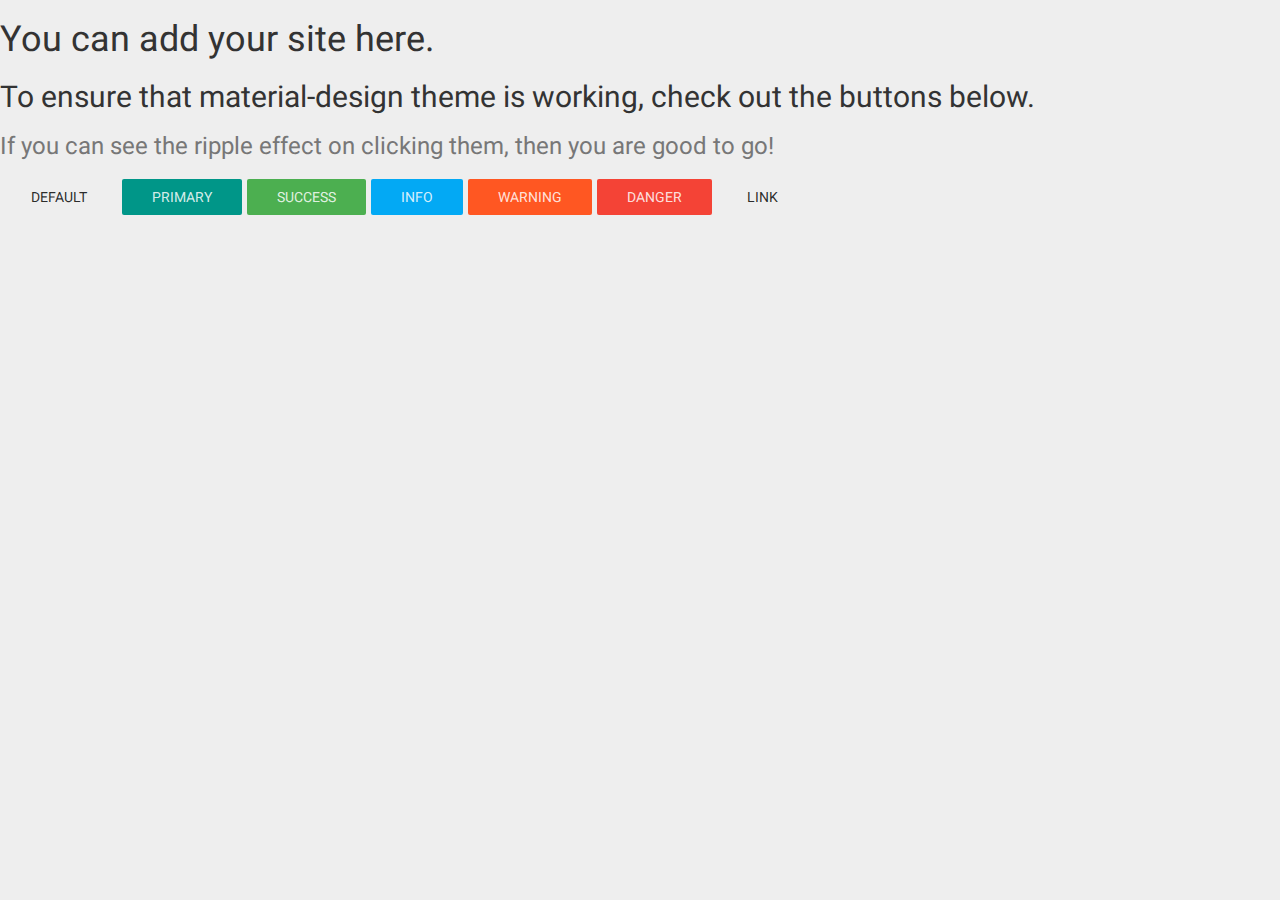
<file: public/test.html>
<html>

    <head>

        <link href="//maxcdn.bootstrapcdn.com/bootstrap/3.3.2/css/bootstrap.min.css" rel="stylesheet">
        <!-- Include roboto.css to use the Roboto web font, material.css to include the theme and ripples.css to style the ripple effect -->
        <link href="css/roboto.min.css" rel="stylesheet">
        <link href="css/material.min.css" rel="stylesheet">
        <link href="css/ripples.min.css" rel="stylesheet">

    </head>

    <body>

        <!-- Your site -->

        <h1>You can add your site here.</h1>

        <h2>To ensure that material-design theme is working, check out the buttons below.</h2>

        <h3 class="text-muted">If you can see the ripple effect on clicking them, then you are good to go!</h3>


        <p class="bs-component">
            <a href="javascript:void(0)" class="btn btn-default">Default</a>
            <a href="javascript:void(0)" class="btn btn-primary">Primary</a>
            <a href="javascript:void(0)" class="btn btn-success">Success</a>
            <a href="javascript:void(0)" class="btn btn-info">Info</a>
            <a href="javascript:void(0)" class="btn btn-warning">Warning</a>
            <a href="javascript:void(0)" class="btn btn-danger">Danger</a>
            <a href="javascript:void(0)" class="btn btn-link">Link</a>
        </p>

        <!-- Your site ends -->

        <script src="//code.jquery.com/jquery-1.10.2.min.js"></script>
        <script src="//maxcdn.bootstrapcdn.com/bootstrap/3.3.2/js/bootstrap.min.js"></script>

        <script src="js/ripples.min.js"></script>
        <script src="js/material.min.js"></script>
        <script>
            $(document).ready(function() {
                // This command is used to initialize some elements and make them work properly
                $.material.init();
            });
        </script>

    </body>

</html>
</file>
<file: public/css/roboto.min.css>
@font-face{font-family:RobotoDraft;src:local('RobotoDraft'),local('RobotoDraft-Regular'),local('Roboto-Regular'),url(../fonts/RobotoDraftRegular.woff2) format('woff2'),url(../fonts/RobotoDraftRegular.woff) format('woff')}@font-face{font-family:RobotoDraft;font-weight:500;src:local('RobotoDraft Medium'),local('RobotoDraft-Medium'),local('Roboto-Medium'),url(../fonts/RobotoDraftMedium.woff2) format('woff2'),url(../fonts/RobotoDraftMedium.woff) format('woff')}@font-face{font-family:RobotoDraft;font-weight:700;src:local('RobotoDraft Bold'),local('RobotoDraft-Bold'),local('Roboto-Bold'),url(../fonts/RobotoDraftBold.woff2) format('woff2'),url(../fonts/RobotoDraftBold.woff) format('woff')}@font-face{font-family:RobotoDraft;font-style:italic;src:local('RobotoDraft Italic'),local('RobotoDraft-Italic'),local('Roboto-Italic'),url(../fonts/RobotoDraftItalic.woff2) format('woff2'),url(../fonts/RobotoDraftItalic.woff) format('woff')}
/*# sourceMappingURL=roboto.min.css.map */
</file>
<file: public/css/material.min.css>
@font-face{font-family:Material-Design-Icons;src:url(../fonts/Material-Design-Icons.eot?3ocs8m);src:url(../fonts/Material-Design-Icons.eot?#iefix3ocs8m) format('embedded-opentype'),url(../fonts/Material-Design-Icons.woff?3ocs8m) format('woff'),url(../fonts/Material-Design-Icons.ttf?3ocs8m) format('truetype'),url(../fonts/Material-Design-Icons.svg?3ocs8m#Material-Design-Icons) format('svg')}[class^=mdi-],[class*=mdi-]{speak:none;display:inline-block;font:normal normal normal 24px/1 'Material-Design-Icons';text-rendering:auto;-webkit-font-smoothing:antialiased;-moz-osx-font-smoothing:grayscale;-webkit-transform:translate(0,0);-ms-transform:translate(0,0);transform:translate(0,0)}[class^=mdi-]:before,[class*=mdi-]:before{display:inline-block;speak:none;text-decoration:inherit}[class^=mdi-].pull-left,[class*=mdi-].pull-left{margin-right:.3em}[class^=mdi-].pull-right,[class*=mdi-].pull-right{margin-left:.3em}[class^=mdi-].mdi-lg:before,[class*=mdi-].mdi-lg:before,[class^=mdi-].mdi-lg:after,[class*=mdi-].mdi-lg:after{font-size:1.33333333em;line-height:.75em;vertical-align:-15%}[class^=mdi-].mdi-2x:before,[class*=mdi-].mdi-2x:before,[class^=mdi-].mdi-2x:after,[class*=mdi-].mdi-2x:after{font-size:2em}[class^=mdi-].mdi-3x:before,[class*=mdi-].mdi-3x:before,[class^=mdi-].mdi-3x:after,[class*=mdi-].mdi-3x:after{font-size:3em}[class^=mdi-].mdi-4x:before,[class*=mdi-].mdi-4x:before,[class^=mdi-].mdi-4x:after,[class*=mdi-].mdi-4x:after{font-size:4em}[class^=mdi-].mdi-5x:before,[class*=mdi-].mdi-5x:before,[class^=mdi-].mdi-5x:after,[class*=mdi-].mdi-5x:after{font-size:5em}[class^=mdi-device-signal-cellular-]:after,[class^=mdi-device-battery-]:after,[class^=mdi-device-battery-charging-]:after,[class^=mdi-device-signal-cellular-connected-no-internet-]:after,[class^=mdi-device-signal-wifi-]:after,[class^=mdi-device-signal-wifi-statusbar-not-connected]:after,.mdi-device-network-wifi:after{opacity:.3;position:absolute;left:0;top:0;z-index:1;display:inline-block;speak:none;text-decoration:inherit}[class^=mdi-device-signal-cellular-]:after{content:"\e758"}[class^=mdi-device-battery-]:after{content:"\e735"}[class^=mdi-device-battery-charging-]:after{content:"\e733"}[class^=mdi-device-signal-cellular-connected-no-internet-]:after{content:"\e75d"}[class^=mdi-device-signal-wifi-]:after,.mdi-device-network-wifi:after{content:"\e765"}[class^=mdi-device-signal-wifi-statusbasr-not-connected]:after{content:"\e8f7"}.mdi-device-signal-cellular-off:after,.mdi-device-signal-cellular-null:after,.mdi-device-signal-cellular-no-sim:after,.mdi-device-signal-wifi-off:after,.mdi-device-signal-wifi-4-bar:after,.mdi-device-signal-cellular-4-bar:after,.mdi-device-battery-alert:after,.mdi-device-signal-cellular-connected-no-internet-4-bar:after,.mdi-device-battery-std:after,.mdi-device-battery-full .mdi-device-battery-unknown:after{content:""}.mdi-fw{width:1.28571429em;text-align:center}.mdi-ul{padding-left:0;margin-left:2.14285714em;list-style-type:none}.mdi-ul>li{position:relative}.mdi-li{position:absolute;left:-2.14285714em;width:2.14285714em;top:.14285714em;text-align:center}.mdi-li.mdi-lg{left:-1.85714286em}.mdi-border{padding:.2em .25em .15em;border:solid .08em #eee;border-radius:.1em}.mdi-spin{-webkit-animation:mdi-spin 2s infinite linear;animation:mdi-spin 2s infinite linear;-webkit-transform-origin:50% 50%;-ms-transform-origin:50% 50%;transform-origin:50% 50%}.mdi-pulse{-webkit-animation:mdi-spin 1s steps(8) infinite;animation:mdi-spin 1s steps(8) infinite;-webkit-transform-origin:50% 50%;-ms-transform-origin:50% 50%;transform-origin:50% 50%}@-webkit-keyframes mdi-spin{0%{-webkit-transform:rotate(0deg);transform:rotate(0deg)}100%{-webkit-transform:rotate(359deg);transform:rotate(359deg)}}@keyframes mdi-spin{0%{-webkit-transform:rotate(0deg);transform:rotate(0deg)}100%{-webkit-transform:rotate(359deg);transform:rotate(359deg)}}.mdi-rotate-90{filter:progid:DXImageTransform.Microsoft.BasicImage(rotation=1);-webkit-transform:rotate(90deg);-ms-transform:rotate(90deg);transform:rotate(90deg)}.mdi-rotate-180{filter:progid:DXImageTransform.Microsoft.BasicImage(rotation=2);-webkit-transform:rotate(180deg);-ms-transform:rotate(180deg);transform:rotate(180deg)}.mdi-rotate-270{filter:progid:DXImageTransform.Microsoft.BasicImage(rotation=3);-webkit-transform:rotate(270deg);-ms-transform:rotate(270deg);transform:rotate(270deg)}.mdi-flip-horizontal{filter:progid:DXImageTransform.Microsoft.BasicImage(rotation=0,mirror=1);-webkit-transform:scale(-1,1);-ms-transform:scale(-1,1);transform:scale(-1,1)}.mdi-flip-vertical{filter:progid:DXImageTransform.Microsoft.BasicImage(rotation=2,mirror=1);-webkit-transform:scale(1,-1);-ms-transform:scale(1,-1);transform:scale(1,-1)}:root .mdi-rotate-90,:root .mdi-rotate-180,:root .mdi-rotate-270,:root .mdi-flip-horizontal,:root .mdi-flip-vertical{-webkit-filter:none;filter:none}.mdi-stack{position:relative;display:inline-block;width:2em;height:2em;line-height:2em;vertical-align:middle}.mdi-stack-1x,.mdi-stack-2x{position:absolute;left:0;width:100%;text-align:center}.mdi-stack-1x{line-height:inherit}.mdi-stack-2x{font-size:2em}.mdi-inverse{color:#fff}.mdi-action-3d-rotation:before{content:"\e600"}.mdi-action-accessibility:before{content:"\e601"}.mdi-action-account-balance-wallet:before{content:"\e602"}.mdi-action-account-balance:before{content:"\e603"}.mdi-action-account-box:before{content:"\e604"}.mdi-action-account-child:before{content:"\e605"}.mdi-action-account-circle:before{content:"\e606"}.mdi-action-add-shopping-cart:before{content:"\e607"}.mdi-action-alarm-add:before{content:"\e608"}.mdi-action-alarm-off:before{content:"\e609"}.mdi-action-alarm-on:before{content:"\e60a"}.mdi-action-alarm:before{content:"\e60b"}.mdi-action-android:before{content:"\e60c"}.mdi-action-announcement:before{content:"\e60d"}.mdi-action-aspect-ratio:before{content:"\e60e"}.mdi-action-assessment:before{content:"\e60f"}.mdi-action-assignment-ind:before{content:"\e610"}.mdi-action-assignment-late:before{content:"\e611"}.mdi-action-assignment-return:before{content:"\e612"}.mdi-action-assignment-returned:before{content:"\e613"}.mdi-action-assignment-turned-in:before{content:"\e614"}.mdi-action-assignment:before{content:"\e615"}.mdi-action-autorenew:before{content:"\e616"}.mdi-action-backup:before{content:"\e617"}.mdi-action-book:before{content:"\e618"}.mdi-action-bookmark-outline:before{content:"\e619"}.mdi-action-bookmark:before{content:"\e61a"}.mdi-action-bug-report:before{content:"\e61b"}.mdi-action-cached:before{content:"\e61c"}.mdi-action-check-circle:before{content:"\e61d"}.mdi-action-class:before{content:"\e61e"}.mdi-action-credit-card:before{content:"\e61f"}.mdi-action-dashboard:before{content:"\e620"}.mdi-action-delete:before{content:"\e621"}.mdi-action-description:before{content:"\e622"}.mdi-action-dns:before{content:"\e623"}.mdi-action-done-all:before{content:"\e624"}.mdi-action-done:before{content:"\e625"}.mdi-action-event:before{content:"\e626"}.mdi-action-exit-to-app:before{content:"\e627"}.mdi-action-explore:before{content:"\e628"}.mdi-action-extension:before{content:"\e629"}.mdi-action-face-unlock:before{content:"\e62a"}.mdi-action-favorite-outline:before{content:"\e62b"}.mdi-action-favorite:before{content:"\e62c"}.mdi-action-find-in-page:before{content:"\e62d"}.mdi-action-find-replace:before{content:"\e62e"}.mdi-action-flip-to-back:before{content:"\e62f"}.mdi-action-flip-to-front:before{content:"\e630"}.mdi-action-get-app:before{content:"\e631"}.mdi-action-grade:before{content:"\e632"}.mdi-action-group-work:before{content:"\e633"}.mdi-action-help:before{content:"\e634"}.mdi-action-highlight-remove:before{content:"\e635"}.mdi-action-history:before{content:"\e636"}.mdi-action-home:before{content:"\e637"}.mdi-action-https:before{content:"\e638"}.mdi-action-info-outline:before{content:"\e639"}.mdi-action-info:before{content:"\e63a"}.mdi-action-input:before{content:"\e63b"}.mdi-action-invert-colors:before{content:"\e63c"}.mdi-action-label-outline:before{content:"\e63d"}.mdi-action-label:before{content:"\e63e"}.mdi-action-language:before{content:"\e63f"}.mdi-action-launch:before{content:"\e640"}.mdi-action-list:before{content:"\e641"}.mdi-action-lock-open:before{content:"\e642"}.mdi-action-lock-outline:before{content:"\e643"}.mdi-action-lock:before{content:"\e644"}.mdi-action-loyalty:before{content:"\e645"}.mdi-action-markunread-mailbox:before{content:"\e646"}.mdi-action-note-add:before{content:"\e647"}.mdi-action-open-in-browser:before{content:"\e648"}.mdi-action-open-in-new:before{content:"\e649"}.mdi-action-open-with:before{content:"\e64a"}.mdi-action-pageview:before{content:"\e64b"}.mdi-action-payment:before{content:"\e64c"}.mdi-action-perm-camera-mic:before{content:"\e64d"}.mdi-action-perm-contact-cal:before{content:"\e64e"}.mdi-action-perm-data-setting:before{content:"\e64f"}.mdi-action-perm-device-info:before{content:"\e650"}.mdi-action-perm-identity:before{content:"\e651"}.mdi-action-perm-media:before{content:"\e652"}.mdi-action-perm-phone-msg:before{content:"\e653"}.mdi-action-perm-scan-wifi:before{content:"\e654"}.mdi-action-picture-in-picture:before{content:"\e655"}.mdi-action-polymer:before{content:"\e656"}.mdi-action-print:before{content:"\e657"}.mdi-action-query-builder:before{content:"\e658"}.mdi-action-question-answer:before{content:"\e659"}.mdi-action-receipt:before{content:"\e65a"}.mdi-action-redeem:before{content:"\e65b"}.mdi-action-reorder:before{content:"\e65c"}.mdi-action-report-problem:before{content:"\e65d"}.mdi-action-restore:before{content:"\e65e"}.mdi-action-room:before{content:"\e65f"}.mdi-action-schedule:before{content:"\e660"}.mdi-action-search:before{content:"\e661"}.mdi-action-settings-applications:before{content:"\e662"}.mdi-action-settings-backup-restore:before{content:"\e663"}.mdi-action-settings-bluetooth:before{content:"\e664"}.mdi-action-settings-cell:before{content:"\e665"}.mdi-action-settings-display:before{content:"\e666"}.mdi-action-settings-ethernet:before{content:"\e667"}.mdi-action-settings-input-antenna:before{content:"\e668"}.mdi-action-settings-input-component:before{content:"\e669"}.mdi-action-settings-input-composite:before{content:"\e66a"}.mdi-action-settings-input-hdmi:before{content:"\e66b"}.mdi-action-settings-input-svideo:before{content:"\e66c"}.mdi-action-settings-overscan:before{content:"\e66d"}.mdi-action-settings-phone:before{content:"\e66e"}.mdi-action-settings-power:before{content:"\e66f"}.mdi-action-settings-remote:before{content:"\e670"}.mdi-action-settings-voice:before{content:"\e671"}.mdi-action-settings:before{content:"\e672"}.mdi-action-shop-two:before{content:"\e673"}.mdi-action-shop:before{content:"\e674"}.mdi-action-shopping-basket:before{content:"\e675"}.mdi-action-shopping-cart:before{content:"\e676"}.mdi-action-speaker-notes:before{content:"\e677"}.mdi-action-spellcheck:before{content:"\e678"}.mdi-action-star-rate:before{content:"\e679"}.mdi-action-stars:before{content:"\e67a"}.mdi-action-store:before{content:"\e67b"}.mdi-action-subject:before{content:"\e67c"}.mdi-action-supervisor-account:before{content:"\e67d"}.mdi-action-swap-horiz:before{content:"\e67e"}.mdi-action-swap-vert-circle:before{content:"\e67f"}.mdi-action-swap-vert:before{content:"\e680"}.mdi-action-system-update-tv:before{content:"\e681"}.mdi-action-tab-unselected:before{content:"\e682"}.mdi-action-tab:before{content:"\e683"}.mdi-action-theaters:before{content:"\e684"}.mdi-action-thumb-down:before{content:"\e685"}.mdi-action-thumb-up:before{content:"\e686"}.mdi-action-thumbs-up-down:before{content:"\e687"}.mdi-action-toc:before{content:"\e688"}.mdi-action-today:before{content:"\e689"}.mdi-action-track-changes:before{content:"\e68a"}.mdi-action-translate:before{content:"\e68b"}.mdi-action-trending-down:before{content:"\e68c"}.mdi-action-trending-neutral:before{content:"\e68d"}.mdi-action-trending-up:before{content:"\e68e"}.mdi-action-turned-in-not:before{content:"\e68f"}.mdi-action-turned-in:before{content:"\e690"}.mdi-action-verified-user:before{content:"\e691"}.mdi-action-view-agenda:before{content:"\e692"}.mdi-action-view-array:before{content:"\e693"}.mdi-action-view-carousel:before{content:"\e694"}.mdi-action-view-column:before{content:"\e695"}.mdi-action-view-day:before{content:"\e696"}.mdi-action-view-headline:before{content:"\e697"}.mdi-action-view-list:before{content:"\e698"}.mdi-action-view-module:before{content:"\e699"}.mdi-action-view-quilt:before{content:"\e69a"}.mdi-action-view-stream:before{content:"\e69b"}.mdi-action-view-week:before{content:"\e69c"}.mdi-action-visibility-off:before{content:"\e69d"}.mdi-action-visibility:before{content:"\e69e"}.mdi-action-wallet-giftcard:before{content:"\e69f"}.mdi-action-wallet-membership:before{content:"\e6a0"}.mdi-action-wallet-travel:before{content:"\e6a1"}.mdi-action-work:before{content:"\e6a2"}.mdi-alert-error:before{content:"\e6a3"}.mdi-alert-warning:before{content:"\e6a4"}.mdi-av-album:before{content:"\e6a5"}.mdi-av-closed-caption:before{content:"\e6a6"}.mdi-av-equalizer:before{content:"\e6a7"}.mdi-av-explicit:before{content:"\e6a8"}.mdi-av-fast-forward:before{content:"\e6a9"}.mdi-av-fast-rewind:before{content:"\e6aa"}.mdi-av-games:before{content:"\e6ab"}.mdi-av-hearing:before{content:"\e6ac"}.mdi-av-high-quality:before{content:"\e6ad"}.mdi-av-loop:before{content:"\e6ae"}.mdi-av-mic-none:before{content:"\e6af"}.mdi-av-mic-off:before{content:"\e6b0"}.mdi-av-mic:before{content:"\e6b1"}.mdi-av-movie:before{content:"\e6b2"}.mdi-av-my-library-add:before{content:"\e6b3"}.mdi-av-my-library-books:before{content:"\e6b4"}.mdi-av-my-library-music:before{content:"\e6b5"}.mdi-av-new-releases:before{content:"\e6b6"}.mdi-av-not-interested:before{content:"\e6b7"}.mdi-av-pause-circle-fill:before{content:"\e6b8"}.mdi-av-pause-circle-outline:before{content:"\e6b9"}.mdi-av-pause:before{content:"\e6ba"}.mdi-av-play-arrow:before{content:"\e6bb"}.mdi-av-play-circle-fill:before{content:"\e6bc"}.mdi-av-play-circle-outline:before{content:"\e6bd"}.mdi-av-play-shopping-bag:before{content:"\e6be"}.mdi-av-playlist-add:before{content:"\e6bf"}.mdi-av-queue-mus:before{content:"\e6c0"}.mdi-av-queue:before{content:"\e6c1"}.mdi-av-radio:before{content:"\e6c2"}.mdi-av-recent-actors:before{content:"\e6c3"}.mdi-av-repeat-one:before{content:"\e6c4"}.mdi-av-repeat:before{content:"\e6c5"}.mdi-av-replay:before{content:"\e6c6"}.mdi-av-shuffle:before{content:"\e6c7"}.mdi-av-skip-next:before{content:"\e6c8"}.mdi-av-skip-previous:before{content:"\e6c9"}.mdi-av-snooze:before{content:"\e6ca"}.mdi-av-stop:before{content:"\e6cb"}.mdi-av-subtitles:before{content:"\e6cc"}.mdi-av-surround-sound:before{content:"\e6cd"}.mdi-av-timer:before{content:"\e6ce"}.mdi-av-video-collection:before{content:"\e6cf"}.mdi-av-videocam-off:before{content:"\e6d0"}.mdi-av-videocam:before{content:"\e6d1"}.mdi-av-volume-down:before{content:"\e6d2"}.mdi-av-volume-mute:before{content:"\e6d3"}.mdi-av-volume-off:before{content:"\e6d4"}.mdi-av-volume-up:before{content:"\e6d5"}.mdi-av-web:before{content:"\e6d6"}.mdi-communication-business:before{content:"\e6d7"}.mdi-communication-call-end:before{content:"\e6d8"}.mdi-communication-call-made:before{content:"\e6d9"}.mdi-communication-call-merge:before{content:"\e6da"}.mdi-communication-call-missed:before{content:"\e6db"}.mdi-communication-call-received:before{content:"\e6dc"}.mdi-communication-call-split:before{content:"\e6dd"}.mdi-communication-call:before{content:"\e6de"}.mdi-communication-chat:before{content:"\e6df"}.mdi-communication-clear-all:before{content:"\e6e0"}.mdi-communication-comment:before{content:"\e6e1"}.mdi-communication-contacts:before{content:"\e6e2"}.mdi-communication-dialer-sip:before{content:"\e6e3"}.mdi-communication-dialpad:before{content:"\e6e4"}.mdi-communication-dnd-on:before{content:"\e6e5"}.mdi-communication-email:before{content:"\e6e6"}.mdi-communication-forum:before{content:"\e6e7"}.mdi-communication-import-export:before{content:"\e6e8"}.mdi-communication-invert-colors-off:before{content:"\e6e9"}.mdi-communication-invert-colors-on:before{content:"\e6ea"}.mdi-communication-live-help:before{content:"\e6eb"}.mdi-communication-location-off:before{content:"\e6ec"}.mdi-communication-location-on:before{content:"\e6ed"}.mdi-communication-message:before{content:"\e6ee"}.mdi-communication-messenger:before{content:"\e6ef"}.mdi-communication-no-sim:before{content:"\e6f0"}.mdi-communication-phone:before{content:"\e6f1"}.mdi-communication-portable-wifi-off:before{content:"\e6f2"}.mdi-communication-quick-contacts-dialer:before{content:"\e6f3"}.mdi-communication-quick-contacts-mail:before{content:"\e6f4"}.mdi-communication-ring-volume:before{content:"\e6f5"}.mdi-communication-stay-current-landscape:before{content:"\e6f6"}.mdi-communication-stay-current-portrait:before{content:"\e6f7"}.mdi-communication-stay-primary-landscape:before{content:"\e6f8"}.mdi-communication-stay-primary-portrait:before{content:"\e6f9"}.mdi-communication-swap-calls:before{content:"\e6fa"}.mdi-communication-textsms:before{content:"\e6fb"}.mdi-communication-voicemail:before{content:"\e6fc"}.mdi-communication-vpn-key:before{content:"\e6fd"}.mdi-content-add-box:before{content:"\e6fe"}.mdi-content-add-circle-outline:before{content:"\e6ff"}.mdi-content-add-circle:before{content:"\e700"}.mdi-content-add:before{content:"\e701"}.mdi-content-archive:before{content:"\e702"}.mdi-content-backspace:before{content:"\e703"}.mdi-content-block:before{content:"\e704"}.mdi-content-clear:before{content:"\e705"}.mdi-content-content-copy:before{content:"\e706"}.mdi-content-content-cut:before{content:"\e707"}.mdi-content-content-paste:before{content:"\e708"}.mdi-content-create:before{content:"\e709"}.mdi-content-drafts:before{content:"\e70a"}.mdi-content-filter-list:before{content:"\e70b"}.mdi-content-flag:before{content:"\e70c"}.mdi-content-forward:before{content:"\e70d"}.mdi-content-gesture:before{content:"\e70e"}.mdi-content-inbox:before{content:"\e70f"}.mdi-content-link:before{content:"\e710"}.mdi-content-mail:before{content:"\e711"}.mdi-content-markunread:before{content:"\e712"}.mdi-content-redo:before{content:"\e713"}.mdi-content-remove-circle-outline:before{content:"\e714"}.mdi-content-remove-circle:before{content:"\e715"}.mdi-content-remove:before{content:"\e716"}.mdi-content-reply-all:before{content:"\e717"}.mdi-content-reply:before{content:"\e718"}.mdi-content-report:before{content:"\e719"}.mdi-content-save:before{content:"\e71a"}.mdi-content-select-all:before{content:"\e71b"}.mdi-content-send:before{content:"\e71c"}.mdi-content-sort:before{content:"\e71d"}.mdi-content-text-format:before{content:"\e71e"}.mdi-content-undo:before{content:"\e71f"}.mdi-editor-attach-file:before{content:"\e776"}.mdi-editor-attach-money:before{content:"\e777"}.mdi-editor-border-all:before{content:"\e778"}.mdi-editor-border-bottom:before{content:"\e779"}.mdi-editor-border-clear:before{content:"\e77a"}.mdi-editor-border-color:before{content:"\e77b"}.mdi-editor-border-horizontal:before{content:"\e77c"}.mdi-editor-border-inner:before{content:"\e77d"}.mdi-editor-border-left:before{content:"\e77e"}.mdi-editor-border-outer:before{content:"\e77f"}.mdi-editor-border-right:before{content:"\e780"}.mdi-editor-border-style:before{content:"\e781"}.mdi-editor-border-top:before{content:"\e782"}.mdi-editor-border-vertical:before{content:"\e783"}.mdi-editor-format-align-center:before{content:"\e784"}.mdi-editor-format-align-justify:before{content:"\e785"}.mdi-editor-format-align-left:before{content:"\e786"}.mdi-editor-format-align-right:before{content:"\e787"}.mdi-editor-format-bold:before{content:"\e788"}.mdi-editor-format-clear:before{content:"\e789"}.mdi-editor-format-color-fill:before{content:"\e78a"}.mdi-editor-format-color-reset:before{content:"\e78b"}.mdi-editor-format-color-text:before{content:"\e78c"}.mdi-editor-format-indent-decrease:before{content:"\e78d"}.mdi-editor-format-indent-increase:before{content:"\e78e"}.mdi-editor-format-italic:before{content:"\e78f"}.mdi-editor-format-line-spacing:before{content:"\e790"}.mdi-editor-format-list-bulleted:before{content:"\e791"}.mdi-editor-format-list-numbered:before{content:"\e792"}.mdi-editor-format-paint:before{content:"\e793"}.mdi-editor-format-quote:before{content:"\e794"}.mdi-editor-format-size:before{content:"\e795"}.mdi-editor-format-strikethrough:before{content:"\e796"}.mdi-editor-format-textdirection-l-to-r:before{content:"\e797"}.mdi-editor-format-textdirection-r-to-l:before{content:"\e798"}.mdi-editor-format-underline:before{content:"\e799"}.mdi-editor-functions:before{content:"\e79a"}.mdi-editor-insert-chart:before{content:"\e79b"}.mdi-editor-insert-comment:before{content:"\e79c"}.mdi-editor-insert-drive-file:before{content:"\e79d"}.mdi-editor-insert-emoticon:before{content:"\e79e"}.mdi-editor-insert-invitation:before{content:"\e79f"}.mdi-editor-insert-link:before{content:"\e7a0"}.mdi-editor-insert-photo:before{content:"\e7a1"}.mdi-editor-merge-type:before{content:"\e7a2"}.mdi-editor-mode-comment:before{content:"\e7a3"}.mdi-editor-mode-edit:before{content:"\e7a4"}.mdi-editor-publish:before{content:"\e7a5"}.mdi-editor-vertical-align-bottom:before{content:"\e7a6"}.mdi-editor-vertical-align-center:before{content:"\e7a7"}.mdi-editor-vertical-align-top:before{content:"\e7a8"}.mdi-editor-wrap-text:before{content:"\e7a9"}.mdi-file-attachment:before{content:"\e7aa"}.mdi-file-cloud-circle:before{content:"\e7ab"}.mdi-file-cloud-done:before{content:"\e7ac"}.mdi-file-cloud-download:before{content:"\e7ad"}.mdi-file-cloud-off:before{content:"\e7ae"}.mdi-file-cloud-queue:before{content:"\e7af"}.mdi-file-cloud-upload:before{content:"\e7b0"}.mdi-file-cloud:before{content:"\e7b1"}.mdi-file-file-download:before{content:"\e7b2"}.mdi-file-file-upload:before{content:"\e7b3"}.mdi-file-folder-open:before{content:"\e7b4"}.mdi-file-folder-shared:before{content:"\e7b5"}.mdi-file-folder:before{content:"\e7b6"}.mdi-device-access-alarm:before{content:"\e720"}.mdi-device-access-alarms:before{content:"\e721"}.mdi-device-access-time:before{content:"\e722"}.mdi-device-add-alarm:before{content:"\e723"}.mdi-device-airplanemode-off:before{content:"\e724"}.mdi-device-airplanemode-on:before{content:"\e725"}.mdi-device-battery-20:before{content:"\e726"}.mdi-device-battery-30:before{content:"\e727"}.mdi-device-battery-50:before{content:"\e728"}.mdi-device-battery-60:before{content:"\e729"}.mdi-device-battery-80:before{content:"\e72a"}.mdi-device-battery-90:before{content:"\e72b"}.mdi-device-battery-alert:before{content:"\e72c"}.mdi-device-battery-charging-20:before{content:"\e72d"}.mdi-device-battery-charging-30:before{content:"\e72e"}.mdi-device-battery-charging-50:before{content:"\e72f"}.mdi-device-battery-charging-60:before{content:"\e730"}.mdi-device-battery-charging-80:before{content:"\e731"}.mdi-device-battery-charging-90:before{content:"\e732"}.mdi-device-battery-charging-full:before{content:"\e733"}.mdi-device-battery-full:before{content:"\e734"}.mdi-device-battery-std:before{content:"\e735"}.mdi-device-battery-unknown:before{content:"\e736"}.mdi-device-bluetooth-connected:before{content:"\e737"}.mdi-device-bluetooth-disabled:before{content:"\e738"}.mdi-device-bluetooth-searching:before{content:"\e739"}.mdi-device-bluetooth:before{content:"\e73a"}.mdi-device-brightness-auto:before{content:"\e73b"}.mdi-device-brightness-high:before{content:"\e73c"}.mdi-device-brightness-low:before{content:"\e73d"}.mdi-device-brightness-medium:before{content:"\e73e"}.mdi-device-data-usage:before{content:"\e73f"}.mdi-device-developer-mode:before{content:"\e740"}.mdi-device-devices:before{content:"\e741"}.mdi-device-dvr:before{content:"\e742"}.mdi-device-gps-fixed:before{content:"\e743"}.mdi-device-gps-not-fixed:before{content:"\e744"}.mdi-device-gps-off:before{content:"\e745"}.mdi-device-location-disabled:before{content:"\e746"}.mdi-device-location-searching:before{content:"\e747"}.mdi-device-multitrack-audio:before{content:"\e748"}.mdi-device-network-cell:before{content:"\e749"}.mdi-device-network-wifi:before{content:"\e74a"}.mdi-device-nfc:before{content:"\e74b"}.mdi-device-now-wallpaper:before{content:"\e74c"}.mdi-device-now-widgets:before{content:"\e74d"}.mdi-device-screen-lock-landscape:before{content:"\e74e"}.mdi-device-screen-lock-portrait:before{content:"\e74f"}.mdi-device-screen-lock-rotation:before{content:"\e750"}.mdi-device-screen-rotation:before{content:"\e751"}.mdi-device-sd-storage:before{content:"\e752"}.mdi-device-settings-system-daydream:before{content:"\e753"}.mdi-device-signal-cellular-0-bar:before{content:"\e754"}.mdi-device-signal-cellular-1-bar:before{content:"\e755"}.mdi-device-signal-cellular-2-bar:before{content:"\e756"}.mdi-device-signal-cellular-3-bar:before{content:"\e757"}.mdi-device-signal-cellular-4-bar:before{content:"\e758"}.mdi-signal-wifi-statusbar-connected-no-internet-after:before{content:"\e8f6"}.mdi-device-signal-cellular-connected-no-internet-0-bar:before{content:"\e759"}.mdi-device-signal-cellular-connected-no-internet-1-bar:before{content:"\e75a"}.mdi-device-signal-cellular-connected-no-internet-2-bar:before{content:"\e75b"}.mdi-device-signal-cellular-connected-no-internet-3-bar:before{content:"\e75c"}.mdi-device-signal-cellular-connected-no-internet-4-bar:before{content:"\e75d"}.mdi-device-signal-cellular-no-sim:before{content:"\e75e"}.mdi-device-signal-cellular-null:before{content:"\e75f"}.mdi-device-signal-cellular-off:before{content:"\e760"}.mdi-device-signal-wifi-0-bar:before{content:"\e761"}.mdi-device-signal-wifi-1-bar:before{content:"\e762"}.mdi-device-signal-wifi-2-bar:before{content:"\e763"}.mdi-device-signal-wifi-3-bar:before{content:"\e764"}.mdi-device-signal-wifi-4-bar:before{content:"\e765"}.mdi-device-signal-wifi-off:before{content:"\e766"}.mdi-device-signal-wifi-statusbar-1-bar:before{content:"\e767"}.mdi-device-signal-wifi-statusbar-2-bar:before{content:"\e768"}.mdi-device-signal-wifi-statusbar-3-bar:before{content:"\e769"}.mdi-device-signal-wifi-statusbar-4-bar:before{content:"\e76a"}.mdi-device-signal-wifi-statusbar-connected-no-internet-:before{content:"\e76b"}.mdi-device-signal-wifi-statusbar-connected-no-internet:before{content:"\e76f"}.mdi-device-signal-wifi-statusbar-connected-no-internet-2:before{content:"\e76c"}.mdi-device-signal-wifi-statusbar-connected-no-internet-3:before{content:"\e76d"}.mdi-device-signal-wifi-statusbar-connected-no-internet-4:before{content:"\e76e"}.mdi-signal-wifi-statusbar-not-connected-after:before{content:"\e8f7"}.mdi-device-signal-wifi-statusbar-not-connected:before{content:"\e770"}.mdi-device-signal-wifi-statusbar-null:before{content:"\e771"}.mdi-device-storage:before{content:"\e772"}.mdi-device-usb:before{content:"\e773"}.mdi-device-wifi-lock:before{content:"\e774"}.mdi-device-wifi-tethering:before{content:"\e775"}.mdi-hardware-cast-connected:before{content:"\e7b7"}.mdi-hardware-cast:before{content:"\e7b8"}.mdi-hardware-computer:before{content:"\e7b9"}.mdi-hardware-desktop-mac:before{content:"\e7ba"}.mdi-hardware-desktop-windows:before{content:"\e7bb"}.mdi-hardware-dock:before{content:"\e7bc"}.mdi-hardware-gamepad:before{content:"\e7bd"}.mdi-hardware-headset-mic:before{content:"\e7be"}.mdi-hardware-headset:before{content:"\e7bf"}.mdi-hardware-keyboard-alt:before{content:"\e7c0"}.mdi-hardware-keyboard-arrow-down:before{content:"\e7c1"}.mdi-hardware-keyboard-arrow-left:before{content:"\e7c2"}.mdi-hardware-keyboard-arrow-right:before{content:"\e7c3"}.mdi-hardware-keyboard-arrow-up:before{content:"\e7c4"}.mdi-hardware-keyboard-backspace:before{content:"\e7c5"}.mdi-hardware-keyboard-capslock:before{content:"\e7c6"}.mdi-hardware-keyboard-control:before{content:"\e7c7"}.mdi-hardware-keyboard-hide:before{content:"\e7c8"}.mdi-hardware-keyboard-return:before{content:"\e7c9"}.mdi-hardware-keyboard-tab:before{content:"\e7ca"}.mdi-hardware-keyboard-voice:before{content:"\e7cb"}.mdi-hardware-keyboard:before{content:"\e7cc"}.mdi-hardware-laptop-chromebook:before{content:"\e7cd"}.mdi-hardware-laptop-mac:before{content:"\e7ce"}.mdi-hardware-laptop-windows:before{content:"\e7cf"}.mdi-hardware-laptop:before{content:"\e7d0"}.mdi-hardware-memory:before{content:"\e7d1"}.mdi-hardware-mouse:before{content:"\e7d2"}.mdi-hardware-phone-android:before{content:"\e7d3"}.mdi-hardware-phone-iphone:before{content:"\e7d4"}.mdi-hardware-phonelink-off:before{content:"\e7d5"}.mdi-hardware-phonelink:before{content:"\e7d6"}.mdi-hardware-security:before{content:"\e7d7"}.mdi-hardware-sim-card:before{content:"\e7d8"}.mdi-hardware-smartphone:before{content:"\e7d9"}.mdi-hardware-speaker:before{content:"\e7da"}.mdi-hardware-tablet-android:before{content:"\e7db"}.mdi-hardware-tablet-mac:before{content:"\e7dc"}.mdi-hardware-tablet:before{content:"\e7dd"}.mdi-hardware-tv:before{content:"\e7de"}.mdi-hardware-watch:before{content:"\e7df"}.mdi-image-add-to-photos:before{content:"\e7e0"}.mdi-image-adjust:before{content:"\e7e1"}.mdi-image-assistant-photo:before{content:"\e7e2"}.mdi-image-audiotrack:before{content:"\e7e3"}.mdi-image-blur-circular:before{content:"\e7e4"}.mdi-image-blur-linear:before{content:"\e7e5"}.mdi-image-blur-off:before{content:"\e7e6"}.mdi-image-blur-on:before{content:"\e7e7"}.mdi-image-brightness-1:before{content:"\e7e8"}.mdi-image-brightness-2:before{content:"\e7e9"}.mdi-image-brightness-3:before{content:"\e7ea"}.mdi-image-brightness-4:before{content:"\e7eb"}.mdi-image-brightness-5:before{content:"\e7ec"}.mdi-image-brightness-6:before{content:"\e7ed"}.mdi-image-brightness-7:before{content:"\e7ee"}.mdi-image-brush:before{content:"\e7ef"}.mdi-image-camera-alt:before{content:"\e7f0"}.mdi-image-camera-front:before{content:"\e7f1"}.mdi-image-camera-rear:before{content:"\e7f2"}.mdi-image-camera-roll:before{content:"\e7f3"}.mdi-image-camera:before{content:"\e7f4"}.mdi-image-center-focus-strong:before{content:"\e7f5"}.mdi-image-center-focus-weak:before{content:"\e7f6"}.mdi-image-collections:before{content:"\e7f7"}.mdi-image-color-lens:before{content:"\e7f8"}.mdi-image-colorize:before{content:"\e7f9"}.mdi-image-compare:before{content:"\e7fa"}.mdi-image-control-point-duplicate:before{content:"\e7fb"}.mdi-image-control-point:before{content:"\e7fc"}.mdi-image-crop-3-2:before{content:"\e7fd"}.mdi-image-crop-5-4:before{content:"\e7fe"}.mdi-image-crop-7-5:before{content:"\e7ff"}.mdi-image-crop-16-9:before{content:"\e800"}.mdi-image-crop-din:before{content:"\e801"}.mdi-image-crop-free:before{content:"\e802"}.mdi-image-crop-landscape:before{content:"\e803"}.mdi-image-crop-original:before{content:"\e804"}.mdi-image-crop-portrait:before{content:"\e805"}.mdi-image-crop-square:before{content:"\e806"}.mdi-image-crop:before{content:"\e807"}.mdi-image-dehaze:before{content:"\e808"}.mdi-image-details:before{content:"\e809"}.mdi-image-edit:before{content:"\e80a"}.mdi-image-exposure-minus-1:before{content:"\e80b"}.mdi-image-exposure-minus-2:before{content:"\e80c"}.mdi-image-exposure-plus-1:before{content:"\e80d"}.mdi-image-exposure-plus-2:before{content:"\e80e"}.mdi-image-exposure-zero:before{content:"\e80f"}.mdi-image-exposure:before{content:"\e810"}.mdi-image-filter-1:before{content:"\e811"}.mdi-image-filter-2:before{content:"\e812"}.mdi-image-filter-3:before{content:"\e813"}.mdi-image-filter-4:before{content:"\e814"}.mdi-image-filter-5:before{content:"\e815"}.mdi-image-filter-6:before{content:"\e816"}.mdi-image-filter-7:before{content:"\e817"}.mdi-image-filter-8:before{content:"\e818"}.mdi-image-filter-9-plus:before{content:"\e819"}.mdi-image-filter-9:before{content:"\e81a"}.mdi-image-filter-b-and-w:before{content:"\e81b"}.mdi-image-filter-center-focus:before{content:"\e81c"}.mdi-image-filter-drama:before{content:"\e81d"}.mdi-image-filter-frames:before{content:"\e81e"}.mdi-image-filter-hdr:before{content:"\e81f"}.mdi-image-filter-none:before{content:"\e820"}.mdi-image-filter-tilt-shift:before{content:"\e821"}.mdi-image-filter-vintage:before{content:"\e822"}.mdi-image-filter:before{content:"\e823"}.mdi-image-flare:before{content:"\e824"}.mdi-image-flash-auto:before{content:"\e825"}.mdi-image-flash-off:before{content:"\e826"}.mdi-image-flash-on:before{content:"\e827"}.mdi-image-flip:before{content:"\e828"}.mdi-image-gradient:before{content:"\e829"}.mdi-image-grain:before{content:"\e82a"}.mdi-image-grid-off:before{content:"\e82b"}.mdi-image-grid-on:before{content:"\e82c"}.mdi-image-hdr-off:before{content:"\e82d"}.mdi-image-hdr-on:before{content:"\e82e"}.mdi-image-hdr-strong:before{content:"\e82f"}.mdi-image-hdr-weak:before{content:"\e830"}.mdi-image-healing:before{content:"\e831"}.mdi-image-image-aspect-ratio:before{content:"\e832"}.mdi-image-image:before{content:"\e833"}.mdi-image-iso:before{content:"\e834"}.mdi-image-landscape:before{content:"\e835"}.mdi-image-leak-add:before{content:"\e836"}.mdi-image-leak-remove:before{content:"\e837"}.mdi-image-lens:before{content:"\e838"}.mdi-image-looks-3:before{content:"\e839"}.mdi-image-looks-4:before{content:"\e83a"}.mdi-image-looks-5:before{content:"\e83b"}.mdi-image-looks-6:before{content:"\e83c"}.mdi-image-looks-one:before{content:"\e83d"}.mdi-image-looks-two:before{content:"\e83e"}.mdi-image-looks:before{content:"\e83f"}.mdi-image-loupe:before{content:"\e840"}.mdi-image-movie-creation:before{content:"\e841"}.mdi-image-nature-people:before{content:"\e842"}.mdi-image-nature:before{content:"\e843"}.mdi-image-navigate-before:before{content:"\e844"}.mdi-image-navigate-next:before{content:"\e845"}.mdi-image-palette:before{content:"\e846"}.mdi-image-panorama-fisheye:before{content:"\e847"}.mdi-image-panorama-horizontal:before{content:"\e848"}.mdi-image-panorama-vertical:before{content:"\e849"}.mdi-image-panorama-wide-angle:before{content:"\e84a"}.mdi-image-panorama:before{content:"\e84b"}.mdi-image-photo-album:before{content:"\e84c"}.mdi-image-photo-camera:before{content:"\e84d"}.mdi-image-photo-library:before{content:"\e84e"}.mdi-image-photo:before{content:"\e84f"}.mdi-image-portrait:before{content:"\e850"}.mdi-image-remove-red-eye:before{content:"\e851"}.mdi-image-rotate-left:before{content:"\e852"}.mdi-image-rotate-right:before{content:"\e853"}.mdi-image-slideshow:before{content:"\e854"}.mdi-image-straighten:before{content:"\e855"}.mdi-image-style:before{content:"\e856"}.mdi-image-switch-camera:before{content:"\e857"}.mdi-image-switch-video:before{content:"\e858"}.mdi-image-tag-faces:before{content:"\e859"}.mdi-image-texture:before{content:"\e85a"}.mdi-image-timelapse:before{content:"\e85b"}.mdi-image-timer-3:before{content:"\e85c"}.mdi-image-timer-10:before{content:"\e85d"}.mdi-image-timer-auto:before{content:"\e85e"}.mdi-image-timer-off:before{content:"\e85f"}.mdi-image-timer:before{content:"\e860"}.mdi-image-tonality:before{content:"\e861"}.mdi-image-transform:before{content:"\e862"}.mdi-image-tune:before{content:"\e863"}.mdi-image-wb-auto:before{content:"\e864"}.mdi-image-wb-cloudy:before{content:"\e865"}.mdi-image-wb-incandescent:before{content:"\e866"}.mdi-image-wb-irradescent:before{content:"\e867"}.mdi-image-wb-sunny:before{content:"\e868"}.mdi-maps-beenhere:before{content:"\e869"}.mdi-maps-directions-bike:before{content:"\e86a"}.mdi-maps-directions-bus:before{content:"\e86b"}.mdi-maps-directions-car:before{content:"\e86c"}.mdi-maps-directions-ferry:before{content:"\e86d"}.mdi-maps-directions-subway:before{content:"\e86e"}.mdi-maps-directions-train:before{content:"\e86f"}.mdi-maps-directions-transit:before{content:"\e870"}.mdi-maps-directions-walk:before{content:"\e871"}.mdi-maps-directions:before{content:"\e872"}.mdi-maps-flight:before{content:"\e873"}.mdi-maps-hotel:before{content:"\e874"}.mdi-maps-layers-clear:before{content:"\e875"}.mdi-maps-layers:before{content:"\e876"}.mdi-maps-local-airport:before{content:"\e877"}.mdi-maps-local-atm:before{content:"\e878"}.mdi-maps-local-attraction:before{content:"\e879"}.mdi-maps-local-bar:before{content:"\e87a"}.mdi-maps-local-cafe:before{content:"\e87b"}.mdi-maps-local-car-wash:before{content:"\e87c"}.mdi-maps-local-convenience-store:before{content:"\e87d"}.mdi-maps-local-drink:before{content:"\e87e"}.mdi-maps-local-florist:before{content:"\e87f"}.mdi-maps-local-gas-station:before{content:"\e880"}.mdi-maps-local-grocery-store:before{content:"\e881"}.mdi-maps-local-hospital:before{content:"\e882"}.mdi-maps-local-hotel:before{content:"\e883"}.mdi-maps-local-laundry-service:before{content:"\e884"}.mdi-maps-local-library:before{content:"\e885"}.mdi-maps-local-mall:before{content:"\e886"}.mdi-maps-local-movies:before{content:"\e887"}.mdi-maps-local-offer:before{content:"\e888"}.mdi-maps-local-parking:before{content:"\e889"}.mdi-maps-local-pharmacy:before{content:"\e88a"}.mdi-maps-local-phone:before{content:"\e88b"}.mdi-maps-local-pizza:before{content:"\e88c"}.mdi-maps-local-play:before{content:"\e88d"}.mdi-maps-local-post-office:before{content:"\e88e"}.mdi-maps-local-print-shop:before{content:"\e88f"}.mdi-maps-local-restaurant:before{content:"\e890"}.mdi-maps-local-see:before{content:"\e891"}.mdi-maps-local-shipping:before{content:"\e892"}.mdi-maps-local-taxi:before{content:"\e893"}.mdi-maps-location-history:before{content:"\e894"}.mdi-maps-map:before{content:"\e895"}.mdi-maps-my-location:before{content:"\e896"}.mdi-maps-navigation:before{content:"\e897"}.mdi-maps-pin-drop:before{content:"\e898"}.mdi-maps-place:before{content:"\e899"}.mdi-maps-rate-review:before{content:"\e89a"}.mdi-maps-restaurant-menu:before{content:"\e89b"}.mdi-maps-satellite:before{content:"\e89c"}.mdi-maps-store-mall-directory:before{content:"\e89d"}.mdi-maps-terrain:before{content:"\e89e"}.mdi-maps-traffic:before{content:"\e89f"}.mdi-navigation-apps:before{content:"\e8a0"}.mdi-navigation-arrow-back:before{content:"\e8a1"}.mdi-navigation-arrow-drop-down-circle:before{content:"\e8a2"}.mdi-navigation-arrow-drop-down:before{content:"\e8a3"}.mdi-navigation-arrow-drop-up:before{content:"\e8a4"}.mdi-navigation-arrow-forward:before{content:"\e8a5"}.mdi-navigation-cancel:before{content:"\e8a6"}.mdi-navigation-check:before{content:"\e8a7"}.mdi-navigation-chevron-left:before{content:"\e8a8"}.mdi-navigation-chevron-right:before{content:"\e8a9"}.mdi-navigation-close:before{content:"\e8aa"}.mdi-navigation-expand-less:before{content:"\e8ab"}.mdi-navigation-expand-more:before{content:"\e8ac"}.mdi-navigation-fullscreen-exit:before{content:"\e8ad"}.mdi-navigation-fullscreen:before{content:"\e8ae"}.mdi-navigation-menu:before{content:"\e8af"}.mdi-navigation-more-horiz:before{content:"\e8b0"}.mdi-navigation-more-vert:before{content:"\e8b1"}.mdi-navigation-refresh:before{content:"\e8b2"}.mdi-navigation-unfold-less:before{content:"\e8b3"}.mdi-navigation-unfold-more:before{content:"\e8b4"}.mdi-notification-adb:before{content:"\e8b5"}.mdi-notification-bluetooth-audio:before{content:"\e8b6"}.mdi-notification-disc-full:before{content:"\e8b7"}.mdi-notification-dnd-forwardslash:before{content:"\e8b8"}.mdi-notification-do-not-disturb:before{content:"\e8b9"}.mdi-notification-drive-eta:before{content:"\e8ba"}.mdi-notification-event-available:before{content:"\e8bb"}.mdi-notification-event-busy:before{content:"\e8bc"}.mdi-notification-event-note:before{content:"\e8bd"}.mdi-notification-folder-special:before{content:"\e8be"}.mdi-notification-mms:before{content:"\e8bf"}.mdi-notification-more:before{content:"\e8c0"}.mdi-notification-network-locked:before{content:"\e8c1"}.mdi-notification-phone-bluetooth-speaker:before{content:"\e8c2"}.mdi-notification-phone-forwarded:before{content:"\e8c3"}.mdi-notification-phone-in-talk:before{content:"\e8c4"}.mdi-notification-phone-locked:before{content:"\e8c5"}.mdi-notification-phone-missed:before{content:"\e8c6"}.mdi-notification-phone-paused:before{content:"\e8c7"}.mdi-notification-play-download:before{content:"\e8c8"}.mdi-notification-play-install:before{content:"\e8c9"}.mdi-notification-sd-card:before{content:"\e8ca"}.mdi-notification-sim-card-alert:before{content:"\e8cb"}.mdi-notification-sms-failed:before{content:"\e8cc"}.mdi-notification-sms:before{content:"\e8cd"}.mdi-notification-sync-disabled:before{content:"\e8ce"}.mdi-notification-sync-problem:before{content:"\e8cf"}.mdi-notification-sync:before{content:"\e8d0"}.mdi-notification-system-update:before{content:"\e8d1"}.mdi-notification-tap-and-play:before{content:"\e8d2"}.mdi-notification-time-to-leave:before{content:"\e8d3"}.mdi-notification-vibration:before{content:"\e8d4"}.mdi-notification-voice-chat:before{content:"\e8d5"}.mdi-notification-vpn-lock:before{content:"\e8d6"}.mdi-social-cake:before{content:"\e8d7"}.mdi-social-domain:before{content:"\e8d8"}.mdi-social-group-add:before{content:"\e8d9"}.mdi-social-group:before{content:"\e8da"}.mdi-social-location-city:before{content:"\e8db"}.mdi-social-mood:before{content:"\e8dc"}.mdi-social-notifications-none:before{content:"\e8dd"}.mdi-social-notifications-off:before{content:"\e8de"}.mdi-social-notifications-on:before{content:"\e8df"}.mdi-social-notifications-paused:before{content:"\e8e0"}.mdi-social-notifications:before{content:"\e8e1"}.mdi-social-pages:before{content:"\e8e2"}.mdi-social-party-mode:before{content:"\e8e3"}.mdi-social-people-outline:before{content:"\e8e4"}.mdi-social-people:before{content:"\e8e5"}.mdi-social-person-add:before{content:"\e8e6"}.mdi-social-person-outline:before{content:"\e8e7"}.mdi-social-person:before{content:"\e8e8"}.mdi-social-plus-one:before{content:"\e8e9"}.mdi-social-poll:before{content:"\e8ea"}.mdi-social-publ24px:before{content:"\e8eb"}.mdi-social-school:before{content:"\e8ec"}.mdi-social-share:before{content:"\e8ed"}.mdi-social-whatshot:before{content:"\e8ee"}.mdi-toggle-check-box-outline-blank:before{content:"\e8ef"}.mdi-toggle-check-box:before{content:"\e8f0"}.mdi-toggle-radio-button-off:before{content:"\e8f1"}.mdi-toggle-radio-button-on:before{content:"\e8f2"}.mdi-toggle-star-half:before{content:"\e8f3"}.mdi-toggle-star-outline:before{content:"\e8f4"}.mdi-toggle-star:before{content:"\e8f5"}body{background-color:#eee}body.inverse{background:#333}body.inverse,body.inverse .form-control{color:rgba(255,255,255,.84)}body.inverse .modal,body.inverse .panel-default,body.inverse .card,body.inverse .modal .form-control,body.inverse .panel-default .form-control,body.inverse .card .form-control{background-color:initial;color:initial}body,h1,h2,h3,h4,h5,h6,.h1,.h2,.h3,.h4{font-family:RobotoDraft,Roboto,Helvetica Neue,Helvetica,Arial,sans-serif;font-weight:300}h5,h6{font-weight:400}a,a:hover,a:focus{color:#009688}body .well,.container .well,.container-fluid .well,body .well:not([class^="well well-material-"]),.container .well:not([class^="well well-material-"]),.container-fluid .well:not([class^="well well-material-"]),body .well .form-control,.container .well .form-control,.container-fluid .well .form-control,body .well:not([class^="well well-material-"]) .form-control,.container .well:not([class^="well well-material-"]) .form-control,.container-fluid .well:not([class^="well well-material-"]) .form-control{color:rgba(0,0,0,.84)}body .well .floating-label,.container .well .floating-label,.container-fluid .well .floating-label,body .well:not([class^="well well-material-"]) .floating-label,.container .well:not([class^="well well-material-"]) .floating-label,.container-fluid .well:not([class^="well well-material-"]) .floating-label{color:#7e7e7e}body .well .form-control::-webkit-input-placeholder,.container .well .form-control::-webkit-input-placeholder,.container-fluid .well .form-control::-webkit-input-placeholder,body .well:not([class^="well well-material-"]) .form-control::-webkit-input-placeholder,.container .well:not([class^="well well-material-"]) .form-control::-webkit-input-placeholder,.container-fluid .well:not([class^="well well-material-"]) .form-control::-webkit-input-placeholder{color:#7e7e7e}body .well .form-control::-moz-placeholder,.container .well .form-control::-moz-placeholder,.container-fluid .well .form-control::-moz-placeholder,body .well:not([class^="well well-material-"]) .form-control::-moz-placeholder,.container .well:not([class^="well well-material-"]) .form-control::-moz-placeholder,.container-fluid .well:not([class^="well well-material-"]) .form-control::-moz-placeholder{color:#7e7e7e;opacity:1}body .well .form-control:-ms-input-placeholder,.container .well .form-control:-ms-input-placeholder,.container-fluid .well .form-control:-ms-input-placeholder,body .well:not([class^="well well-material-"]) .form-control:-ms-input-placeholder,.container .well:not([class^="well well-material-"]) .form-control:-ms-input-placeholder,.container-fluid .well:not([class^="well well-material-"]) .form-control:-ms-input-placeholder{color:#7e7e7e}body .well .option,.container .well .option,.container-fluid .well .option,body .well:not([class^="well well-material-"]) .option,.container .well:not([class^="well well-material-"]) .option,.container-fluid .well:not([class^="well well-material-"]) .option,body .well .create,.container .well .create,.container-fluid .well .create,body .well:not([class^="well well-material-"]) .create,.container .well:not([class^="well well-material-"]) .create,.container-fluid .well:not([class^="well well-material-"]) .create{color:rgba(0,0,0,.84)}body .well.well-sm,.container .well.well-sm,.container-fluid .well.well-sm{padding:10px}body .well.well-lg,.container .well.well-lg,.container-fluid .well.well-lg{padding:26px}body [class^="well well-material-"],.container [class^="well well-material-"],.container-fluid [class^="well well-material-"],body [class^="well well-material-"] .form-control,.container [class^="well well-material-"] .form-control,.container-fluid [class^="well well-material-"] .form-control,body [class^="well well-material-"] .floating-label,.container [class^="well well-material-"] .floating-label,.container-fluid [class^="well well-material-"] .floating-label{color:rgba(255,255,255,.84)}body [class^="well well-material-"] .form-control,.container [class^="well well-material-"] .form-control,.container-fluid [class^="well well-material-"] .form-control{border-bottom-color:rgba(255,255,255,.84)}body [class^="well well-material-"] .form-control::-webkit-input-placeholder,.container [class^="well well-material-"] .form-control::-webkit-input-placeholder,.container-fluid [class^="well well-material-"] .form-control::-webkit-input-placeholder{color:rgba(255,255,255,.84)}body [class^="well well-material-"] .form-control::-moz-placeholder,.container [class^="well well-material-"] .form-control::-moz-placeholder,.container-fluid [class^="well well-material-"] .form-control::-moz-placeholder{color:rgba(255,255,255,.84);opacity:1}body [class^="well well-material-"] .form-control:-ms-input-placeholder,.container [class^="well well-material-"] .form-control:-ms-input-placeholder,.container-fluid [class^="well well-material-"] .form-control:-ms-input-placeholder{color:rgba(255,255,255,.84)}body [class^="well well-material-"] .option,.container [class^="well well-material-"] .option,.container-fluid [class^="well well-material-"] .option,body [class^="well well-material-"] .create,.container [class^="well well-material-"] .create,.container-fluid [class^="well well-material-"] .create{color:rgba(0,0,0,.84)}body .well,.container .well,.container-fluid .well,body .jumbotron,.container .jumbotron,.container-fluid .jumbotron{background-color:#fff;padding:19px;margin-bottom:20px;box-shadow:0 8px 17px 0 rgba(0,0,0,.2),0 6px 20px 0 rgba(0,0,0,.19);border-radius:2px;border:0}body .well p,.container .well p,.container-fluid .well p,body .jumbotron p,.container .jumbotron p,.container-fluid .jumbotron p{font-weight:300}body .well,.container .well,.container-fluid .well,body .jumbotron,.container .jumbotron,.container-fluid .jumbotron,body .well-default,.container .well-default,.container-fluid .well-default,body .jumbotron-default,.container .jumbotron-default,.container-fluid .jumbotron-default{background-color:#fff}body .well-black,.container .well-black,.container-fluid .well-black,body .jumbotron-black,.container .jumbotron-black,.container-fluid .jumbotron-black{background-color:#000}body .well-white,.container .well-white,.container-fluid .well-white,body .jumbotron-white,.container .jumbotron-white,.container-fluid .jumbotron-white{background-color:#fff}body .well-inverse,.container .well-inverse,.container-fluid .well-inverse,body .jumbotron-inverse,.container .jumbotron-inverse,.container-fluid .jumbotron-inverse{background-color:#3f51b5}body .well-primary,.container .well-primary,.container-fluid .well-primary,body .jumbotron-primary,.container .jumbotron-primary,.container-fluid .jumbotron-primary{background-color:#009688}body .well-success,.container .well-success,.container-fluid .well-success,body .jumbotron-success,.container .jumbotron-success,.container-fluid .jumbotron-success{background-color:#4caf50}body .well-info,.container .well-info,.container-fluid .well-info,body .jumbotron-info,.container .jumbotron-info,.container-fluid .jumbotron-info{background-color:#03a9f4}body .well-warning,.container .well-warning,.container-fluid .well-warning,body .jumbotron-warning,.container .jumbotron-warning,.container-fluid .jumbotron-warning{background-color:#ff5722}body .well-danger,.container .well-danger,.container-fluid .well-danger,body .jumbotron-danger,.container .jumbotron-danger,.container-fluid .jumbotron-danger{background-color:#f44336}body .well-material-red,.container .well-material-red,.container-fluid .well-material-red,body .jumbotron-material-red,.container .jumbotron-material-red,.container-fluid .jumbotron-material-red{background-color:#f44336}body .well-material-pink,.container .well-material-pink,.container-fluid .well-material-pink,body .jumbotron-material-pink,.container .jumbotron-material-pink,.container-fluid .jumbotron-material-pink{background-color:#e91e63}body .well-material-purple,.container .well-material-purple,.container-fluid .well-material-purple,body .jumbotron-material-purple,.container .jumbotron-material-purple,.container-fluid .jumbotron-material-purple{background-color:#9c27b0}body .well-material-deep-purple,.container .well-material-deep-purple,.container-fluid .well-material-deep-purple,body .jumbotron-material-deep-purple,.container .jumbotron-material-deep-purple,.container-fluid .jumbotron-material-deep-purple{background-color:#673ab7}body .well-material-indigo,.container .well-material-indigo,.container-fluid .well-material-indigo,body .jumbotron-material-indigo,.container .jumbotron-material-indigo,.container-fluid .jumbotron-material-indigo{background-color:#3f51b5}body .well-material-blue,.container .well-material-blue,.container-fluid .well-material-blue,body .jumbotron-material-blue,.container .jumbotron-material-blue,.container-fluid .jumbotron-material-blue{background-color:#2196f3}body .well-material-light-blue,.container .well-material-light-blue,.container-fluid .well-material-light-blue,body .jumbotron-material-light-blue,.container .jumbotron-material-light-blue,.container-fluid .jumbotron-material-light-blue{background-color:#03a9f4}body .well-material-cyan,.container .well-material-cyan,.container-fluid .well-material-cyan,body .jumbotron-material-cyan,.container .jumbotron-material-cyan,.container-fluid .jumbotron-material-cyan{background-color:#00bcd4}body .well-material-teal,.container .well-material-teal,.container-fluid .well-material-teal,body .jumbotron-material-teal,.container .jumbotron-material-teal,.container-fluid .jumbotron-material-teal{background-color:#009688}body .well-material-green,.container .well-material-green,.container-fluid .well-material-green,body .jumbotron-material-green,.container .jumbotron-material-green,.container-fluid .jumbotron-material-green{background-color:#4caf50}body .well-material-light-green,.container .well-material-light-green,.container-fluid .well-material-light-green,body .jumbotron-material-light-green,.container .jumbotron-material-light-green,.container-fluid .jumbotron-material-light-green{background-color:#8bc34a}body .well-material-lime,.container .well-material-lime,.container-fluid .well-material-lime,body .jumbotron-material-lime,.container .jumbotron-material-lime,.container-fluid .jumbotron-material-lime{background-color:#cddc39}body .well-material-yellow,.container .well-material-yellow,.container-fluid .well-material-yellow,body .jumbotron-material-yellow,.container .jumbotron-material-yellow,.container-fluid .jumbotron-material-yellow{background-color:#ffeb3b}body .well-material-amber,.container .well-material-amber,.container-fluid .well-material-amber,body .jumbotron-material-amber,.container .jumbotron-material-amber,.container-fluid .jumbotron-material-amber{background-color:#ffc107}body .well-material-orange,.container .well-material-orange,.container-fluid .well-material-orange,body .jumbotron-material-orange,.container .jumbotron-material-orange,.container-fluid .jumbotron-material-orange{background-color:#ff9800}body .well-material-deep-orange,.container .well-material-deep-orange,.container-fluid .well-material-deep-orange,body .jumbotron-material-deep-orange,.container .jumbotron-material-deep-orange,.container-fluid .jumbotron-material-deep-orange{background-color:#ff5722}body .well-material-brown,.container .well-material-brown,.container-fluid .well-material-brown,body .jumbotron-material-brown,.container .jumbotron-material-brown,.container-fluid .jumbotron-material-brown{background-color:#795548}body .well-material-grey,.container .well-material-grey,.container-fluid .well-material-grey,body .jumbotron-material-grey,.container .jumbotron-material-grey,.container-fluid .jumbotron-material-grey{background-color:#9e9e9e}body .well-material-blue-grey,.container .well-material-blue-grey,.container-fluid .well-material-blue-grey,body .jumbotron-material-blue-grey,.container .jumbotron-material-blue-grey,.container-fluid .jumbotron-material-blue-grey{background-color:#607d8b}.btn{position:relative;padding:8px 30px;border:0;margin:10px 1px;cursor:pointer;border-radius:2px;text-transform:uppercase;text-decoration:none;color:rgba(255,255,255,.84);transition:background-color .2s ease,box-shadow .28s cubic-bezier(.4,0,.2,1);outline:none!important}.btn:hover:not(.btn-link):not(.btn-flat):not(.btn-fab){box-shadow:0 1px 6px 0 rgba(0,0,0,.12),0 1px 6px 0 rgba(0,0,0,.12)}.btn:active:not(.btn-link):not(.btn-flat):not(.btn-fab){box-shadow:0 5px 11px 0 rgba(0,0,0,.18),0 4px 15px 0 rgba(0,0,0,.15)}.btn.btn-flat:not(.btn-link),.btn-default.btn-flat:not(.btn-link){color:rgba(0,0,0,.84)}.btn-black.btn-flat:not(.btn-link){color:#000}.btn-white.btn-flat:not(.btn-link){color:#fff}.btn-inverse.btn-flat:not(.btn-link){color:#3f51b5}.btn-primary.btn-flat:not(.btn-link){color:#009688}.btn-success.btn-flat:not(.btn-link){color:#4caf50}.btn-info.btn-flat:not(.btn-link){color:#03a9f4}.btn-warning.btn-flat:not(.btn-link){color:#ff5722}.btn-danger.btn-flat:not(.btn-link){color:#f44336}.btn-material-red.btn-flat:not(.btn-link){color:#f44336}.btn-material-pink.btn-flat:not(.btn-link){color:#e91e63}.btn-material-purple.btn-flat:not(.btn-link){color:#9c27b0}.btn-material-deep-purple.btn-flat:not(.btn-link){color:#673ab7}.btn-material-indigo.btn-flat:not(.btn-link){color:#3f51b5}.btn-material-blue.btn-flat:not(.btn-link){color:#2196f3}.btn-material-light-blue.btn-flat:not(.btn-link){color:#03a9f4}.btn-material-cyan.btn-flat:not(.btn-link){color:#00bcd4}.btn-material-teal.btn-flat:not(.btn-link){color:#009688}.btn-material-green.btn-flat:not(.btn-link){color:#4caf50}.btn-material-light-green.btn-flat:not(.btn-link){color:#8bc34a}.btn-material-lime.btn-flat:not(.btn-link){color:#cddc39}.btn-material-yellow.btn-flat:not(.btn-link){color:#ffeb3b}.btn-material-amber.btn-flat:not(.btn-link){color:#ffc107}.btn-material-orange.btn-flat:not(.btn-link){color:#ff9800}.btn-material-deep-orange.btn-flat:not(.btn-link){color:#ff5722}.btn-material-brown.btn-flat:not(.btn-link){color:#795548}.btn-material-grey.btn-flat:not(.btn-link){color:#9e9e9e}.btn-material-blue-grey.btn-flat:not(.btn-link){color:#607d8b}.btn:not(.btn-link):not(.btn-flat),.btn-default:not(.btn-link):not(.btn-flat){background-color:transparent;color:rgba(255,255,255,.84);color:rgba(0,0,0,.84)}.btn-black:not(.btn-link):not(.btn-flat){background-color:#000;color:rgba(255,255,255,.84)}.btn-white:not(.btn-link):not(.btn-flat){background-color:#fff;color:rgba(0,0,0,.84)}.btn-inverse:not(.btn-link):not(.btn-flat){background-color:#3f51b5;color:rgba(255,255,255,.84)}.btn-primary:not(.btn-link):not(.btn-flat){background-color:#009688;color:rgba(255,255,255,.84)}.btn-success:not(.btn-link):not(.btn-flat){background-color:#4caf50;color:rgba(255,255,255,.84)}.btn-info:not(.btn-link):not(.btn-flat){background-color:#03a9f4;color:rgba(255,255,255,.84)}.btn-warning:not(.btn-link):not(.btn-flat){background-color:#ff5722;color:rgba(255,255,255,.84)}.btn-danger:not(.btn-link):not(.btn-flat){background-color:#f44336;color:rgba(255,255,255,.84)}.btn-material-red:not(.btn-link):not(.btn-flat){background-color:#f44336;color:rgba(255,255,255,.84)}.btn-material-pink:not(.btn-link):not(.btn-flat){background-color:#e91e63;color:rgba(255,255,255,.84)}.btn-material-purple:not(.btn-link):not(.btn-flat){background-color:#9c27b0;color:rgba(255,255,255,.84)}.btn-material-deep-purple:not(.btn-link):not(.btn-flat){background-color:#673ab7;color:rgba(255,255,255,.84)}.btn-material-indigo:not(.btn-link):not(.btn-flat){background-color:#3f51b5;color:rgba(255,255,255,.84)}.btn-material-blue:not(.btn-link):not(.btn-flat){background-color:#2196f3;color:rgba(255,255,255,.84)}.btn-material-light-blue:not(.btn-link):not(.btn-flat){background-color:#03a9f4;color:rgba(255,255,255,.84)}.btn-material-cyan:not(.btn-link):not(.btn-flat){background-color:#00bcd4;color:rgba(0,0,0,.84)}.btn-material-teal:not(.btn-link):not(.btn-flat){background-color:#009688;color:rgba(255,255,255,.84)}.btn-material-green:not(.btn-link):not(.btn-flat){background-color:#4caf50;color:rgba(255,255,255,.84)}.btn-material-light-green:not(.btn-link):not(.btn-flat){background-color:#8bc34a;color:rgba(0,0,0,.84)}.btn-material-lime:not(.btn-link):not(.btn-flat){background-color:#cddc39;color:rgba(0,0,0,.84)}.btn-material-yellow:not(.btn-link):not(.btn-flat){background-color:#ffeb3b;color:rgba(0,0,0,.84)}.btn-material-amber:not(.btn-link):not(.btn-flat){background-color:#ffc107;color:rgba(0,0,0,.84)}.btn-material-orange:not(.btn-link):not(.btn-flat){background-color:#ff9800;color:rgba(0,0,0,.84)}.btn-material-deep-orange:not(.btn-link):not(.btn-flat){background-color:#ff5722;color:rgba(255,255,255,.84)}.btn-material-brown:not(.btn-link):not(.btn-flat){background-color:#795548;color:rgba(255,255,255,.84)}.btn-material-grey:not(.btn-link):not(.btn-flat){background-color:#9e9e9e;color:rgba(255,255,255,.84)}.btn-material-blue-grey:not(.btn-link):not(.btn-flat){background-color:#607d8b;color:rgba(255,255,255,.84)}.btn:hover:not(.btn-link):not(.btn-flat),.btn-default:hover:not(.btn-link):not(.btn-flat){background-color:rgba(10,10,10,0)}.btn-black:hover:not(.btn-link):not(.btn-flat){background-color:#0a0a0a}.btn-white:hover:not(.btn-link):not(.btn-flat){background-color:#f5f5f5}.btn-inverse:hover:not(.btn-link):not(.btn-flat){background-color:#495bc0}.btn-primary:hover:not(.btn-link):not(.btn-flat){background-color:#00aa9a}.btn-success:hover:not(.btn-link):not(.btn-flat){background-color:#59b75c}.btn-info:hover:not(.btn-link):not(.btn-flat){background-color:#0fb2fc}.btn-warning:hover:not(.btn-link):not(.btn-flat){background-color:#ff6736}.btn-danger:hover:not(.btn-link):not(.btn-flat){background-color:#f55549}.btn-material-red:hover:not(.btn-link):not(.btn-flat){background-color:#f55549}.btn-material-pink:hover:not(.btn-link):not(.btn-flat){background-color:#eb3170}.btn-material-purple:hover:not(.btn-link):not(.btn-flat){background-color:#ab2bc1}.btn-material-deep-purple:hover:not(.btn-link):not(.btn-flat){background-color:#7142c3}.btn-material-indigo:hover:not(.btn-link):not(.btn-flat){background-color:#495bc0}.btn-material-blue:hover:not(.btn-link):not(.btn-flat){background-color:#349ff4}.btn-material-light-blue:hover:not(.btn-link):not(.btn-flat){background-color:#0fb2fc}.btn-material-cyan:hover:not(.btn-link):not(.btn-flat){background-color:#00aac0}.btn-material-teal:hover:not(.btn-link):not(.btn-flat){background-color:#00aa9a}.btn-material-green:hover:not(.btn-link):not(.btn-flat){background-color:#59b75c}.btn-material-light-green:hover:not(.btn-link):not(.btn-flat){background-color:#81bb3e}.btn-material-lime:hover:not(.btn-link):not(.btn-flat){background-color:#c9d928}.btn-material-yellow:hover:not(.btn-link):not(.btn-flat){background-color:#ffe927}.btn-material-amber:hover:not(.btn-link):not(.btn-flat){background-color:#f2b500}.btn-material-orange:hover:not(.btn-link):not(.btn-flat){background-color:#eb8c00}.btn-material-deep-orange:hover:not(.btn-link):not(.btn-flat){background-color:#ff6736}.btn-material-brown:hover:not(.btn-link):not(.btn-flat){background-color:#865e50}.btn-material-grey:hover:not(.btn-link):not(.btn-flat){background-color:#a8a8a8}.btn-material-blue-grey:hover:not(.btn-link):not(.btn-flat){background-color:#688897}.btn:active:not(.btn-link):not(.btn-flat),.btn-default:active:not(.btn-link):not(.btn-flat){background-color:rgba(15,15,15,0)}.btn-black:active:not(.btn-link):not(.btn-flat){background-color:#0f0f0f}.btn-white:active:not(.btn-link):not(.btn-flat){background-color:#f0f0f0}.btn-inverse:active:not(.btn-link):not(.btn-flat){background-color:#5062c2}.btn-primary:active:not(.btn-link):not(.btn-flat){background-color:#00b5a4}.btn-success:active:not(.btn-link):not(.btn-flat){background-color:#60ba63}.btn-info:active:not(.btn-link):not(.btn-flat){background-color:#19b6fc}.btn-warning:active:not(.btn-link):not(.btn-flat){background-color:#ff6e41}.btn-danger:active:not(.btn-link):not(.btn-flat){background-color:#f65e53}.btn-material-red:active:not(.btn-link):not(.btn-flat){background-color:#f65e53}.btn-material-pink:active:not(.btn-link):not(.btn-flat){background-color:#ec3a76}.btn-material-purple:active:not(.btn-link):not(.btn-flat){background-color:#b22dc9}.btn-material-deep-purple:active:not(.btn-link):not(.btn-flat){background-color:#764ac6}.btn-material-indigo:active:not(.btn-link):not(.btn-flat){background-color:#5062c2}.btn-material-blue:active:not(.btn-link):not(.btn-flat){background-color:#3ea4f5}.btn-material-light-blue:active:not(.btn-link):not(.btn-flat){background-color:#19b6fc}.btn-material-cyan:active:not(.btn-link):not(.btn-flat){background-color:#00a1b5}.btn-material-teal:active:not(.btn-link):not(.btn-flat){background-color:#00b5a4}.btn-material-green:active:not(.btn-link):not(.btn-flat){background-color:#60ba63}.btn-material-light-green:active:not(.btn-link):not(.btn-flat){background-color:#7cb33b}.btn-material-lime:active:not(.btn-link):not(.btn-flat){background-color:#c2d125}.btn-material-yellow:active:not(.btn-link):not(.btn-flat){background-color:#ffe81c}.btn-material-amber:active:not(.btn-link):not(.btn-flat){background-color:#e7ae00}.btn-material-orange:active:not(.btn-link):not(.btn-flat){background-color:#e08600}.btn-material-deep-orange:active:not(.btn-link):not(.btn-flat){background-color:#ff6e41}.btn-material-brown:active:not(.btn-link):not(.btn-flat){background-color:#8c6253}.btn-material-grey:active:not(.btn-link):not(.btn-flat){background-color:#adadad}.btn-material-blue-grey:active:not(.btn-link):not(.btn-flat){background-color:#6e8d9b}.btn.active:not(.btn-link):not(.btn-flat),.btn-default.active:not(.btn-link):not(.btn-flat){background-color:rgba(15,15,15,0)}.btn-black.active:not(.btn-link):not(.btn-flat){background-color:#0f0f0f}.btn-white.active:not(.btn-link):not(.btn-flat){background-color:#f0f0f0}.btn-inverse.active:not(.btn-link):not(.btn-flat){background-color:#5062c2}.btn-primary.active:not(.btn-link):not(.btn-flat){background-color:#00b5a4}.btn-success.active:not(.btn-link):not(.btn-flat){background-color:#60ba63}.btn-info.active:not(.btn-link):not(.btn-flat){background-color:#19b6fc}.btn-warning.active:not(.btn-link):not(.btn-flat){background-color:#ff6e41}.btn-danger.active:not(.btn-link):not(.btn-flat){background-color:#f65e53}.btn-material-red.active:not(.btn-link):not(.btn-flat){background-color:#f65e53}.btn-material-pink.active:not(.btn-link):not(.btn-flat){background-color:#ec3a76}.btn-material-purple.active:not(.btn-link):not(.btn-flat){background-color:#b22dc9}.btn-material-deep-purple.active:not(.btn-link):not(.btn-flat){background-color:#764ac6}.btn-material-indigo.active:not(.btn-link):not(.btn-flat){background-color:#5062c2}.btn-material-blue.active:not(.btn-link):not(.btn-flat){background-color:#3ea4f5}.btn-material-light-blue.active:not(.btn-link):not(.btn-flat){background-color:#19b6fc}.btn-material-cyan.active:not(.btn-link):not(.btn-flat){background-color:#00a1b5}.btn-material-teal.active:not(.btn-link):not(.btn-flat){background-color:#00b5a4}.btn-material-green.active:not(.btn-link):not(.btn-flat){background-color:#60ba63}.btn-material-light-green.active:not(.btn-link):not(.btn-flat){background-color:#7cb33b}.btn-material-lime.active:not(.btn-link):not(.btn-flat){background-color:#c2d125}.btn-material-yellow.active:not(.btn-link):not(.btn-flat){background-color:#ffe81c}.btn-material-amber.active:not(.btn-link):not(.btn-flat){background-color:#e7ae00}.btn-material-orange.active:not(.btn-link):not(.btn-flat){background-color:#e08600}.btn-material-deep-orange.active:not(.btn-link):not(.btn-flat){background-color:#ff6e41}.btn-material-brown.active:not(.btn-link):not(.btn-flat){background-color:#8c6253}.btn-material-grey.active:not(.btn-link):not(.btn-flat){background-color:#adadad}.btn-material-blue-grey.active:not(.btn-link):not(.btn-flat){background-color:#6e8d9b}.btn.btn-flat:hover:not(.btn-ink),.btn-default.btn-flat:hover:not(.btn-ink){background-color:rgba(0,0,0,.2)}.btn-black.btn-flat:hover:not(.btn-ink){background-color:rgba(0,0,0,.2)}.btn-white.btn-flat:hover:not(.btn-ink){background-color:rgba(255,255,255,.2)}.btn-inverse.btn-flat:hover:not(.btn-ink){background-color:rgba(63,81,181,.2)}.btn-primary.btn-flat:hover:not(.btn-ink){background-color:rgba(0,150,136,.2)}.btn-success.btn-flat:hover:not(.btn-ink){background-color:rgba(76,175,80,.2)}.btn-info.btn-flat:hover:not(.btn-ink){background-color:rgba(3,169,244,.2)}.btn-warning.btn-flat:hover:not(.btn-ink){background-color:rgba(255,87,34,.2)}.btn-danger.btn-flat:hover:not(.btn-ink){background-color:rgba(244,67,54,.2)}.btn-material-red.btn-flat:hover:not(.btn-ink){background-color:rgba(244,67,54,.2)}.btn-material-pink.btn-flat:hover:not(.btn-ink){background-color:rgba(233,30,99,.2)}.btn-material-purple.btn-flat:hover:not(.btn-ink){background-color:rgba(156,39,176,.2)}.btn-material-deep-purple.btn-flat:hover:not(.btn-ink){background-color:rgba(103,58,183,.2)}.btn-material-indigo.btn-flat:hover:not(.btn-ink){background-color:rgba(63,81,181,.2)}.btn-material-blue.btn-flat:hover:not(.btn-ink){background-color:rgba(33,150,243,.2)}.btn-material-light-blue.btn-flat:hover:not(.btn-ink){background-color:rgba(3,169,244,.2)}.btn-material-cyan.btn-flat:hover:not(.btn-ink){background-color:rgba(0,188,212,.2)}.btn-material-teal.btn-flat:hover:not(.btn-ink){background-color:rgba(0,150,136,.2)}.btn-material-green.btn-flat:hover:not(.btn-ink){background-color:rgba(76,175,80,.2)}.btn-material-light-green.btn-flat:hover:not(.btn-ink){background-color:rgba(139,195,74,.2)}.btn-material-lime.btn-flat:hover:not(.btn-ink){background-color:rgba(205,220,57,.2)}.btn-material-yellow.btn-flat:hover:not(.btn-ink){background-color:rgba(255,235,59,.2)}.btn-material-amber.btn-flat:hover:not(.btn-ink){background-color:rgba(255,193,7,.2)}.btn-material-orange.btn-flat:hover:not(.btn-ink){background-color:rgba(255,152,0,.2)}.btn-material-deep-orange.btn-flat:hover:not(.btn-ink){background-color:rgba(255,87,34,.2)}.btn-material-brown.btn-flat:hover:not(.btn-ink){background-color:rgba(121,85,72,.2)}.btn-material-grey.btn-flat:hover:not(.btn-ink){background-color:rgba(158,158,158,.2)}.btn-material-blue-grey.btn-flat:hover:not(.btn-ink){background-color:rgba(96,125,139,.2)}.btn.btn-flat{background:none;box-shadow:none;font-weight:500}.btn.btn-flat:disabled{color:#a8a8a8!important}.btn.btn-sm{padding:5px 20px}.btn.btn-xs{padding:4px 15px;font-size:10px}.btn.btn-raised{box-shadow:0 1px 6px 0 rgba(0,0,0,.12),0 1px 6px 0 rgba(0,0,0,.12);transition:box-shadow .28s cubic-bezier(.4,0,.2,1)}.btn.btn-raised:active:not(.btn-link){box-shadow:0 5px 11px 0 rgba(0,0,0,.18),0 4px 15px 0 rgba(0,0,0,.15)}.btn.btn-fab{margin:0;padding:15px;font-size:26px;width:56px;height:56px}.btn.btn-fab,.btn.btn-fab:hover,.btn.btn-fab:active,.btn.btn-fab-default,.btn.btn-fab:hover-default,.btn.btn-fab:active-default{background-color:transparent}.btn.btn-fab-black,.btn.btn-fab:hover-black,.btn.btn-fab:active-black{background-color:#000}.btn.btn-fab-white,.btn.btn-fab:hover-white,.btn.btn-fab:active-white{background-color:#fff}.btn.btn-fab-inverse,.btn.btn-fab:hover-inverse,.btn.btn-fab:active-inverse{background-color:#3f51b5}.btn.btn-fab-primary,.btn.btn-fab:hover-primary,.btn.btn-fab:active-primary{background-color:#009688}.btn.btn-fab-success,.btn.btn-fab:hover-success,.btn.btn-fab:active-success{background-color:#4caf50}.btn.btn-fab-info,.btn.btn-fab:hover-info,.btn.btn-fab:active-info{background-color:#03a9f4}.btn.btn-fab-warning,.btn.btn-fab:hover-warning,.btn.btn-fab:active-warning{background-color:#ff5722}.btn.btn-fab-danger,.btn.btn-fab:hover-danger,.btn.btn-fab:active-danger{background-color:#f44336}.btn.btn-fab-material-red,.btn.btn-fab:hover-material-red,.btn.btn-fab:active-material-red{background-color:#f44336}.btn.btn-fab-material-pink,.btn.btn-fab:hover-material-pink,.btn.btn-fab:active-material-pink{background-color:#e91e63}.btn.btn-fab-material-purple,.btn.btn-fab:hover-material-purple,.btn.btn-fab:active-material-purple{background-color:#9c27b0}.btn.btn-fab-material-deep-purple,.btn.btn-fab:hover-material-deep-purple,.btn.btn-fab:active-material-deep-purple{background-color:#673ab7}.btn.btn-fab-material-indigo,.btn.btn-fab:hover-material-indigo,.btn.btn-fab:active-material-indigo{background-color:#3f51b5}.btn.btn-fab-material-blue,.btn.btn-fab:hover-material-blue,.btn.btn-fab:active-material-blue{background-color:#2196f3}.btn.btn-fab-material-light-blue,.btn.btn-fab:hover-material-light-blue,.btn.btn-fab:active-material-light-blue{background-color:#03a9f4}.btn.btn-fab-material-cyan,.btn.btn-fab:hover-material-cyan,.btn.btn-fab:active-material-cyan{background-color:#00bcd4}.btn.btn-fab-material-teal,.btn.btn-fab:hover-material-teal,.btn.btn-fab:active-material-teal{background-color:#009688}.btn.btn-fab-material-green,.btn.btn-fab:hover-material-green,.btn.btn-fab:active-material-green{background-color:#4caf50}.btn.btn-fab-material-light-green,.btn.btn-fab:hover-material-light-green,.btn.btn-fab:active-material-light-green{background-color:#8bc34a}.btn.btn-fab-material-lime,.btn.btn-fab:hover-material-lime,.btn.btn-fab:active-material-lime{background-color:#cddc39}.btn.btn-fab-material-yellow,.btn.btn-fab:hover-material-yellow,.btn.btn-fab:active-material-yellow{background-color:#ffeb3b}.btn.btn-fab-material-amber,.btn.btn-fab:hover-material-amber,.btn.btn-fab:active-material-amber{background-color:#ffc107}.btn.btn-fab-material-orange,.btn.btn-fab:hover-material-orange,.btn.btn-fab:active-material-orange{background-color:#ff9800}.btn.btn-fab-material-deep-orange,.btn.btn-fab:hover-material-deep-orange,.btn.btn-fab:active-material-deep-orange{background-color:#ff5722}.btn.btn-fab-material-brown,.btn.btn-fab:hover-material-brown,.btn.btn-fab:active-material-brown{background-color:#795548}.btn.btn-fab-material-grey,.btn.btn-fab:hover-material-grey,.btn.btn-fab:active-material-grey{background-color:#9e9e9e}.btn.btn-fab-material-blue-grey,.btn.btn-fab:hover-material-blue-grey,.btn.btn-fab:active-material-blue-grey{background-color:#607d8b}.btn.btn-fab,.btn.btn-fab:hover{box-shadow:0 1px 6px 0 rgba(0,0,0,.12),0 1px 6px 0 rgba(0,0,0,.12)}.btn.btn-fab:active{box-shadow:0 5px 11px 0 rgba(0,0,0,.18),0 4px 15px 0 rgba(0,0,0,.15)}.btn.btn-fab,.btn.btn-fab .ripple-wrapper{border-radius:100%}.btn.btn-fab.btn-fab-mini{width:40px;height:40px;padding:13px;font-size:15px}.btn.btn-fab i{position:relative;top:-5px}.btn-link,.btn:not([class*=btn-]),.btn-default{color:rgba(0,0,0,.84)}.btn-link:hover,.btn:not([class*=btn-]):hover,.btn-default:hover{color:rgba(0,0,0,.84)}.btn:not([class*=btn-]):hover,.btn-default:hover,.btn-flat:not(.btn-link):hover,.btn:not([class*=btn-]).active,.btn-default.active,.btn-flat:not(.btn-link).active{background-color:rgba(255,255,255,.5)}.open>.dropdown-toggle.btn,.open>.dropdown-toggle.btn-default{background-color:transparent}.open>.dropdown-toggle.btn-black{background-color:#000}.open>.dropdown-toggle.btn-white{background-color:#fff}.open>.dropdown-toggle.btn-inverse{background-color:#3f51b5}.open>.dropdown-toggle.btn-primary{background-color:#009688}.open>.dropdown-toggle.btn-success{background-color:#4caf50}.open>.dropdown-toggle.btn-info{background-color:#03a9f4}.open>.dropdown-toggle.btn-warning{background-color:#ff5722}.open>.dropdown-toggle.btn-danger{background-color:#f44336}.open>.dropdown-toggle.btn-material-red{background-color:#f44336}.open>.dropdown-toggle.btn-material-pink{background-color:#e91e63}.open>.dropdown-toggle.btn-material-purple{background-color:#9c27b0}.open>.dropdown-toggle.btn-material-deep-purple{background-color:#673ab7}.open>.dropdown-toggle.btn-material-indigo{background-color:#3f51b5}.open>.dropdown-toggle.btn-material-blue{background-color:#2196f3}.open>.dropdown-toggle.btn-material-light-blue{background-color:#03a9f4}.open>.dropdown-toggle.btn-material-cyan{background-color:#00bcd4}.open>.dropdown-toggle.btn-material-teal{background-color:#009688}.open>.dropdown-toggle.btn-material-green{background-color:#4caf50}.open>.dropdown-toggle.btn-material-light-green{background-color:#8bc34a}.open>.dropdown-toggle.btn-material-lime{background-color:#cddc39}.open>.dropdown-toggle.btn-material-yellow{background-color:#ffeb3b}.open>.dropdown-toggle.btn-material-amber{background-color:#ffc107}.open>.dropdown-toggle.btn-material-orange{background-color:#ff9800}.open>.dropdown-toggle.btn-material-deep-orange{background-color:#ff5722}.open>.dropdown-toggle.btn-material-brown{background-color:#795548}.open>.dropdown-toggle.btn-material-grey{background-color:#9e9e9e}.open>.dropdown-toggle.btn-material-blue-grey{background-color:#607d8b}.btn-group .btn+.btn,.btn-group .btn+.btn-group,.btn-group .btn-group+.btn,.btn-group .btn-group+.btn-group{margin-left:0}.btn-group,.btn-group-vertical{position:relative;border-radius:2px;margin:10px 1px;box-shadow:0 1px 6px 0 rgba(0,0,0,.12),0 1px 6px 0 rgba(0,0,0,.12);transition:box-shadow .28s cubic-bezier(.4,0,.2,1)}.btn-group:active:not(.btn-link),.btn-group-vertical:active:not(.btn-link){box-shadow:0 5px 11px 0 rgba(0,0,0,.18),0 4px 15px 0 rgba(0,0,0,.15)}.btn-group.open .dropdown-toggle,.btn-group-vertical.open .dropdown-toggle{box-shadow:none}.btn-group.btn-group-raised,.btn-group-vertical.btn-group-raised{box-shadow:0 1px 6px 0 rgba(0,0,0,.12),0 1px 6px 0 rgba(0,0,0,.12);transition:box-shadow .28s cubic-bezier(.4,0,.2,1)}.btn-group.btn-group-raised:active:not(.btn-link),.btn-group-vertical.btn-group-raised:active:not(.btn-link){box-shadow:0 5px 11px 0 rgba(0,0,0,.18),0 4px 15px 0 rgba(0,0,0,.15)}.btn-group .btn,.btn-group-vertical .btn,.btn-group .btn:active,.btn-group-vertical .btn:active,.btn-group .btn-group,.btn-group-vertical .btn-group{box-shadow:none!important;margin:0}.btn-group-flat{box-shadow:none!important}.form-horizontal .checkbox{padding-top:20px}.checkbox{-webkit-transform:translateZ(0);transform:translateZ(0)}.checkbox label{cursor:pointer;padding-left:0}.checkbox input[type=checkbox]{opacity:0;position:absolute;margin:0;z-index:-1;width:0;height:0;overflow:hidden;left:0;pointer-events:none}.checkbox .checkbox-material{vertical-align:middle;position:relative;top:3px}.checkbox .checkbox-material:before{display:block;position:absolute;left:0;content:"";background-color:rgba(0,0,0,.84);height:20px;width:20px;border-radius:100%;z-index:1;opacity:0;margin:0;-webkit-transform:scale3d(2.3,2.3,1);transform:scale3d(2.3,2.3,1)}.checkbox .checkbox-material .check{position:relative;display:inline-block;width:20px;height:20px;border:2px solid;border-radius:2px;overflow:hidden;z-index:1}.checkbox .checkbox-material .check:before{position:absolute;content:"";-webkit-transform:rotate(45deg);-ms-transform:rotate(45deg);transform:rotate(45deg);display:block;margin-top:-4px;margin-left:6px;width:0;height:0;box-shadow:0 0 0 0,0 0 0 0,0 0 0 0,0 0 0 0,0 0 0 0,0 0 0 0,0 0 0 0 inset;-webkit-animation:checkbox-off .3s forwards;animation:checkbox-off .3s forwards}.checkbox input[type=checkbox]:focus+.checkbox-material .check:after{opacity:.2}.checkbox input[type=checkbox]:checked+.checkbox-material .check:before{box-shadow:0 0 0 10px,10px -10px 0 10px,32px 0 0 20px,0 32px 0 20px,-5px 5px 0 10px,20px -12px 0 11px;-webkit-animation:checkbox-on .3s forwards;animation:checkbox-on .3s forwards}.checkbox input[type=checkbox]:not(:checked)+.checkbox-material:before{-webkit-animation:rippleOff 500ms;animation:rippleOff 500ms}.checkbox input[type=checkbox]:checked+.checkbox-material:before{-webkit-animation:rippleOn 500ms;animation:rippleOn 500ms}.checkbox input[type=checkbox]:not(:checked)+.checkbox-material .check:after{-webkit-animation:rippleOff 500ms forwards;animation:rippleOff 500ms forwards}.checkbox input[type=checkbox]:checked+.checkbox-material .check:after{-webkit-animation:rippleOn 500ms forwards;animation:rippleOn 500ms forwards}.checkbox input[type="checkbox][disabled"]:not(:checked)~.checkbox-material .check:before,.checkbox input[type="checkbox][disabled"]+.circle{opacity:.5}.checkbox input[type="checkbox][disabled"]+.checkbox-material .check:after{background-color:rgba(0,0,0,.84);-webkit-transform:rotate(-45deg);-ms-transform:rotate(-45deg);transform:rotate(-45deg)}.checkbox input[type=checkbox]:checked+.checkbox-material .check:after,.checkbox-default input[type=checkbox]:checked+.checkbox-material .check:after{background-color:#4caf50}.checkbox-black input[type=checkbox]:checked+.checkbox-material .check:after{background-color:#000}.checkbox-white input[type=checkbox]:checked+.checkbox-material .check:after{background-color:#fff}.checkbox-inverse input[type=checkbox]:checked+.checkbox-material .check:after{background-color:#3f51b5}.checkbox-primary input[type=checkbox]:checked+.checkbox-material .check:after{background-color:#009688}.checkbox-success input[type=checkbox]:checked+.checkbox-material .check:after{background-color:#4caf50}.checkbox-info input[type=checkbox]:checked+.checkbox-material .check:after{background-color:#03a9f4}.checkbox-warning input[type=checkbox]:checked+.checkbox-material .check:after{background-color:#ff5722}.checkbox-danger input[type=checkbox]:checked+.checkbox-material .check:after{background-color:#f44336}.checkbox-material-red input[type=checkbox]:checked+.checkbox-material .check:after{background-color:#f44336}.checkbox-material-pink input[type=checkbox]:checked+.checkbox-material .check:after{background-color:#e91e63}.checkbox-material-purple input[type=checkbox]:checked+.checkbox-material .check:after{background-color:#9c27b0}.checkbox-material-deep-purple input[type=checkbox]:checked+.checkbox-material .check:after{background-color:#673ab7}.checkbox-material-indigo input[type=checkbox]:checked+.checkbox-material .check:after{background-color:#3f51b5}.checkbox-material-blue input[type=checkbox]:checked+.checkbox-material .check:after{background-color:#2196f3}.checkbox-material-light-blue input[type=checkbox]:checked+.checkbox-material .check:after{background-color:#03a9f4}.checkbox-material-cyan input[type=checkbox]:checked+.checkbox-material .check:after{background-color:#00bcd4}.checkbox-material-teal input[type=checkbox]:checked+.checkbox-material .check:after{background-color:#009688}.checkbox-material-green input[type=checkbox]:checked+.checkbox-material .check:after{background-color:#4caf50}.checkbox-material-light-green input[type=checkbox]:checked+.checkbox-material .check:after{background-color:#8bc34a}.checkbox-material-lime input[type=checkbox]:checked+.checkbox-material .check:after{background-color:#cddc39}.checkbox-material-yellow input[type=checkbox]:checked+.checkbox-material .check:after{background-color:#ffeb3b}.checkbox-material-amber input[type=checkbox]:checked+.checkbox-material .check:after{background-color:#ffc107}.checkbox-material-orange input[type=checkbox]:checked+.checkbox-material .check:after{background-color:#ff9800}.checkbox-material-deep-orange input[type=checkbox]:checked+.checkbox-material .check:after{background-color:#ff5722}.checkbox-material-brown input[type=checkbox]:checked+.checkbox-material .check:after{background-color:#795548}.checkbox-material-grey input[type=checkbox]:checked+.checkbox-material .check:after{background-color:#9e9e9e}.checkbox-material-blue-grey input[type=checkbox]:checked+.checkbox-material .check:after{background-color:#607d8b}.checkbox input[type=checkbox]:checked+.checkbox-material .check:before,.checkbox-default input[type=checkbox]:checked+.checkbox-material .check:before{color:#4caf50}.checkbox-black input[type=checkbox]:checked+.checkbox-material .check:before{color:#000}.checkbox-white input[type=checkbox]:checked+.checkbox-material .check:before{color:#fff}.checkbox-inverse input[type=checkbox]:checked+.checkbox-material .check:before{color:#3f51b5}.checkbox-primary input[type=checkbox]:checked+.checkbox-material .check:before{color:#009688}.checkbox-success input[type=checkbox]:checked+.checkbox-material .check:before{color:#4caf50}.checkbox-info input[type=checkbox]:checked+.checkbox-material .check:before{color:#03a9f4}.checkbox-warning input[type=checkbox]:checked+.checkbox-material .check:before{color:#ff5722}.checkbox-danger input[type=checkbox]:checked+.checkbox-material .check:before{color:#f44336}.checkbox-material-red input[type=checkbox]:checked+.checkbox-material .check:before{color:#f44336}.checkbox-material-pink input[type=checkbox]:checked+.checkbox-material .check:before{color:#e91e63}.checkbox-material-purple input[type=checkbox]:checked+.checkbox-material .check:before{color:#9c27b0}.checkbox-material-deep-purple input[type=checkbox]:checked+.checkbox-material .check:before{color:#673ab7}.checkbox-material-indigo input[type=checkbox]:checked+.checkbox-material .check:before{color:#3f51b5}.checkbox-material-blue input[type=checkbox]:checked+.checkbox-material .check:before{color:#2196f3}.checkbox-material-light-blue input[type=checkbox]:checked+.checkbox-material .check:before{color:#03a9f4}.checkbox-material-cyan input[type=checkbox]:checked+.checkbox-material .check:before{color:#00bcd4}.checkbox-material-teal input[type=checkbox]:checked+.checkbox-material .check:before{color:#009688}.checkbox-material-green input[type=checkbox]:checked+.checkbox-material .check:before{color:#4caf50}.checkbox-material-light-green input[type=checkbox]:checked+.checkbox-material .check:before{color:#8bc34a}.checkbox-material-lime input[type=checkbox]:checked+.checkbox-material .check:before{color:#cddc39}.checkbox-material-yellow input[type=checkbox]:checked+.checkbox-material .check:before{color:#ffeb3b}.checkbox-material-amber input[type=checkbox]:checked+.checkbox-material .check:before{color:#ffc107}.checkbox-material-orange input[type=checkbox]:checked+.checkbox-material .check:before{color:#ff9800}.checkbox-material-deep-orange input[type=checkbox]:checked+.checkbox-material .check:before{color:#ff5722}.checkbox-material-brown input[type=checkbox]:checked+.checkbox-material .check:before{color:#795548}.checkbox-material-grey input[type=checkbox]:checked+.checkbox-material .check:before{color:#9e9e9e}.checkbox-material-blue-grey input[type=checkbox]:checked+.checkbox-material .check:before{color:#607d8b}.checkbox input[type=checkbox]:checked+.checkbox-material .check,.checkbox-default input[type=checkbox]:checked+.checkbox-material .check{color:#4caf50}.checkbox-black input[type=checkbox]:checked+.checkbox-material .check{color:#000}.checkbox-white input[type=checkbox]:checked+.checkbox-material .check{color:#fff}.checkbox-inverse input[type=checkbox]:checked+.checkbox-material .check{color:#3f51b5}.checkbox-primary input[type=checkbox]:checked+.checkbox-material .check{color:#009688}.checkbox-success input[type=checkbox]:checked+.checkbox-material .check{color:#4caf50}.checkbox-info input[type=checkbox]:checked+.checkbox-material .check{color:#03a9f4}.checkbox-warning input[type=checkbox]:checked+.checkbox-material .check{color:#ff5722}.checkbox-danger input[type=checkbox]:checked+.checkbox-material .check{color:#f44336}.checkbox-material-red input[type=checkbox]:checked+.checkbox-material .check{color:#f44336}.checkbox-material-pink input[type=checkbox]:checked+.checkbox-material .check{color:#e91e63}.checkbox-material-purple input[type=checkbox]:checked+.checkbox-material .check{color:#9c27b0}.checkbox-material-deep-purple input[type=checkbox]:checked+.checkbox-material .check{color:#673ab7}.checkbox-material-indigo input[type=checkbox]:checked+.checkbox-material .check{color:#3f51b5}.checkbox-material-blue input[type=checkbox]:checked+.checkbox-material .check{color:#2196f3}.checkbox-material-light-blue input[type=checkbox]:checked+.checkbox-material .check{color:#03a9f4}.checkbox-material-cyan input[type=checkbox]:checked+.checkbox-material .check{color:#00bcd4}.checkbox-material-teal input[type=checkbox]:checked+.checkbox-material .check{color:#009688}.checkbox-material-green input[type=checkbox]:checked+.checkbox-material .check{color:#4caf50}.checkbox-material-light-green input[type=checkbox]:checked+.checkbox-material .check{color:#8bc34a}.checkbox-material-lime input[type=checkbox]:checked+.checkbox-material .check{color:#cddc39}.checkbox-material-yellow input[type=checkbox]:checked+.checkbox-material .check{color:#ffeb3b}.checkbox-material-amber input[type=checkbox]:checked+.checkbox-material .check{color:#ffc107}.checkbox-material-orange input[type=checkbox]:checked+.checkbox-material .check{color:#ff9800}.checkbox-material-deep-orange input[type=checkbox]:checked+.checkbox-material .check{color:#ff5722}.checkbox-material-brown input[type=checkbox]:checked+.checkbox-material .check{color:#795548}.checkbox-material-grey input[type=checkbox]:checked+.checkbox-material .check{color:#9e9e9e}.checkbox-material-blue-grey input[type=checkbox]:checked+.checkbox-material .check{color:#607d8b}@-webkit-keyframes checkbox-on{0%{box-shadow:0 0 0 10px,10px -10px 0 10px,32px 0 0 20px,0 32px 0 20px,-5px 5px 0 10px,15px 2px 0 11px}50%{box-shadow:0 0 0 10px,10px -10px 0 10px,32px 0 0 20px,0 32px 0 20px,-5px 5px 0 10px,20px 2px 0 11px}100%{box-shadow:0 0 0 10px,10px -10px 0 10px,32px 0 0 20px,0 32px 0 20px,-5px 5px 0 10px,20px -12px 0 11px}}@keyframes checkbox-on{0%{box-shadow:0 0 0 10px,10px -10px 0 10px,32px 0 0 20px,0 32px 0 20px,-5px 5px 0 10px,15px 2px 0 11px}50%{box-shadow:0 0 0 10px,10px -10px 0 10px,32px 0 0 20px,0 32px 0 20px,-5px 5px 0 10px,20px 2px 0 11px}100%{box-shadow:0 0 0 10px,10px -10px 0 10px,32px 0 0 20px,0 32px 0 20px,-5px 5px 0 10px,20px -12px 0 11px}}@-webkit-keyframes checkbox-off{0%{box-shadow:0 0 0 10px,10px -10px 0 10px,32px 0 0 20px,0 32px 0 20px,-5px 5px 0 10px,20px -12px 0 11px,0 0 0 0 inset}25%{box-shadow:0 0 0 10px,10px -10px 0 10px,32px 0 0 20px,0 32px 0 20px,-5px 5px 0 10px,20px -12px 0 11px,0 0 0 0 inset}50%{-webkit-transform:rotate(45deg);transform:rotate(45deg);margin-top:-4px;margin-left:6px;width:0;height:0;box-shadow:0 0 0 10px,10px -10px 0 10px,32px 0 0 20px,0 32px 0 20px,-5px 5px 0 10px,15px 2px 0 11px,0 0 0 0 inset}51%{-webkit-transform:rotate(0deg);transform:rotate(0deg);margin-top:-2px;margin-left:-2px;width:20px;height:20px;box-shadow:0 0 0 0,0 0 0 0,0 0 0 0,0 0 0 0,0 0 0 0,0 0 0 0,0 0 0 10px inset}100%{-webkit-transform:rotate(0deg);transform:rotate(0deg);margin-top:-2px;margin-left:-2px;width:20px;height:20px;box-shadow:0 0 0 0,0 0 0 0,0 0 0 0,0 0 0 0,0 0 0 0,0 0 0 0,0 0 0 0 inset}}@keyframes checkbox-off{0%{box-shadow:0 0 0 10px,10px -10px 0 10px,32px 0 0 20px,0 32px 0 20px,-5px 5px 0 10px,20px -12px 0 11px,0 0 0 0 inset}25%{box-shadow:0 0 0 10px,10px -10px 0 10px,32px 0 0 20px,0 32px 0 20px,-5px 5px 0 10px,20px -12px 0 11px,0 0 0 0 inset}50%{-webkit-transform:rotate(45deg);transform:rotate(45deg);margin-top:-4px;margin-left:6px;width:0;height:0;box-shadow:0 0 0 10px,10px -10px 0 10px,32px 0 0 20px,0 32px 0 20px,-5px 5px 0 10px,15px 2px 0 11px,0 0 0 0 inset}51%{-webkit-transform:rotate(0deg);transform:rotate(0deg);margin-top:-2px;margin-left:-2px;width:20px;height:20px;box-shadow:0 0 0 0,0 0 0 0,0 0 0 0,0 0 0 0,0 0 0 0,0 0 0 0,0 0 0 10px inset}100%{-webkit-transform:rotate(0deg);transform:rotate(0deg);margin-top:-2px;margin-left:-2px;width:20px;height:20px;box-shadow:0 0 0 0,0 0 0 0,0 0 0 0,0 0 0 0,0 0 0 0,0 0 0 0,0 0 0 0 inset}}@-webkit-keyframes rippleOn{0%{opacity:0}50%{opacity:.2}100%{opacity:0}}@keyframes rippleOn{0%{opacity:0}50%{opacity:.2}100%{opacity:0}}@-webkit-keyframes rippleOff{0%{opacity:0}50%{opacity:.2}100%{opacity:0}}@keyframes rippleOff{0%{opacity:0}50%{opacity:.2}100%{opacity:0}}.togglebutton{vertical-align:middle}.togglebutton,.togglebutton label,.togglebutton input,.togglebutton .toggle{-webkit-user-select:none;-moz-user-select:none;-ms-user-select:none;user-select:none}.togglebutton label{font-weight:400;cursor:pointer}.togglebutton label input[type=checkbox]{opacity:0;width:0;height:0}.togglebutton label .toggle,.togglebutton label input[type="checkbox][disabled"]+.toggle{content:"";display:inline-block;width:30px;height:15px;background-color:rgba(80,80,80,.7);border-radius:15px;margin-right:10px;transition:background .3s ease;vertical-align:middle}.togglebutton label .toggle:after{content:"";display:inline-block;width:20px;height:20px;background-color:#f1f1f1;border-radius:20px;position:relative;box-shadow:0 1px 3px 1px rgba(0,0,0,.4);left:-5px;top:-2px;transition:left .3s ease,background .3s ease,box-shadow .1s ease}.togglebutton label input[type="checkbox][disabled"]+.toggle:after,.togglebutton label input[type="checkbox][disabled"]:checked+.toggle:after{background-color:#bdbdbd}.togglebutton label input[type=checkbox]+.toggle:active:after,.togglebutton label input[type="checkbox][disabled"]+.toggle:active:after{box-shadow:0 1px 3px 1px rgba(0,0,0,.4),0 0 0 15px rgba(0,0,0,.1)}.togglebutton label input[type=checkbox]:checked+.toggle:after{left:15px}.togglebutton label input[type=checkbox]:checked+.toggle,.togglebutton-default label input[type=checkbox]:checked+.toggle{background-color:rgba(0,150,136,.5)}.togglebutton-black label input[type=checkbox]:checked+.toggle{background-color:rgba(0,0,0,.5)}.togglebutton-white label input[type=checkbox]:checked+.toggle{background-color:rgba(255,255,255,.5)}.togglebutton-inverse label input[type=checkbox]:checked+.toggle{background-color:rgba(63,81,181,.5)}.togglebutton-primary label input[type=checkbox]:checked+.toggle{background-color:rgba(0,150,136,.5)}.togglebutton-success label input[type=checkbox]:checked+.toggle{background-color:rgba(76,175,80,.5)}.togglebutton-info label input[type=checkbox]:checked+.toggle{background-color:rgba(3,169,244,.5)}.togglebutton-warning label input[type=checkbox]:checked+.toggle{background-color:rgba(255,87,34,.5)}.togglebutton-danger label input[type=checkbox]:checked+.toggle{background-color:rgba(244,67,54,.5)}.togglebutton-material-red label input[type=checkbox]:checked+.toggle{background-color:rgba(244,67,54,.5)}.togglebutton-material-pink label input[type=checkbox]:checked+.toggle{background-color:rgba(233,30,99,.5)}.togglebutton-material-purple label input[type=checkbox]:checked+.toggle{background-color:rgba(156,39,176,.5)}.togglebutton-material-deep-purple label input[type=checkbox]:checked+.toggle{background-color:rgba(103,58,183,.5)}.togglebutton-material-indigo label input[type=checkbox]:checked+.toggle{background-color:rgba(63,81,181,.5)}.togglebutton-material-blue label input[type=checkbox]:checked+.toggle{background-color:rgba(33,150,243,.5)}.togglebutton-material-light-blue label input[type=checkbox]:checked+.toggle{background-color:rgba(3,169,244,.5)}.togglebutton-material-cyan label input[type=checkbox]:checked+.toggle{background-color:rgba(0,188,212,.5)}.togglebutton-material-teal label input[type=checkbox]:checked+.toggle{background-color:rgba(0,150,136,.5)}.togglebutton-material-green label input[type=checkbox]:checked+.toggle{background-color:rgba(76,175,80,.5)}.togglebutton-material-light-green label input[type=checkbox]:checked+.toggle{background-color:rgba(139,195,74,.5)}.togglebutton-material-lime label input[type=checkbox]:checked+.toggle{background-color:rgba(205,220,57,.5)}.togglebutton-material-yellow label input[type=checkbox]:checked+.toggle{background-color:rgba(255,235,59,.5)}.togglebutton-material-amber label input[type=checkbox]:checked+.toggle{background-color:rgba(255,193,7,.5)}.togglebutton-material-orange label input[type=checkbox]:checked+.toggle{background-color:rgba(255,152,0,.5)}.togglebutton-material-deep-orange label input[type=checkbox]:checked+.toggle{background-color:rgba(255,87,34,.5)}.togglebutton-material-brown label input[type=checkbox]:checked+.toggle{background-color:rgba(121,85,72,.5)}.togglebutton-material-grey label input[type=checkbox]:checked+.toggle{background-color:rgba(158,158,158,.5)}.togglebutton-material-blue-grey label input[type=checkbox]:checked+.toggle{background-color:rgba(96,125,139,.5)}.togglebutton label input[type=checkbox]:checked+.toggle:after,.togglebutton-default label input[type=checkbox]:checked+.toggle:after{background-color:#009688}.togglebutton-black label input[type=checkbox]:checked+.toggle:after{background-color:#000}.togglebutton-white label input[type=checkbox]:checked+.toggle:after{background-color:#fff}.togglebutton-inverse label input[type=checkbox]:checked+.toggle:after{background-color:#3f51b5}.togglebutton-primary label input[type=checkbox]:checked+.toggle:after{background-color:#009688}.togglebutton-success label input[type=checkbox]:checked+.toggle:after{background-color:#4caf50}.togglebutton-info label input[type=checkbox]:checked+.toggle:after{background-color:#03a9f4}.togglebutton-warning label input[type=checkbox]:checked+.toggle:after{background-color:#ff5722}.togglebutton-danger label input[type=checkbox]:checked+.toggle:after{background-color:#f44336}.togglebutton-material-red label input[type=checkbox]:checked+.toggle:after{background-color:#f44336}.togglebutton-material-pink label input[type=checkbox]:checked+.toggle:after{background-color:#e91e63}.togglebutton-material-purple label input[type=checkbox]:checked+.toggle:after{background-color:#9c27b0}.togglebutton-material-deep-purple label input[type=checkbox]:checked+.toggle:after{background-color:#673ab7}.togglebutton-material-indigo label input[type=checkbox]:checked+.toggle:after{background-color:#3f51b5}.togglebutton-material-blue label input[type=checkbox]:checked+.toggle:after{background-color:#2196f3}.togglebutton-material-light-blue label input[type=checkbox]:checked+.toggle:after{background-color:#03a9f4}.togglebutton-material-cyan label input[type=checkbox]:checked+.toggle:after{background-color:#00bcd4}.togglebutton-material-teal label input[type=checkbox]:checked+.toggle:after{background-color:#009688}.togglebutton-material-green label input[type=checkbox]:checked+.toggle:after{background-color:#4caf50}.togglebutton-material-light-green label input[type=checkbox]:checked+.toggle:after{background-color:#8bc34a}.togglebutton-material-lime label input[type=checkbox]:checked+.toggle:after{background-color:#cddc39}.togglebutton-material-yellow label input[type=checkbox]:checked+.toggle:after{background-color:#ffeb3b}.togglebutton-material-amber label input[type=checkbox]:checked+.toggle:after{background-color:#ffc107}.togglebutton-material-orange label input[type=checkbox]:checked+.toggle:after{background-color:#ff9800}.togglebutton-material-deep-orange label input[type=checkbox]:checked+.toggle:after{background-color:#ff5722}.togglebutton-material-brown label input[type=checkbox]:checked+.toggle:after{background-color:#795548}.togglebutton-material-grey label input[type=checkbox]:checked+.toggle:after{background-color:#9e9e9e}.togglebutton-material-blue-grey label input[type=checkbox]:checked+.toggle:after{background-color:#607d8b}.togglebutton label input[type=checkbox]:checked+.toggle:active:after,.togglebutton-default label input[type=checkbox]:checked+.toggle:active:after{box-shadow:0 1px 3px 1px rgba(0,0,0,.4),0 0 0 15px rgba(0,150,136,.1)}.togglebutton-black label input[type=checkbox]:checked+.toggle:active:after{box-shadow:0 1px 3px 1px rgba(0,0,0,.4),0 0 0 15px rgba(0,0,0,.1)}.togglebutton-white label input[type=checkbox]:checked+.toggle:active:after{box-shadow:0 1px 3px 1px rgba(0,0,0,.4),0 0 0 15px rgba(255,255,255,.1)}.togglebutton-inverse label input[type=checkbox]:checked+.toggle:active:after{box-shadow:0 1px 3px 1px rgba(0,0,0,.4),0 0 0 15px rgba(63,81,181,.1)}.togglebutton-primary label input[type=checkbox]:checked+.toggle:active:after{box-shadow:0 1px 3px 1px rgba(0,0,0,.4),0 0 0 15px rgba(0,150,136,.1)}.togglebutton-success label input[type=checkbox]:checked+.toggle:active:after{box-shadow:0 1px 3px 1px rgba(0,0,0,.4),0 0 0 15px rgba(76,175,80,.1)}.togglebutton-info label input[type=checkbox]:checked+.toggle:active:after{box-shadow:0 1px 3px 1px rgba(0,0,0,.4),0 0 0 15px rgba(3,169,244,.1)}.togglebutton-warning label input[type=checkbox]:checked+.toggle:active:after{box-shadow:0 1px 3px 1px rgba(0,0,0,.4),0 0 0 15px rgba(255,87,34,.1)}.togglebutton-danger label input[type=checkbox]:checked+.toggle:active:after{box-shadow:0 1px 3px 1px rgba(0,0,0,.4),0 0 0 15px rgba(244,67,54,.1)}.togglebutton-material-red label input[type=checkbox]:checked+.toggle:active:after{box-shadow:0 1px 3px 1px rgba(0,0,0,.4),0 0 0 15px rgba(244,67,54,.1)}.togglebutton-material-pink label input[type=checkbox]:checked+.toggle:active:after{box-shadow:0 1px 3px 1px rgba(0,0,0,.4),0 0 0 15px rgba(233,30,99,.1)}.togglebutton-material-purple label input[type=checkbox]:checked+.toggle:active:after{box-shadow:0 1px 3px 1px rgba(0,0,0,.4),0 0 0 15px rgba(156,39,176,.1)}.togglebutton-material-deep-purple label input[type=checkbox]:checked+.toggle:active:after{box-shadow:0 1px 3px 1px rgba(0,0,0,.4),0 0 0 15px rgba(103,58,183,.1)}.togglebutton-material-indigo label input[type=checkbox]:checked+.toggle:active:after{box-shadow:0 1px 3px 1px rgba(0,0,0,.4),0 0 0 15px rgba(63,81,181,.1)}.togglebutton-material-blue label input[type=checkbox]:checked+.toggle:active:after{box-shadow:0 1px 3px 1px rgba(0,0,0,.4),0 0 0 15px rgba(33,150,243,.1)}.togglebutton-material-light-blue label input[type=checkbox]:checked+.toggle:active:after{box-shadow:0 1px 3px 1px rgba(0,0,0,.4),0 0 0 15px rgba(3,169,244,.1)}.togglebutton-material-cyan label input[type=checkbox]:checked+.toggle:active:after{box-shadow:0 1px 3px 1px rgba(0,0,0,.4),0 0 0 15px rgba(0,188,212,.1)}.togglebutton-material-teal label input[type=checkbox]:checked+.toggle:active:after{box-shadow:0 1px 3px 1px rgba(0,0,0,.4),0 0 0 15px rgba(0,150,136,.1)}.togglebutton-material-green label input[type=checkbox]:checked+.toggle:active:after{box-shadow:0 1px 3px 1px rgba(0,0,0,.4),0 0 0 15px rgba(76,175,80,.1)}.togglebutton-material-light-green label input[type=checkbox]:checked+.toggle:active:after{box-shadow:0 1px 3px 1px rgba(0,0,0,.4),0 0 0 15px rgba(139,195,74,.1)}.togglebutton-material-lime label input[type=checkbox]:checked+.toggle:active:after{box-shadow:0 1px 3px 1px rgba(0,0,0,.4),0 0 0 15px rgba(205,220,57,.1)}.togglebutton-material-yellow label input[type=checkbox]:checked+.toggle:active:after{box-shadow:0 1px 3px 1px rgba(0,0,0,.4),0 0 0 15px rgba(255,235,59,.1)}.togglebutton-material-amber label input[type=checkbox]:checked+.toggle:active:after{box-shadow:0 1px 3px 1px rgba(0,0,0,.4),0 0 0 15px rgba(255,193,7,.1)}.togglebutton-material-orange label input[type=checkbox]:checked+.toggle:active:after{box-shadow:0 1px 3px 1px rgba(0,0,0,.4),0 0 0 15px rgba(255,152,0,.1)}.togglebutton-material-deep-orange label input[type=checkbox]:checked+.toggle:active:after{box-shadow:0 1px 3px 1px rgba(0,0,0,.4),0 0 0 15px rgba(255,87,34,.1)}.togglebutton-material-brown label input[type=checkbox]:checked+.toggle:active:after{box-shadow:0 1px 3px 1px rgba(0,0,0,.4),0 0 0 15px rgba(121,85,72,.1)}.togglebutton-material-grey label input[type=checkbox]:checked+.toggle:active:after{box-shadow:0 1px 3px 1px rgba(0,0,0,.4),0 0 0 15px rgba(158,158,158,.1)}.togglebutton-material-blue-grey label input[type=checkbox]:checked+.toggle:active:after{box-shadow:0 1px 3px 1px rgba(0,0,0,.4),0 0 0 15px rgba(96,125,139,.1)}.form-horizontal .radio{margin-bottom:10px}.radio label{cursor:pointer;padding-left:45px;position:relative}.radio label span{display:block;position:absolute;left:10px;top:2px;transition-duration:.2s}.radio label .circle{border:2px solid rgba(0,0,0,.84);height:15px;width:15px;border-radius:100%}.radio label .check{height:15px;width:15px;border-radius:100%;background-color:rgba(0,0,0,.84);-webkit-transform:scale3d(0,0,0);transform:scale3d(0,0,0)}.radio label .check:after{display:block;position:absolute;content:"";background-color:rgba(0,0,0,.84);left:-18px;top:-18px;height:50px;width:50px;border-radius:100%;z-index:1;opacity:0;margin:0;-webkit-transform:scale3d(1.5,1.5,1);transform:scale3d(1.5,1.5,1)}.radio label input[type=radio]:not(:checked)~.check:after{-webkit-animation:rippleOff 500ms;animation:rippleOff 500ms}.radio label input[type=radio]:checked~.check:after{-webkit-animation:rippleOn 500ms;animation:rippleOn 500ms}.radio input[type=radio]:checked~.check,.radio-default input[type=radio]:checked~.check{background-color:rgba(0,0,0,.84)}.radio-black input[type=radio]:checked~.check{background-color:#000}.radio-white input[type=radio]:checked~.check{background-color:#fff}.radio-inverse input[type=radio]:checked~.check{background-color:#3f51b5}.radio-primary input[type=radio]:checked~.check{background-color:#009688}.radio-success input[type=radio]:checked~.check{background-color:#4caf50}.radio-info input[type=radio]:checked~.check{background-color:#03a9f4}.radio-warning input[type=radio]:checked~.check{background-color:#ff5722}.radio-danger input[type=radio]:checked~.check{background-color:#f44336}.radio-material-red input[type=radio]:checked~.check{background-color:#f44336}.radio-material-pink input[type=radio]:checked~.check{background-color:#e91e63}.radio-material-purple input[type=radio]:checked~.check{background-color:#9c27b0}.radio-material-deep-purple input[type=radio]:checked~.check{background-color:#673ab7}.radio-material-indigo input[type=radio]:checked~.check{background-color:#3f51b5}.radio-material-blue input[type=radio]:checked~.check{background-color:#2196f3}.radio-material-light-blue input[type=radio]:checked~.check{background-color:#03a9f4}.radio-material-cyan input[type=radio]:checked~.check{background-color:#00bcd4}.radio-material-teal input[type=radio]:checked~.check{background-color:#009688}.radio-material-green input[type=radio]:checked~.check{background-color:#4caf50}.radio-material-light-green input[type=radio]:checked~.check{background-color:#8bc34a}.radio-material-lime input[type=radio]:checked~.check{background-color:#cddc39}.radio-material-yellow input[type=radio]:checked~.check{background-color:#ffeb3b}.radio-material-amber input[type=radio]:checked~.check{background-color:#ffc107}.radio-material-orange input[type=radio]:checked~.check{background-color:#ff9800}.radio-material-deep-orange input[type=radio]:checked~.check{background-color:#ff5722}.radio-material-brown input[type=radio]:checked~.check{background-color:#795548}.radio-material-grey input[type=radio]:checked~.check{background-color:#9e9e9e}.radio-material-blue-grey input[type=radio]:checked~.check{background-color:#607d8b}.radio input[type=radio]:checked~.circle,.radio-default input[type=radio]:checked~.circle{border-color:rgba(0,0,0,.84)}.radio-black input[type=radio]:checked~.circle{border-color:#000}.radio-white input[type=radio]:checked~.circle{border-color:#fff}.radio-inverse input[type=radio]:checked~.circle{border-color:#3f51b5}.radio-primary input[type=radio]:checked~.circle{border-color:#009688}.radio-success input[type=radio]:checked~.circle{border-color:#4caf50}.radio-info input[type=radio]:checked~.circle{border-color:#03a9f4}.radio-warning input[type=radio]:checked~.circle{border-color:#ff5722}.radio-danger input[type=radio]:checked~.circle{border-color:#f44336}.radio-material-red input[type=radio]:checked~.circle{border-color:#f44336}.radio-material-pink input[type=radio]:checked~.circle{border-color:#e91e63}.radio-material-purple input[type=radio]:checked~.circle{border-color:#9c27b0}.radio-material-deep-purple input[type=radio]:checked~.circle{border-color:#673ab7}.radio-material-indigo input[type=radio]:checked~.circle{border-color:#3f51b5}.radio-material-blue input[type=radio]:checked~.circle{border-color:#2196f3}.radio-material-light-blue input[type=radio]:checked~.circle{border-color:#03a9f4}.radio-material-cyan input[type=radio]:checked~.circle{border-color:#00bcd4}.radio-material-teal input[type=radio]:checked~.circle{border-color:#009688}.radio-material-green input[type=radio]:checked~.circle{border-color:#4caf50}.radio-material-light-green input[type=radio]:checked~.circle{border-color:#8bc34a}.radio-material-lime input[type=radio]:checked~.circle{border-color:#cddc39}.radio-material-yellow input[type=radio]:checked~.circle{border-color:#ffeb3b}.radio-material-amber input[type=radio]:checked~.circle{border-color:#ffc107}.radio-material-orange input[type=radio]:checked~.circle{border-color:#ff9800}.radio-material-deep-orange input[type=radio]:checked~.circle{border-color:#ff5722}.radio-material-brown input[type=radio]:checked~.circle{border-color:#795548}.radio-material-grey input[type=radio]:checked~.circle{border-color:#9e9e9e}.radio-material-blue-grey input[type=radio]:checked~.circle{border-color:#607d8b}.radio input[type="radio][disabled"]~.check,.radio input[type="radio][disabled"]~.circle{opacity:.5}.radio input[type=radio]{opacity:0;height:0;width:0;overflow:hidden}.radio input[type=radio]:checked~.check{-webkit-transform:scale3d(.55,.55,1);transform:scale3d(.55,.55,1)}.radio input[type="radio][disabled"]~.circle{border-color:rgba(0,0,0,.84)}.radio input[type="radio][disabled"]~.check{background-color:rgba(0,0,0,.84)}@keyframes rippleOn{0%{opacity:0}50%{opacity:.2}100%{opacity:0}}@keyframes rippleOff{0%{opacity:0}50%{opacity:.2}100%{opacity:0}}fieldset[disabled] .form-control,.form-control-wrapper .form-control,.form-control,fieldset[disabled] .form-control:focus,.form-control-wrapper .form-control:focus,.form-control:focus,fieldset[disabled] .form-control.focus,.form-control-wrapper .form-control.focus,.form-control.focus{padding:0;float:none;border:0;box-shadow:none;border-radius:0}fieldset[disabled] .form-control:not(textarea),.form-control-wrapper .form-control:not(textarea),.form-control:not(textarea),fieldset[disabled] .form-control:focus:not(textarea),.form-control-wrapper .form-control:focus:not(textarea),.form-control:focus:not(textarea),fieldset[disabled] .form-control.focus:not(textarea),.form-control-wrapper .form-control.focus:not(textarea),.form-control.focus:not(textarea){height:28px}fieldset[disabled] .form-control:disabled,.form-control-wrapper .form-control:disabled,.form-control:disabled,fieldset[disabled] .form-control:focus:disabled,.form-control-wrapper .form-control:focus:disabled,.form-control:focus:disabled,fieldset[disabled] .form-control.focus:disabled,.form-control-wrapper .form-control.focus:disabled,.form-control.focus:disabled{border-style:dashed;border-bottom:1px solid #757575}select[multiple].form-control,select[multiple].form-control:focus,select[multiple].form-control.focus{height:85px}.form-control{border:0;background-image:linear-gradient(#009688,#009688),linear-gradient(#d2d2d2,#d2d2d2);background-size:0 2px,100% 1px;background-repeat:no-repeat;background-position:center bottom,center calc(100% - 1px);background-color:transparent}.form-control[disabled],.form-control[readonly],fieldset[disabled] .form-control{background-color:transparent}fieldset[disabled] .form-control:disabled,.form-control-wrapper .form-control:disabled,.form-control:disabled,fieldset[disabled] .form-control:focus:disabled,.form-control-wrapper .form-control:focus:disabled,.form-control:focus:disabled,fieldset[disabled] .form-control.focus:disabled,.form-control-wrapper .form-control.focus:disabled,.form-control.focus:disabled{border:0}.form-control:focus,.form-control.focus{outline:none;background-image:linear-gradient(#009688,#009688),linear-gradient(#d2d2d2,#d2d2d2);-webkit-animation:input-highlight .5s forwards;animation:input-highlight .5s forwards;box-shadow:none;background-size:0 2px,100% 1px}.form-control-wrapper{position:relative}.form-control-wrapper .floating-label{color:#7e7e7e;font-size:14px;position:absolute;pointer-events:none;left:0;top:5px;transition:.2s ease all;opacity:0}.form-control-wrapper .form-control:focus~.floating-label,.form-control-wrapper .form-control:not(.empty)~.floating-label{top:-10px;font-size:10px;opacity:1}.form-control-wrapper .form-control:focus~.floating-label{color:#009688}.form-control-wrapper .form-control:not(.empty):invalid~.floating-label,.form-control-wrapper .form-control.focus:invalid~.floating-label{color:#f44336}.form-control-wrapper .form-control:focus~.material-input:after,.form-control-wrapper .form-control.focus~.material-input:after{background-color:#009688}.form-control-wrapper .form-control:invalid{background-image:linear-gradient(#f44336,#f44336),linear-gradient(#d2d2d2,#d2d2d2)}.form-control-wrapper .form-control.empty~.floating-label{opacity:1}.form-control-wrapper textarea{resize:none}.form-control-wrapper textarea~.form-control-highlight{margin-top:-11px}.form-control-wrapper .hint{position:absolute;font-size:80%;display:none}.form-control-wrapper .form-control:focus~.hint,.form-control-wrapper .form-control.focus~.hint{display:block}.form-control-wrapper select~.material-input:after{display:none}.form-control-wrapper select{appearance:none}.form-group.has-warning .form-control{box-shadow:none}.form-group.has-warning .material-input:focus,.form-group.has-warning .form-control:focus,.form-group.has-warning .form-control.focus{background-image:linear-gradient(#ff5722,#ff5722),linear-gradient(#d2d2d2,#d2d2d2);box-shadow:none}.form-group.has-warning .control-label,.form-group.has-warning input.form-control:focus~.floating-label{color:#ff5722}.form-group.has-error .form-control{box-shadow:none}.form-group.has-error .material-input:focus,.form-group.has-error .form-control:focus,.form-group.has-error .form-control.focus{background-image:linear-gradient(#f44336,#f44336),linear-gradient(#d2d2d2,#d2d2d2);box-shadow:none}.form-group.has-error .control-label,.form-group.has-error input.form-control:focus~.floating-label{color:#f44336}.form-group.has-success .form-control{box-shadow:none}.form-group.has-success .material-input:focus,.form-group.has-success .form-control:focus,.form-group.has-success .form-control.focus{background-image:linear-gradient(#4caf50,#4caf50),linear-gradient(#d2d2d2,#d2d2d2);box-shadow:none}.form-group.has-success .control-label,.form-group.has-success input.form-control:focus~.floating-label{color:#4caf50}.form-group.has-info .form-control{box-shadow:none}.form-group.has-info .material-input:focus,.form-group.has-info .form-control:focus,.form-group.has-info .form-control.focus{background-image:linear-gradient(#03a9f4,#03a9f4),linear-gradient(#d2d2d2,#d2d2d2);box-shadow:none}.form-group.has-info .control-label,.form-group.has-info input.form-control:focus~.floating-label{color:#03a9f4}.form-group .form-control:focus,.form-group-default .form-control:focus{background-image:linear-gradient(#009688,#009688),linear-gradient(#d2d2d2,#d2d2d2)}.form-group-black .form-control:focus{background-image:linear-gradient(#000,#000),linear-gradient(#d2d2d2,#d2d2d2)}.form-group-white .form-control:focus{background-image:linear-gradient(#fff,#fff),linear-gradient(#d2d2d2,#d2d2d2)}.form-group-inverse .form-control:focus{background-image:linear-gradient(#3f51b5,#3f51b5),linear-gradient(#d2d2d2,#d2d2d2)}.form-group-primary .form-control:focus{background-image:linear-gradient(#009688,#009688),linear-gradient(#d2d2d2,#d2d2d2)}.form-group-success .form-control:focus{background-image:linear-gradient(#4caf50,#4caf50),linear-gradient(#d2d2d2,#d2d2d2)}.form-group-info .form-control:focus{background-image:linear-gradient(#03a9f4,#03a9f4),linear-gradient(#d2d2d2,#d2d2d2)}.form-group-warning .form-control:focus{background-image:linear-gradient(#ff5722,#ff5722),linear-gradient(#d2d2d2,#d2d2d2)}.form-group-danger .form-control:focus{background-image:linear-gradient(#f44336,#f44336),linear-gradient(#d2d2d2,#d2d2d2)}.form-group-material-red .form-control:focus{background-image:linear-gradient(#f44336,#f44336),linear-gradient(#d2d2d2,#d2d2d2)}.form-group-material-pink .form-control:focus{background-image:linear-gradient(#e91e63,#e91e63),linear-gradient(#d2d2d2,#d2d2d2)}.form-group-material-purple .form-control:focus{background-image:linear-gradient(#9c27b0,#9c27b0),linear-gradient(#d2d2d2,#d2d2d2)}.form-group-material-deep-purple .form-control:focus{background-image:linear-gradient(#673ab7,#673ab7),linear-gradient(#d2d2d2,#d2d2d2)}.form-group-material-indigo .form-control:focus{background-image:linear-gradient(#3f51b5,#3f51b5),linear-gradient(#d2d2d2,#d2d2d2)}.form-group-material-blue .form-control:focus{background-image:linear-gradient(#2196f3,#2196f3),linear-gradient(#d2d2d2,#d2d2d2)}.form-group-material-light-blue .form-control:focus{background-image:linear-gradient(#03a9f4,#03a9f4),linear-gradient(#d2d2d2,#d2d2d2)}.form-group-material-cyan .form-control:focus{background-image:linear-gradient(#00bcd4,#00bcd4),linear-gradient(#d2d2d2,#d2d2d2)}.form-group-material-teal .form-control:focus{background-image:linear-gradient(#009688,#009688),linear-gradient(#d2d2d2,#d2d2d2)}.form-group-material-green .form-control:focus{background-image:linear-gradient(#4caf50,#4caf50),linear-gradient(#d2d2d2,#d2d2d2)}.form-group-material-light-green .form-control:focus{background-image:linear-gradient(#8bc34a,#8bc34a),linear-gradient(#d2d2d2,#d2d2d2)}.form-group-material-lime .form-control:focus{background-image:linear-gradient(#cddc39,#cddc39),linear-gradient(#d2d2d2,#d2d2d2)}.form-group-material-yellow .form-control:focus{background-image:linear-gradient(#ffeb3b,#ffeb3b),linear-gradient(#d2d2d2,#d2d2d2)}.form-group-material-amber .form-control:focus{background-image:linear-gradient(#ffc107,#ffc107),linear-gradient(#d2d2d2,#d2d2d2)}.form-group-material-orange .form-control:focus{background-image:linear-gradient(#ff9800,#ff9800),linear-gradient(#d2d2d2,#d2d2d2)}.form-group-material-deep-orange .form-control:focus{background-image:linear-gradient(#ff5722,#ff5722),linear-gradient(#d2d2d2,#d2d2d2)}.form-group-material-brown .form-control:focus{background-image:linear-gradient(#795548,#795548),linear-gradient(#d2d2d2,#d2d2d2)}.form-group-material-grey .form-control:focus{background-image:linear-gradient(#9e9e9e,#9e9e9e),linear-gradient(#d2d2d2,#d2d2d2)}.form-group-material-blue-grey .form-control:focus{background-image:linear-gradient(#607d8b,#607d8b),linear-gradient(#d2d2d2,#d2d2d2)}.form-group .form-control.focus,.form-group-default .form-control.focus{background-image:linear-gradient(#009688,#009688),linear-gradient(#d2d2d2,#d2d2d2)}.form-group-black .form-control.focus{background-image:linear-gradient(#000,#000),linear-gradient(#d2d2d2,#d2d2d2)}.form-group-white .form-control.focus{background-image:linear-gradient(#fff,#fff),linear-gradient(#d2d2d2,#d2d2d2)}.form-group-inverse .form-control.focus{background-image:linear-gradient(#3f51b5,#3f51b5),linear-gradient(#d2d2d2,#d2d2d2)}.form-group-primary .form-control.focus{background-image:linear-gradient(#009688,#009688),linear-gradient(#d2d2d2,#d2d2d2)}.form-group-success .form-control.focus{background-image:linear-gradient(#4caf50,#4caf50),linear-gradient(#d2d2d2,#d2d2d2)}.form-group-info .form-control.focus{background-image:linear-gradient(#03a9f4,#03a9f4),linear-gradient(#d2d2d2,#d2d2d2)}.form-group-warning .form-control.focus{background-image:linear-gradient(#ff5722,#ff5722),linear-gradient(#d2d2d2,#d2d2d2)}.form-group-danger .form-control.focus{background-image:linear-gradient(#f44336,#f44336),linear-gradient(#d2d2d2,#d2d2d2)}.form-group-material-red .form-control.focus{background-image:linear-gradient(#f44336,#f44336),linear-gradient(#d2d2d2,#d2d2d2)}.form-group-material-pink .form-control.focus{background-image:linear-gradient(#e91e63,#e91e63),linear-gradient(#d2d2d2,#d2d2d2)}.form-group-material-purple .form-control.focus{background-image:linear-gradient(#9c27b0,#9c27b0),linear-gradient(#d2d2d2,#d2d2d2)}.form-group-material-deep-purple .form-control.focus{background-image:linear-gradient(#673ab7,#673ab7),linear-gradient(#d2d2d2,#d2d2d2)}.form-group-material-indigo .form-control.focus{background-image:linear-gradient(#3f51b5,#3f51b5),linear-gradient(#d2d2d2,#d2d2d2)}.form-group-material-blue .form-control.focus{background-image:linear-gradient(#2196f3,#2196f3),linear-gradient(#d2d2d2,#d2d2d2)}.form-group-material-light-blue .form-control.focus{background-image:linear-gradient(#03a9f4,#03a9f4),linear-gradient(#d2d2d2,#d2d2d2)}.form-group-material-cyan .form-control.focus{background-image:linear-gradient(#00bcd4,#00bcd4),linear-gradient(#d2d2d2,#d2d2d2)}.form-group-material-teal .form-control.focus{background-image:linear-gradient(#009688,#009688),linear-gradient(#d2d2d2,#d2d2d2)}.form-group-material-green .form-control.focus{background-image:linear-gradient(#4caf50,#4caf50),linear-gradient(#d2d2d2,#d2d2d2)}.form-group-material-light-green .form-control.focus{background-image:linear-gradient(#8bc34a,#8bc34a),linear-gradient(#d2d2d2,#d2d2d2)}.form-group-material-lime .form-control.focus{background-image:linear-gradient(#cddc39,#cddc39),linear-gradient(#d2d2d2,#d2d2d2)}.form-group-material-yellow .form-control.focus{background-image:linear-gradient(#ffeb3b,#ffeb3b),linear-gradient(#d2d2d2,#d2d2d2)}.form-group-material-amber .form-control.focus{background-image:linear-gradient(#ffc107,#ffc107),linear-gradient(#d2d2d2,#d2d2d2)}.form-group-material-orange .form-control.focus{background-image:linear-gradient(#ff9800,#ff9800),linear-gradient(#d2d2d2,#d2d2d2)}.form-group-material-deep-orange .form-control.focus{background-image:linear-gradient(#ff5722,#ff5722),linear-gradient(#d2d2d2,#d2d2d2)}.form-group-material-brown .form-control.focus{background-image:linear-gradient(#795548,#795548),linear-gradient(#d2d2d2,#d2d2d2)}.form-group-material-grey .form-control.focus{background-image:linear-gradient(#9e9e9e,#9e9e9e),linear-gradient(#d2d2d2,#d2d2d2)}.form-group-material-blue-grey .form-control.focus{background-image:linear-gradient(#607d8b,#607d8b),linear-gradient(#d2d2d2,#d2d2d2)}.form-group .control-label,.form-group-default .control-label{color:rgba(0,0,0,.84)}.form-group-black .control-label{color:#000}.form-group-white .control-label{color:#fff}.form-group-inverse .control-label{color:#3f51b5}.form-group-primary .control-label{color:#009688}.form-group-success .control-label{color:#4caf50}.form-group-info .control-label{color:#03a9f4}.form-group-warning .control-label{color:#ff5722}.form-group-danger .control-label{color:#f44336}.form-group-material-red .control-label{color:#f44336}.form-group-material-pink .control-label{color:#e91e63}.form-group-material-purple .control-label{color:#9c27b0}.form-group-material-deep-purple .control-label{color:#673ab7}.form-group-material-indigo .control-label{color:#3f51b5}.form-group-material-blue .control-label{color:#2196f3}.form-group-material-light-blue .control-label{color:#03a9f4}.form-group-material-cyan .control-label{color:#00bcd4}.form-group-material-teal .control-label{color:#009688}.form-group-material-green .control-label{color:#4caf50}.form-group-material-light-green .control-label{color:#8bc34a}.form-group-material-lime .control-label{color:#cddc39}.form-group-material-yellow .control-label{color:#ffeb3b}.form-group-material-amber .control-label{color:#ffc107}.form-group-material-orange .control-label{color:#ff9800}.form-group-material-deep-orange .control-label{color:#ff5722}.form-group-material-brown .control-label{color:#795548}.form-group-material-grey .control-label{color:#9e9e9e}.form-group-material-blue-grey .control-label{color:#607d8b}.form-group input.form-control:focus~.floating-label,.form-group-default input.form-control:focus~.floating-label{color:#009688}.form-group-black input.form-control:focus~.floating-label{color:#000}.form-group-white input.form-control:focus~.floating-label{color:#fff}.form-group-inverse input.form-control:focus~.floating-label{color:#3f51b5}.form-group-primary input.form-control:focus~.floating-label{color:#009688}.form-group-success input.form-control:focus~.floating-label{color:#4caf50}.form-group-info input.form-control:focus~.floating-label{color:#03a9f4}.form-group-warning input.form-control:focus~.floating-label{color:#ff5722}.form-group-danger input.form-control:focus~.floating-label{color:#f44336}.form-group-material-red input.form-control:focus~.floating-label{color:#f44336}.form-group-material-pink input.form-control:focus~.floating-label{color:#e91e63}.form-group-material-purple input.form-control:focus~.floating-label{color:#9c27b0}.form-group-material-deep-purple input.form-control:focus~.floating-label{color:#673ab7}.form-group-material-indigo input.form-control:focus~.floating-label{color:#3f51b5}.form-group-material-blue input.form-control:focus~.floating-label{color:#2196f3}.form-group-material-light-blue input.form-control:focus~.floating-label{color:#03a9f4}.form-group-material-cyan input.form-control:focus~.floating-label{color:#00bcd4}.form-group-material-teal input.form-control:focus~.floating-label{color:#009688}.form-group-material-green input.form-control:focus~.floating-label{color:#4caf50}.form-group-material-light-green input.form-control:focus~.floating-label{color:#8bc34a}.form-group-material-lime input.form-control:focus~.floating-label{color:#cddc39}.form-group-material-yellow input.form-control:focus~.floating-label{color:#ffeb3b}.form-group-material-amber input.form-control:focus~.floating-label{color:#ffc107}.form-group-material-orange input.form-control:focus~.floating-label{color:#ff9800}.form-group-material-deep-orange input.form-control:focus~.floating-label{color:#ff5722}.form-group-material-brown input.form-control:focus~.floating-label{color:#795548}.form-group-material-grey input.form-control:focus~.floating-label{color:#9e9e9e}.form-group-material-blue-grey input.form-control:focus~.floating-label{color:#607d8b}.input-group .form-control-wrapper{margin-right:5px;margin-left:5px}.input-group .form-control-wrapper .form-control{float:none}.input-group .input-group-addon{border:0;background:transparent}.input-group .input-group-btn .btn{border-radius:4px;margin:0}select.form-control{border:0;box-shadow:none;border-radius:0}select.form-control:focus,select.form-control.focus{box-shadow:none;border-color:#757575}@-webkit-keyframes input-highlight{0%{background-size:0 2px,100% 1px}100%{background-size:100% 2px,100% 1px}}@keyframes input-highlight{0%{background-size:0 2px,100% 1px}100%{background-size:100% 2px,100% 1px}}.form-control-wrapper input[type=file]{opacity:0;position:absolute;top:0;right:0;bottom:0;left:0;width:100%;height:100%;z-index:100}legend{border-bottom:0}.list-group{border-radius:0}.list-group .list-group-item{background-color:transparent;overflow:hidden;border:0;border-radius:0;padding:0 16px}.list-group .list-group-item.baseline{border-bottom:1px solid #cecece}.list-group .list-group-item.baseline:last-child{border-bottom:none}.list-group .list-group-item .row-picture,.list-group .list-group-item .row-action-primary{float:left;display:inline-block;padding-right:16px}.list-group .list-group-item .row-picture img,.list-group .list-group-item .row-action-primary img,.list-group .list-group-item .row-picture i,.list-group .list-group-item .row-action-primary i,.list-group .list-group-item .row-picture label,.list-group .list-group-item .row-action-primary label{display:block;width:56px;height:56px}.list-group .list-group-item .row-picture img,.list-group .list-group-item .row-action-primary img{background:rgba(0,0,0,.1);padding:1px}.list-group .list-group-item .row-picture img.circle,.list-group .list-group-item .row-action-primary img.circle{border-radius:100%}.list-group .list-group-item .row-picture i,.list-group .list-group-item .row-action-primary i{background:rgba(0,0,0,.25);border-radius:100%;text-align:center;line-height:56px;font-size:20px;color:white}.list-group .list-group-item .row-picture label,.list-group .list-group-item .row-action-primary label{margin-left:7px;margin-right:-7px;margin-top:5px;margin-bottom:-5px}.list-group .list-group-item .row-picture label .checkbox-material,.list-group .list-group-item .row-action-primary label .checkbox-material{left:-10px}.list-group .list-group-item .row-content{display:inline-block;width:calc(100% - 92px);min-height:66px}.list-group .list-group-item .row-content .action-secondary{position:absolute;right:16px;top:16px}.list-group .list-group-item .row-content .action-secondary i{font-size:20px;color:rgba(0,0,0,.25);cursor:pointer}.list-group .list-group-item .row-content .action-secondary~*{max-width:calc(100% - 30px)}.list-group .list-group-item .row-content .least-content{position:absolute;right:16px;top:0;color:rgba(0,0,0,.54);font-size:14px}.list-group .list-group-item .list-group-item-heading{color:rgba(0,0,0,.77);font-size:20px;line-height:29px}.list-group .list-group-item.active:hover,.list-group .list-group-item.active:focus{background:rgba(0,0,0,.15);outline:10px solid rgba(0,0,0,.15)}.list-group .list-group-item.active .list-group-item-heading,.list-group .list-group-item.active .list-group-item-text{color:rgba(0,0,0,.84)}.list-group .list-group-separator{clear:both;overflow:hidden;margin-top:10px;margin-bottom:10px}.list-group .list-group-separator:before{content:"";width:calc(100% - 90px);border-bottom:1px solid rgba(0,0,0,.1);float:right}.navbar{background-color:#009688;border:0;border-radius:0}.navbar .navbar-brand{position:relative;height:60px;line-height:30px;color:inherit}.navbar .navbar-brand:hover,.navbar .navbar-brand:focus{color:inherit;background-color:transparent}.navbar .navbar-text{color:inherit;margin-top:20px;margin-bottom:20px}.navbar .navbar-nav>li>a{color:inherit;padding-top:20px;padding-bottom:20px}.navbar .navbar-nav>li>a:hover,.navbar .navbar-nav>li>a:focus{color:inherit;background-color:transparent}.navbar .navbar-nav>.active>a,.navbar .navbar-nav>.active>a:hover,.navbar .navbar-nav>.active>a:focus{color:inherit;background-color:rgba(255,255,255,.1)}.navbar .navbar-nav>.disabled>a,.navbar .navbar-nav>.disabled>a:hover,.navbar .navbar-nav>.disabled>a:focus{color:inherit;background-color:transparent;opacity:.9}.navbar .navbar-toggle{border:0}.navbar .navbar-toggle:hover,.navbar .navbar-toggle:focus{background-color:transparent}.navbar .navbar-toggle .icon-bar{background-color:inherit;border:1px solid}.navbar .navbar-default .navbar-toggle,.navbar .navbar-inverse .navbar-toggle{border-color:transparent}.navbar .navbar-collapse,.navbar .navbar-form{border-color:rgba(0,0,0,.1)}.navbar .navbar-nav>.open>a,.navbar .navbar-nav>.open>a:hover,.navbar .navbar-nav>.open>a:focus{background-color:transparent;color:inherit}@media(max-width:767px){.navbar .navbar-nav .navbar-text{color:inherit;margin-top:15px;margin-bottom:15px}.navbar .navbar-nav .open .dropdown-menu>.dropdown-header{border:0;color:inherit}.navbar .navbar-nav .open .dropdown-menu .divider{border-bottom:1px solid;opacity:.08}.navbar .navbar-nav .open .dropdown-menu>li>a{color:inherit}.navbar .navbar-nav .open .dropdown-menu>li>a:hover,.navbar .navbar-nav .open .dropdown-menu>li>a:focus{color:inherit;background-color:transparent}.navbar .navbar-nav .open .dropdown-menu>.active>a,.navbar .navbar-nav .open .dropdown-menu>.active>a:hover,.navbar .navbar-nav .open .dropdown-menu>.active>a:focus{color:inherit;background-color:transparent}.navbar .navbar-nav .open .dropdown-menu>.disabled>a,.navbar .navbar-nav .open .dropdown-menu>.disabled>a:hover,.navbar .navbar-nav .open .dropdown-menu>.disabled>a:focus{color:inherit;background-color:transparent}}.navbar .navbar-link{color:inherit}.navbar .navbar-link:hover{color:inherit}.navbar .btn-link{color:inherit}.navbar .btn-link:hover,.navbar .btn-link:focus{color:inherit}.navbar .btn-link[disabled]:hover,fieldset[disabled] .navbar .btn-link:hover,.navbar .btn-link[disabled]:focus,fieldset[disabled] .navbar .btn-link:focus{color:inherit}.navbar .navbar-form{margin-top:16px}.navbar .navbar-form .form-control-wrapper .form-control,.navbar .navbar-form .form-control{border-color:inherit;color:inherit}.navbar .navbar-form .form-control-wrapper .material-input:before,.navbar .navbar-form .form-control-wrapper input:focus~.material-input:after{background-color:inherit}.navbar.navbar,.navbar-default.navbar{background-color:#009688;color:rgba(255,255,255,.84)}.navbar.navbar .navbar-form .form-control-wrapper input.form-control::-webkit-input-placeholder,.navbar-default.navbar .navbar-form .form-control-wrapper input.form-control::-webkit-input-placeholder,.navbar.navbar .navbar-form input.form-control::-webkit-input-placeholder,.navbar-default.navbar .navbar-form input.form-control::-webkit-input-placeholder{color:rgba(255,255,255,.84)}.navbar.navbar .navbar-form .form-control-wrapper input.form-control::-moz-placeholder,.navbar-default.navbar .navbar-form .form-control-wrapper input.form-control::-moz-placeholder,.navbar.navbar .navbar-form input.form-control::-moz-placeholder,.navbar-default.navbar .navbar-form input.form-control::-moz-placeholder{color:rgba(255,255,255,.84)}.navbar.navbar .navbar-form .form-control-wrapper input.form-control:-ms-input-placeholder,.navbar-default.navbar .navbar-form .form-control-wrapper input.form-control:-ms-input-placeholder,.navbar.navbar .navbar-form input.form-control:-ms-input-placeholder,.navbar-default.navbar .navbar-form input.form-control:-ms-input-placeholder{color:rgba(255,255,255,.84)}.navbar.navbar .navbar-form .form-control-wrapper input.form-control::placeholder,.navbar-default.navbar .navbar-form .form-control-wrapper input.form-control::placeholder,.navbar.navbar .navbar-form input.form-control::placeholder,.navbar-default.navbar .navbar-form input.form-control::placeholder{color:rgba(255,255,255,.84)}.navbar.navbar .dropdown-menu li>a:hover,.navbar-default.navbar .dropdown-menu li>a:hover,.navbar.navbar .dropdown-menu li>a:focus,.navbar-default.navbar .dropdown-menu li>a:focus{color:#009688}.navbar.navbar .dropdown-menu .active>a,.navbar-default.navbar .dropdown-menu .active>a{background-color:#009688;color:rgba(255,255,255,.84)}.navbar.navbar .dropdown-menu .active>a:hover,.navbar-default.navbar .dropdown-menu .active>a:hover,.navbar.navbar .dropdown-menu .active>a:focus,.navbar-default.navbar .dropdown-menu .active>a:focus{color:rgba(255,255,255,.84)}.navbar-black.navbar{background-color:#000;color:rgba(255,255,255,.84)}.navbar-black.navbar .navbar-form .form-control-wrapper input.form-control::-webkit-input-placeholder,.navbar-black.navbar .navbar-form input.form-control::-webkit-input-placeholder{color:rgba(255,255,255,.84)}.navbar-black.navbar .navbar-form .form-control-wrapper input.form-control::-moz-placeholder,.navbar-black.navbar .navbar-form input.form-control::-moz-placeholder{color:rgba(255,255,255,.84)}.navbar-black.navbar .navbar-form .form-control-wrapper input.form-control:-ms-input-placeholder,.navbar-black.navbar .navbar-form input.form-control:-ms-input-placeholder{color:rgba(255,255,255,.84)}.navbar-black.navbar .navbar-form .form-control-wrapper input.form-control::placeholder,.navbar-black.navbar .navbar-form input.form-control::placeholder{color:rgba(255,255,255,.84)}.navbar-black.navbar .dropdown-menu li>a:hover,.navbar-black.navbar .dropdown-menu li>a:focus{color:#000}.navbar-black.navbar .dropdown-menu .active>a{background-color:#000;color:rgba(255,255,255,.84)}.navbar-black.navbar .dropdown-menu .active>a:hover,.navbar-black.navbar .dropdown-menu .active>a:focus{color:rgba(255,255,255,.84)}.navbar-white.navbar{background-color:#fff;color:rgba(0,0,0,.84)}.navbar-white.navbar .navbar-form .form-control-wrapper input.form-control::-webkit-input-placeholder,.navbar-white.navbar .navbar-form input.form-control::-webkit-input-placeholder{color:rgba(0,0,0,.84)}.navbar-white.navbar .navbar-form .form-control-wrapper input.form-control::-moz-placeholder,.navbar-white.navbar .navbar-form input.form-control::-moz-placeholder{color:rgba(0,0,0,.84)}.navbar-white.navbar .navbar-form .form-control-wrapper input.form-control:-ms-input-placeholder,.navbar-white.navbar .navbar-form input.form-control:-ms-input-placeholder{color:rgba(0,0,0,.84)}.navbar-white.navbar .navbar-form .form-control-wrapper input.form-control::placeholder,.navbar-white.navbar .navbar-form input.form-control::placeholder{color:rgba(0,0,0,.84)}.navbar-white.navbar .dropdown-menu li>a:hover,.navbar-white.navbar .dropdown-menu li>a:focus{color:#fff}.navbar-white.navbar .dropdown-menu .active>a{background-color:#fff;color:rgba(0,0,0,.84)}.navbar-white.navbar .dropdown-menu .active>a:hover,.navbar-white.navbar .dropdown-menu .active>a:focus{color:rgba(0,0,0,.84)}.navbar-inverse.navbar{background-color:#3f51b5;color:rgba(255,255,255,.84)}.navbar-inverse.navbar .navbar-form .form-control-wrapper input.form-control::-webkit-input-placeholder,.navbar-inverse.navbar .navbar-form input.form-control::-webkit-input-placeholder{color:rgba(255,255,255,.84)}.navbar-inverse.navbar .navbar-form .form-control-wrapper input.form-control::-moz-placeholder,.navbar-inverse.navbar .navbar-form input.form-control::-moz-placeholder{color:rgba(255,255,255,.84)}.navbar-inverse.navbar .navbar-form .form-control-wrapper input.form-control:-ms-input-placeholder,.navbar-inverse.navbar .navbar-form input.form-control:-ms-input-placeholder{color:rgba(255,255,255,.84)}.navbar-inverse.navbar .navbar-form .form-control-wrapper input.form-control::placeholder,.navbar-inverse.navbar .navbar-form input.form-control::placeholder{color:rgba(255,255,255,.84)}.navbar-inverse.navbar .dropdown-menu li>a:hover,.navbar-inverse.navbar .dropdown-menu li>a:focus{color:#3f51b5}.navbar-inverse.navbar .dropdown-menu .active>a{background-color:#3f51b5;color:rgba(255,255,255,.84)}.navbar-inverse.navbar .dropdown-menu .active>a:hover,.navbar-inverse.navbar .dropdown-menu .active>a:focus{color:rgba(255,255,255,.84)}.navbar-primary.navbar{background-color:#009688;color:rgba(255,255,255,.84)}.navbar-primary.navbar .navbar-form .form-control-wrapper input.form-control::-webkit-input-placeholder,.navbar-primary.navbar .navbar-form input.form-control::-webkit-input-placeholder{color:rgba(255,255,255,.84)}.navbar-primary.navbar .navbar-form .form-control-wrapper input.form-control::-moz-placeholder,.navbar-primary.navbar .navbar-form input.form-control::-moz-placeholder{color:rgba(255,255,255,.84)}.navbar-primary.navbar .navbar-form .form-control-wrapper input.form-control:-ms-input-placeholder,.navbar-primary.navbar .navbar-form input.form-control:-ms-input-placeholder{color:rgba(255,255,255,.84)}.navbar-primary.navbar .navbar-form .form-control-wrapper input.form-control::placeholder,.navbar-primary.navbar .navbar-form input.form-control::placeholder{color:rgba(255,255,255,.84)}.navbar-primary.navbar .dropdown-menu li>a:hover,.navbar-primary.navbar .dropdown-menu li>a:focus{color:#009688}.navbar-primary.navbar .dropdown-menu .active>a{background-color:#009688;color:rgba(255,255,255,.84)}.navbar-primary.navbar .dropdown-menu .active>a:hover,.navbar-primary.navbar .dropdown-menu .active>a:focus{color:rgba(255,255,255,.84)}.navbar-success.navbar{background-color:#4caf50;color:rgba(255,255,255,.84)}.navbar-success.navbar .navbar-form .form-control-wrapper input.form-control::-webkit-input-placeholder,.navbar-success.navbar .navbar-form input.form-control::-webkit-input-placeholder{color:rgba(255,255,255,.84)}.navbar-success.navbar .navbar-form .form-control-wrapper input.form-control::-moz-placeholder,.navbar-success.navbar .navbar-form input.form-control::-moz-placeholder{color:rgba(255,255,255,.84)}.navbar-success.navbar .navbar-form .form-control-wrapper input.form-control:-ms-input-placeholder,.navbar-success.navbar .navbar-form input.form-control:-ms-input-placeholder{color:rgba(255,255,255,.84)}.navbar-success.navbar .navbar-form .form-control-wrapper input.form-control::placeholder,.navbar-success.navbar .navbar-form input.form-control::placeholder{color:rgba(255,255,255,.84)}.navbar-success.navbar .dropdown-menu li>a:hover,.navbar-success.navbar .dropdown-menu li>a:focus{color:#4caf50}.navbar-success.navbar .dropdown-menu .active>a{background-color:#4caf50;color:rgba(255,255,255,.84)}.navbar-success.navbar .dropdown-menu .active>a:hover,.navbar-success.navbar .dropdown-menu .active>a:focus{color:rgba(255,255,255,.84)}.navbar-info.navbar{background-color:#03a9f4;color:rgba(255,255,255,.84)}.navbar-info.navbar .navbar-form .form-control-wrapper input.form-control::-webkit-input-placeholder,.navbar-info.navbar .navbar-form input.form-control::-webkit-input-placeholder{color:rgba(255,255,255,.84)}.navbar-info.navbar .navbar-form .form-control-wrapper input.form-control::-moz-placeholder,.navbar-info.navbar .navbar-form input.form-control::-moz-placeholder{color:rgba(255,255,255,.84)}.navbar-info.navbar .navbar-form .form-control-wrapper input.form-control:-ms-input-placeholder,.navbar-info.navbar .navbar-form input.form-control:-ms-input-placeholder{color:rgba(255,255,255,.84)}.navbar-info.navbar .navbar-form .form-control-wrapper input.form-control::placeholder,.navbar-info.navbar .navbar-form input.form-control::placeholder{color:rgba(255,255,255,.84)}.navbar-info.navbar .dropdown-menu li>a:hover,.navbar-info.navbar .dropdown-menu li>a:focus{color:#03a9f4}.navbar-info.navbar .dropdown-menu .active>a{background-color:#03a9f4;color:rgba(255,255,255,.84)}.navbar-info.navbar .dropdown-menu .active>a:hover,.navbar-info.navbar .dropdown-menu .active>a:focus{color:rgba(255,255,255,.84)}.navbar-warning.navbar{background-color:#ff5722;color:rgba(255,255,255,.84)}.navbar-warning.navbar .navbar-form .form-control-wrapper input.form-control::-webkit-input-placeholder,.navbar-warning.navbar .navbar-form input.form-control::-webkit-input-placeholder{color:rgba(255,255,255,.84)}.navbar-warning.navbar .navbar-form .form-control-wrapper input.form-control::-moz-placeholder,.navbar-warning.navbar .navbar-form input.form-control::-moz-placeholder{color:rgba(255,255,255,.84)}.navbar-warning.navbar .navbar-form .form-control-wrapper input.form-control:-ms-input-placeholder,.navbar-warning.navbar .navbar-form input.form-control:-ms-input-placeholder{color:rgba(255,255,255,.84)}.navbar-warning.navbar .navbar-form .form-control-wrapper input.form-control::placeholder,.navbar-warning.navbar .navbar-form input.form-control::placeholder{color:rgba(255,255,255,.84)}.navbar-warning.navbar .dropdown-menu li>a:hover,.navbar-warning.navbar .dropdown-menu li>a:focus{color:#ff5722}.navbar-warning.navbar .dropdown-menu .active>a{background-color:#ff5722;color:rgba(255,255,255,.84)}.navbar-warning.navbar .dropdown-menu .active>a:hover,.navbar-warning.navbar .dropdown-menu .active>a:focus{color:rgba(255,255,255,.84)}.navbar-danger.navbar{background-color:#f44336;color:rgba(255,255,255,.84)}.navbar-danger.navbar .navbar-form .form-control-wrapper input.form-control::-webkit-input-placeholder,.navbar-danger.navbar .navbar-form input.form-control::-webkit-input-placeholder{color:rgba(255,255,255,.84)}.navbar-danger.navbar .navbar-form .form-control-wrapper input.form-control::-moz-placeholder,.navbar-danger.navbar .navbar-form input.form-control::-moz-placeholder{color:rgba(255,255,255,.84)}.navbar-danger.navbar .navbar-form .form-control-wrapper input.form-control:-ms-input-placeholder,.navbar-danger.navbar .navbar-form input.form-control:-ms-input-placeholder{color:rgba(255,255,255,.84)}.navbar-danger.navbar .navbar-form .form-control-wrapper input.form-control::placeholder,.navbar-danger.navbar .navbar-form input.form-control::placeholder{color:rgba(255,255,255,.84)}.navbar-danger.navbar .dropdown-menu li>a:hover,.navbar-danger.navbar .dropdown-menu li>a:focus{color:#f44336}.navbar-danger.navbar .dropdown-menu .active>a{background-color:#f44336;color:rgba(255,255,255,.84)}.navbar-danger.navbar .dropdown-menu .active>a:hover,.navbar-danger.navbar .dropdown-menu .active>a:focus{color:rgba(255,255,255,.84)}.navbar-material-red.navbar{background-color:#f44336;color:rgba(255,255,255,.84)}.navbar-material-red.navbar .navbar-form .form-control-wrapper input.form-control::-webkit-input-placeholder,.navbar-material-red.navbar .navbar-form input.form-control::-webkit-input-placeholder{color:rgba(255,255,255,.84)}.navbar-material-red.navbar .navbar-form .form-control-wrapper input.form-control::-moz-placeholder,.navbar-material-red.navbar .navbar-form input.form-control::-moz-placeholder{color:rgba(255,255,255,.84)}.navbar-material-red.navbar .navbar-form .form-control-wrapper input.form-control:-ms-input-placeholder,.navbar-material-red.navbar .navbar-form input.form-control:-ms-input-placeholder{color:rgba(255,255,255,.84)}.navbar-material-red.navbar .navbar-form .form-control-wrapper input.form-control::placeholder,.navbar-material-red.navbar .navbar-form input.form-control::placeholder{color:rgba(255,255,255,.84)}.navbar-material-red.navbar .dropdown-menu li>a:hover,.navbar-material-red.navbar .dropdown-menu li>a:focus{color:#f44336}.navbar-material-red.navbar .dropdown-menu .active>a{background-color:#f44336;color:rgba(255,255,255,.84)}.navbar-material-red.navbar .dropdown-menu .active>a:hover,.navbar-material-red.navbar .dropdown-menu .active>a:focus{color:rgba(255,255,255,.84)}.navbar-material-pink.navbar{background-color:#e91e63;color:rgba(255,255,255,.84)}.navbar-material-pink.navbar .navbar-form .form-control-wrapper input.form-control::-webkit-input-placeholder,.navbar-material-pink.navbar .navbar-form input.form-control::-webkit-input-placeholder{color:rgba(255,255,255,.84)}.navbar-material-pink.navbar .navbar-form .form-control-wrapper input.form-control::-moz-placeholder,.navbar-material-pink.navbar .navbar-form input.form-control::-moz-placeholder{color:rgba(255,255,255,.84)}.navbar-material-pink.navbar .navbar-form .form-control-wrapper input.form-control:-ms-input-placeholder,.navbar-material-pink.navbar .navbar-form input.form-control:-ms-input-placeholder{color:rgba(255,255,255,.84)}.navbar-material-pink.navbar .navbar-form .form-control-wrapper input.form-control::placeholder,.navbar-material-pink.navbar .navbar-form input.form-control::placeholder{color:rgba(255,255,255,.84)}.navbar-material-pink.navbar .dropdown-menu li>a:hover,.navbar-material-pink.navbar .dropdown-menu li>a:focus{color:#e91e63}.navbar-material-pink.navbar .dropdown-menu .active>a{background-color:#e91e63;color:rgba(255,255,255,.84)}.navbar-material-pink.navbar .dropdown-menu .active>a:hover,.navbar-material-pink.navbar .dropdown-menu .active>a:focus{color:rgba(255,255,255,.84)}.navbar-material-purple.navbar{background-color:#9c27b0;color:rgba(255,255,255,.84)}.navbar-material-purple.navbar .navbar-form .form-control-wrapper input.form-control::-webkit-input-placeholder,.navbar-material-purple.navbar .navbar-form input.form-control::-webkit-input-placeholder{color:rgba(255,255,255,.84)}.navbar-material-purple.navbar .navbar-form .form-control-wrapper input.form-control::-moz-placeholder,.navbar-material-purple.navbar .navbar-form input.form-control::-moz-placeholder{color:rgba(255,255,255,.84)}.navbar-material-purple.navbar .navbar-form .form-control-wrapper input.form-control:-ms-input-placeholder,.navbar-material-purple.navbar .navbar-form input.form-control:-ms-input-placeholder{color:rgba(255,255,255,.84)}.navbar-material-purple.navbar .navbar-form .form-control-wrapper input.form-control::placeholder,.navbar-material-purple.navbar .navbar-form input.form-control::placeholder{color:rgba(255,255,255,.84)}.navbar-material-purple.navbar .dropdown-menu li>a:hover,.navbar-material-purple.navbar .dropdown-menu li>a:focus{color:#9c27b0}.navbar-material-purple.navbar .dropdown-menu .active>a{background-color:#9c27b0;color:rgba(255,255,255,.84)}.navbar-material-purple.navbar .dropdown-menu .active>a:hover,.navbar-material-purple.navbar .dropdown-menu .active>a:focus{color:rgba(255,255,255,.84)}.navbar-material-deep-purple.navbar{background-color:#673ab7;color:rgba(255,255,255,.84)}.navbar-material-deep-purple.navbar .navbar-form .form-control-wrapper input.form-control::-webkit-input-placeholder,.navbar-material-deep-purple.navbar .navbar-form input.form-control::-webkit-input-placeholder{color:rgba(255,255,255,.84)}.navbar-material-deep-purple.navbar .navbar-form .form-control-wrapper input.form-control::-moz-placeholder,.navbar-material-deep-purple.navbar .navbar-form input.form-control::-moz-placeholder{color:rgba(255,255,255,.84)}.navbar-material-deep-purple.navbar .navbar-form .form-control-wrapper input.form-control:-ms-input-placeholder,.navbar-material-deep-purple.navbar .navbar-form input.form-control:-ms-input-placeholder{color:rgba(255,255,255,.84)}.navbar-material-deep-purple.navbar .navbar-form .form-control-wrapper input.form-control::placeholder,.navbar-material-deep-purple.navbar .navbar-form input.form-control::placeholder{color:rgba(255,255,255,.84)}.navbar-material-deep-purple.navbar .dropdown-menu li>a:hover,.navbar-material-deep-purple.navbar .dropdown-menu li>a:focus{color:#673ab7}.navbar-material-deep-purple.navbar .dropdown-menu .active>a{background-color:#673ab7;color:rgba(255,255,255,.84)}.navbar-material-deep-purple.navbar .dropdown-menu .active>a:hover,.navbar-material-deep-purple.navbar .dropdown-menu .active>a:focus{color:rgba(255,255,255,.84)}.navbar-material-indigo.navbar{background-color:#3f51b5;color:rgba(255,255,255,.84)}.navbar-material-indigo.navbar .navbar-form .form-control-wrapper input.form-control::-webkit-input-placeholder,.navbar-material-indigo.navbar .navbar-form input.form-control::-webkit-input-placeholder{color:rgba(255,255,255,.84)}.navbar-material-indigo.navbar .navbar-form .form-control-wrapper input.form-control::-moz-placeholder,.navbar-material-indigo.navbar .navbar-form input.form-control::-moz-placeholder{color:rgba(255,255,255,.84)}.navbar-material-indigo.navbar .navbar-form .form-control-wrapper input.form-control:-ms-input-placeholder,.navbar-material-indigo.navbar .navbar-form input.form-control:-ms-input-placeholder{color:rgba(255,255,255,.84)}.navbar-material-indigo.navbar .navbar-form .form-control-wrapper input.form-control::placeholder,.navbar-material-indigo.navbar .navbar-form input.form-control::placeholder{color:rgba(255,255,255,.84)}.navbar-material-indigo.navbar .dropdown-menu li>a:hover,.navbar-material-indigo.navbar .dropdown-menu li>a:focus{color:#3f51b5}.navbar-material-indigo.navbar .dropdown-menu .active>a{background-color:#3f51b5;color:rgba(255,255,255,.84)}.navbar-material-indigo.navbar .dropdown-menu .active>a:hover,.navbar-material-indigo.navbar .dropdown-menu .active>a:focus{color:rgba(255,255,255,.84)}.navbar-material-blue.navbar{background-color:#2196f3;color:rgba(255,255,255,.84)}.navbar-material-blue.navbar .navbar-form .form-control-wrapper input.form-control::-webkit-input-placeholder,.navbar-material-blue.navbar .navbar-form input.form-control::-webkit-input-placeholder{color:rgba(255,255,255,.84)}.navbar-material-blue.navbar .navbar-form .form-control-wrapper input.form-control::-moz-placeholder,.navbar-material-blue.navbar .navbar-form input.form-control::-moz-placeholder{color:rgba(255,255,255,.84)}.navbar-material-blue.navbar .navbar-form .form-control-wrapper input.form-control:-ms-input-placeholder,.navbar-material-blue.navbar .navbar-form input.form-control:-ms-input-placeholder{color:rgba(255,255,255,.84)}.navbar-material-blue.navbar .navbar-form .form-control-wrapper input.form-control::placeholder,.navbar-material-blue.navbar .navbar-form input.form-control::placeholder{color:rgba(255,255,255,.84)}.navbar-material-blue.navbar .dropdown-menu li>a:hover,.navbar-material-blue.navbar .dropdown-menu li>a:focus{color:#2196f3}.navbar-material-blue.navbar .dropdown-menu .active>a{background-color:#2196f3;color:rgba(255,255,255,.84)}.navbar-material-blue.navbar .dropdown-menu .active>a:hover,.navbar-material-blue.navbar .dropdown-menu .active>a:focus{color:rgba(255,255,255,.84)}.navbar-material-light-blue.navbar{background-color:#03a9f4;color:rgba(255,255,255,.84)}.navbar-material-light-blue.navbar .navbar-form .form-control-wrapper input.form-control::-webkit-input-placeholder,.navbar-material-light-blue.navbar .navbar-form input.form-control::-webkit-input-placeholder{color:rgba(255,255,255,.84)}.navbar-material-light-blue.navbar .navbar-form .form-control-wrapper input.form-control::-moz-placeholder,.navbar-material-light-blue.navbar .navbar-form input.form-control::-moz-placeholder{color:rgba(255,255,255,.84)}.navbar-material-light-blue.navbar .navbar-form .form-control-wrapper input.form-control:-ms-input-placeholder,.navbar-material-light-blue.navbar .navbar-form input.form-control:-ms-input-placeholder{color:rgba(255,255,255,.84)}.navbar-material-light-blue.navbar .navbar-form .form-control-wrapper input.form-control::placeholder,.navbar-material-light-blue.navbar .navbar-form input.form-control::placeholder{color:rgba(255,255,255,.84)}.navbar-material-light-blue.navbar .dropdown-menu li>a:hover,.navbar-material-light-blue.navbar .dropdown-menu li>a:focus{color:#03a9f4}.navbar-material-light-blue.navbar .dropdown-menu .active>a{background-color:#03a9f4;color:rgba(255,255,255,.84)}.navbar-material-light-blue.navbar .dropdown-menu .active>a:hover,.navbar-material-light-blue.navbar .dropdown-menu .active>a:focus{color:rgba(255,255,255,.84)}.navbar-material-cyan.navbar{background-color:#00bcd4;color:rgba(0,0,0,.84)}.navbar-material-cyan.navbar .navbar-form .form-control-wrapper input.form-control::-webkit-input-placeholder,.navbar-material-cyan.navbar .navbar-form input.form-control::-webkit-input-placeholder{color:rgba(0,0,0,.84)}.navbar-material-cyan.navbar .navbar-form .form-control-wrapper input.form-control::-moz-placeholder,.navbar-material-cyan.navbar .navbar-form input.form-control::-moz-placeholder{color:rgba(0,0,0,.84)}.navbar-material-cyan.navbar .navbar-form .form-control-wrapper input.form-control:-ms-input-placeholder,.navbar-material-cyan.navbar .navbar-form input.form-control:-ms-input-placeholder{color:rgba(0,0,0,.84)}.navbar-material-cyan.navbar .navbar-form .form-control-wrapper input.form-control::placeholder,.navbar-material-cyan.navbar .navbar-form input.form-control::placeholder{color:rgba(0,0,0,.84)}.navbar-material-cyan.navbar .dropdown-menu li>a:hover,.navbar-material-cyan.navbar .dropdown-menu li>a:focus{color:#00bcd4}.navbar-material-cyan.navbar .dropdown-menu .active>a{background-color:#00bcd4;color:rgba(0,0,0,.84)}.navbar-material-cyan.navbar .dropdown-menu .active>a:hover,.navbar-material-cyan.navbar .dropdown-menu .active>a:focus{color:rgba(0,0,0,.84)}.navbar-material-teal.navbar{background-color:#009688;color:rgba(255,255,255,.84)}.navbar-material-teal.navbar .navbar-form .form-control-wrapper input.form-control::-webkit-input-placeholder,.navbar-material-teal.navbar .navbar-form input.form-control::-webkit-input-placeholder{color:rgba(255,255,255,.84)}.navbar-material-teal.navbar .navbar-form .form-control-wrapper input.form-control::-moz-placeholder,.navbar-material-teal.navbar .navbar-form input.form-control::-moz-placeholder{color:rgba(255,255,255,.84)}.navbar-material-teal.navbar .navbar-form .form-control-wrapper input.form-control:-ms-input-placeholder,.navbar-material-teal.navbar .navbar-form input.form-control:-ms-input-placeholder{color:rgba(255,255,255,.84)}.navbar-material-teal.navbar .navbar-form .form-control-wrapper input.form-control::placeholder,.navbar-material-teal.navbar .navbar-form input.form-control::placeholder{color:rgba(255,255,255,.84)}.navbar-material-teal.navbar .dropdown-menu li>a:hover,.navbar-material-teal.navbar .dropdown-menu li>a:focus{color:#009688}.navbar-material-teal.navbar .dropdown-menu .active>a{background-color:#009688;color:rgba(255,255,255,.84)}.navbar-material-teal.navbar .dropdown-menu .active>a:hover,.navbar-material-teal.navbar .dropdown-menu .active>a:focus{color:rgba(255,255,255,.84)}.navbar-material-green.navbar{background-color:#4caf50;color:rgba(255,255,255,.84)}.navbar-material-green.navbar .navbar-form .form-control-wrapper input.form-control::-webkit-input-placeholder,.navbar-material-green.navbar .navbar-form input.form-control::-webkit-input-placeholder{color:rgba(255,255,255,.84)}.navbar-material-green.navbar .navbar-form .form-control-wrapper input.form-control::-moz-placeholder,.navbar-material-green.navbar .navbar-form input.form-control::-moz-placeholder{color:rgba(255,255,255,.84)}.navbar-material-green.navbar .navbar-form .form-control-wrapper input.form-control:-ms-input-placeholder,.navbar-material-green.navbar .navbar-form input.form-control:-ms-input-placeholder{color:rgba(255,255,255,.84)}.navbar-material-green.navbar .navbar-form .form-control-wrapper input.form-control::placeholder,.navbar-material-green.navbar .navbar-form input.form-control::placeholder{color:rgba(255,255,255,.84)}.navbar-material-green.navbar .dropdown-menu li>a:hover,.navbar-material-green.navbar .dropdown-menu li>a:focus{color:#4caf50}.navbar-material-green.navbar .dropdown-menu .active>a{background-color:#4caf50;color:rgba(255,255,255,.84)}.navbar-material-green.navbar .dropdown-menu .active>a:hover,.navbar-material-green.navbar .dropdown-menu .active>a:focus{color:rgba(255,255,255,.84)}.navbar-material-light-green.navbar{background-color:#8bc34a;color:rgba(0,0,0,.84)}.navbar-material-light-green.navbar .navbar-form .form-control-wrapper input.form-control::-webkit-input-placeholder,.navbar-material-light-green.navbar .navbar-form input.form-control::-webkit-input-placeholder{color:rgba(0,0,0,.84)}.navbar-material-light-green.navbar .navbar-form .form-control-wrapper input.form-control::-moz-placeholder,.navbar-material-light-green.navbar .navbar-form input.form-control::-moz-placeholder{color:rgba(0,0,0,.84)}.navbar-material-light-green.navbar .navbar-form .form-control-wrapper input.form-control:-ms-input-placeholder,.navbar-material-light-green.navbar .navbar-form input.form-control:-ms-input-placeholder{color:rgba(0,0,0,.84)}.navbar-material-light-green.navbar .navbar-form .form-control-wrapper input.form-control::placeholder,.navbar-material-light-green.navbar .navbar-form input.form-control::placeholder{color:rgba(0,0,0,.84)}.navbar-material-light-green.navbar .dropdown-menu li>a:hover,.navbar-material-light-green.navbar .dropdown-menu li>a:focus{color:#8bc34a}.navbar-material-light-green.navbar .dropdown-menu .active>a{background-color:#8bc34a;color:rgba(0,0,0,.84)}.navbar-material-light-green.navbar .dropdown-menu .active>a:hover,.navbar-material-light-green.navbar .dropdown-menu .active>a:focus{color:rgba(0,0,0,.84)}.navbar-material-lime.navbar{background-color:#cddc39;color:rgba(0,0,0,.84)}.navbar-material-lime.navbar .navbar-form .form-control-wrapper input.form-control::-webkit-input-placeholder,.navbar-material-lime.navbar .navbar-form input.form-control::-webkit-input-placeholder{color:rgba(0,0,0,.84)}.navbar-material-lime.navbar .navbar-form .form-control-wrapper input.form-control::-moz-placeholder,.navbar-material-lime.navbar .navbar-form input.form-control::-moz-placeholder{color:rgba(0,0,0,.84)}.navbar-material-lime.navbar .navbar-form .form-control-wrapper input.form-control:-ms-input-placeholder,.navbar-material-lime.navbar .navbar-form input.form-control:-ms-input-placeholder{color:rgba(0,0,0,.84)}.navbar-material-lime.navbar .navbar-form .form-control-wrapper input.form-control::placeholder,.navbar-material-lime.navbar .navbar-form input.form-control::placeholder{color:rgba(0,0,0,.84)}.navbar-material-lime.navbar .dropdown-menu li>a:hover,.navbar-material-lime.navbar .dropdown-menu li>a:focus{color:#cddc39}.navbar-material-lime.navbar .dropdown-menu .active>a{background-color:#cddc39;color:rgba(0,0,0,.84)}.navbar-material-lime.navbar .dropdown-menu .active>a:hover,.navbar-material-lime.navbar .dropdown-menu .active>a:focus{color:rgba(0,0,0,.84)}.navbar-material-yellow.navbar{background-color:#ffeb3b;color:rgba(0,0,0,.84)}.navbar-material-yellow.navbar .navbar-form .form-control-wrapper input.form-control::-webkit-input-placeholder,.navbar-material-yellow.navbar .navbar-form input.form-control::-webkit-input-placeholder{color:rgba(0,0,0,.84)}.navbar-material-yellow.navbar .navbar-form .form-control-wrapper input.form-control::-moz-placeholder,.navbar-material-yellow.navbar .navbar-form input.form-control::-moz-placeholder{color:rgba(0,0,0,.84)}.navbar-material-yellow.navbar .navbar-form .form-control-wrapper input.form-control:-ms-input-placeholder,.navbar-material-yellow.navbar .navbar-form input.form-control:-ms-input-placeholder{color:rgba(0,0,0,.84)}.navbar-material-yellow.navbar .navbar-form .form-control-wrapper input.form-control::placeholder,.navbar-material-yellow.navbar .navbar-form input.form-control::placeholder{color:rgba(0,0,0,.84)}.navbar-material-yellow.navbar .dropdown-menu li>a:hover,.navbar-material-yellow.navbar .dropdown-menu li>a:focus{color:#ffeb3b}.navbar-material-yellow.navbar .dropdown-menu .active>a{background-color:#ffeb3b;color:rgba(0,0,0,.84)}.navbar-material-yellow.navbar .dropdown-menu .active>a:hover,.navbar-material-yellow.navbar .dropdown-menu .active>a:focus{color:rgba(0,0,0,.84)}.navbar-material-amber.navbar{background-color:#ffc107;color:rgba(0,0,0,.84)}.navbar-material-amber.navbar .navbar-form .form-control-wrapper input.form-control::-webkit-input-placeholder,.navbar-material-amber.navbar .navbar-form input.form-control::-webkit-input-placeholder{color:rgba(0,0,0,.84)}.navbar-material-amber.navbar .navbar-form .form-control-wrapper input.form-control::-moz-placeholder,.navbar-material-amber.navbar .navbar-form input.form-control::-moz-placeholder{color:rgba(0,0,0,.84)}.navbar-material-amber.navbar .navbar-form .form-control-wrapper input.form-control:-ms-input-placeholder,.navbar-material-amber.navbar .navbar-form input.form-control:-ms-input-placeholder{color:rgba(0,0,0,.84)}.navbar-material-amber.navbar .navbar-form .form-control-wrapper input.form-control::placeholder,.navbar-material-amber.navbar .navbar-form input.form-control::placeholder{color:rgba(0,0,0,.84)}.navbar-material-amber.navbar .dropdown-menu li>a:hover,.navbar-material-amber.navbar .dropdown-menu li>a:focus{color:#ffc107}.navbar-material-amber.navbar .dropdown-menu .active>a{background-color:#ffc107;color:rgba(0,0,0,.84)}.navbar-material-amber.navbar .dropdown-menu .active>a:hover,.navbar-material-amber.navbar .dropdown-menu .active>a:focus{color:rgba(0,0,0,.84)}.navbar-material-orange.navbar{background-color:#ff9800;color:rgba(0,0,0,.84)}.navbar-material-orange.navbar .navbar-form .form-control-wrapper input.form-control::-webkit-input-placeholder,.navbar-material-orange.navbar .navbar-form input.form-control::-webkit-input-placeholder{color:rgba(0,0,0,.84)}.navbar-material-orange.navbar .navbar-form .form-control-wrapper input.form-control::-moz-placeholder,.navbar-material-orange.navbar .navbar-form input.form-control::-moz-placeholder{color:rgba(0,0,0,.84)}.navbar-material-orange.navbar .navbar-form .form-control-wrapper input.form-control:-ms-input-placeholder,.navbar-material-orange.navbar .navbar-form input.form-control:-ms-input-placeholder{color:rgba(0,0,0,.84)}.navbar-material-orange.navbar .navbar-form .form-control-wrapper input.form-control::placeholder,.navbar-material-orange.navbar .navbar-form input.form-control::placeholder{color:rgba(0,0,0,.84)}.navbar-material-orange.navbar .dropdown-menu li>a:hover,.navbar-material-orange.navbar .dropdown-menu li>a:focus{color:#ff9800}.navbar-material-orange.navbar .dropdown-menu .active>a{background-color:#ff9800;color:rgba(0,0,0,.84)}.navbar-material-orange.navbar .dropdown-menu .active>a:hover,.navbar-material-orange.navbar .dropdown-menu .active>a:focus{color:rgba(0,0,0,.84)}.navbar-material-deep-orange.navbar{background-color:#ff5722;color:rgba(255,255,255,.84)}.navbar-material-deep-orange.navbar .navbar-form .form-control-wrapper input.form-control::-webkit-input-placeholder,.navbar-material-deep-orange.navbar .navbar-form input.form-control::-webkit-input-placeholder{color:rgba(255,255,255,.84)}.navbar-material-deep-orange.navbar .navbar-form .form-control-wrapper input.form-control::-moz-placeholder,.navbar-material-deep-orange.navbar .navbar-form input.form-control::-moz-placeholder{color:rgba(255,255,255,.84)}.navbar-material-deep-orange.navbar .navbar-form .form-control-wrapper input.form-control:-ms-input-placeholder,.navbar-material-deep-orange.navbar .navbar-form input.form-control:-ms-input-placeholder{color:rgba(255,255,255,.84)}.navbar-material-deep-orange.navbar .navbar-form .form-control-wrapper input.form-control::placeholder,.navbar-material-deep-orange.navbar .navbar-form input.form-control::placeholder{color:rgba(255,255,255,.84)}.navbar-material-deep-orange.navbar .dropdown-menu li>a:hover,.navbar-material-deep-orange.navbar .dropdown-menu li>a:focus{color:#ff5722}.navbar-material-deep-orange.navbar .dropdown-menu .active>a{background-color:#ff5722;color:rgba(255,255,255,.84)}.navbar-material-deep-orange.navbar .dropdown-menu .active>a:hover,.navbar-material-deep-orange.navbar .dropdown-menu .active>a:focus{color:rgba(255,255,255,.84)}.navbar-material-brown.navbar{background-color:#795548;color:rgba(255,255,255,.84)}.navbar-material-brown.navbar .navbar-form .form-control-wrapper input.form-control::-webkit-input-placeholder,.navbar-material-brown.navbar .navbar-form input.form-control::-webkit-input-placeholder{color:rgba(255,255,255,.84)}.navbar-material-brown.navbar .navbar-form .form-control-wrapper input.form-control::-moz-placeholder,.navbar-material-brown.navbar .navbar-form input.form-control::-moz-placeholder{color:rgba(255,255,255,.84)}.navbar-material-brown.navbar .navbar-form .form-control-wrapper input.form-control:-ms-input-placeholder,.navbar-material-brown.navbar .navbar-form input.form-control:-ms-input-placeholder{color:rgba(255,255,255,.84)}.navbar-material-brown.navbar .navbar-form .form-control-wrapper input.form-control::placeholder,.navbar-material-brown.navbar .navbar-form input.form-control::placeholder{color:rgba(255,255,255,.84)}.navbar-material-brown.navbar .dropdown-menu li>a:hover,.navbar-material-brown.navbar .dropdown-menu li>a:focus{color:#795548}.navbar-material-brown.navbar .dropdown-menu .active>a{background-color:#795548;color:rgba(255,255,255,.84)}.navbar-material-brown.navbar .dropdown-menu .active>a:hover,.navbar-material-brown.navbar .dropdown-menu .active>a:focus{color:rgba(255,255,255,.84)}.navbar-material-grey.navbar{background-color:#9e9e9e;color:rgba(255,255,255,.84)}.navbar-material-grey.navbar .navbar-form .form-control-wrapper input.form-control::-webkit-input-placeholder,.navbar-material-grey.navbar .navbar-form input.form-control::-webkit-input-placeholder{color:rgba(255,255,255,.84)}.navbar-material-grey.navbar .navbar-form .form-control-wrapper input.form-control::-moz-placeholder,.navbar-material-grey.navbar .navbar-form input.form-control::-moz-placeholder{color:rgba(255,255,255,.84)}.navbar-material-grey.navbar .navbar-form .form-control-wrapper input.form-control:-ms-input-placeholder,.navbar-material-grey.navbar .navbar-form input.form-control:-ms-input-placeholder{color:rgba(255,255,255,.84)}.navbar-material-grey.navbar .navbar-form .form-control-wrapper input.form-control::placeholder,.navbar-material-grey.navbar .navbar-form input.form-control::placeholder{color:rgba(255,255,255,.84)}.navbar-material-grey.navbar .dropdown-menu li>a:hover,.navbar-material-grey.navbar .dropdown-menu li>a:focus{color:#9e9e9e}.navbar-material-grey.navbar .dropdown-menu .active>a{background-color:#9e9e9e;color:rgba(255,255,255,.84)}.navbar-material-grey.navbar .dropdown-menu .active>a:hover,.navbar-material-grey.navbar .dropdown-menu .active>a:focus{color:rgba(255,255,255,.84)}.navbar-material-blue-grey.navbar{background-color:#607d8b;color:rgba(255,255,255,.84)}.navbar-material-blue-grey.navbar .navbar-form .form-control-wrapper input.form-control::-webkit-input-placeholder,.navbar-material-blue-grey.navbar .navbar-form input.form-control::-webkit-input-placeholder{color:rgba(255,255,255,.84)}.navbar-material-blue-grey.navbar .navbar-form .form-control-wrapper input.form-control::-moz-placeholder,.navbar-material-blue-grey.navbar .navbar-form input.form-control::-moz-placeholder{color:rgba(255,255,255,.84)}.navbar-material-blue-grey.navbar .navbar-form .form-control-wrapper input.form-control:-ms-input-placeholder,.navbar-material-blue-grey.navbar .navbar-form input.form-control:-ms-input-placeholder{color:rgba(255,255,255,.84)}.navbar-material-blue-grey.navbar .navbar-form .form-control-wrapper input.form-control::placeholder,.navbar-material-blue-grey.navbar .navbar-form input.form-control::placeholder{color:rgba(255,255,255,.84)}.navbar-material-blue-grey.navbar .dropdown-menu li>a:hover,.navbar-material-blue-grey.navbar .dropdown-menu li>a:focus{color:#607d8b}.navbar-material-blue-grey.navbar .dropdown-menu .active>a{background-color:#607d8b;color:rgba(255,255,255,.84)}.navbar-material-blue-grey.navbar .dropdown-menu .active>a:hover,.navbar-material-blue-grey.navbar .dropdown-menu .active>a:focus{color:rgba(255,255,255,.84)}.navbar-inverse{background-color:#3f51b5}@media(max-width:1199px){.navbar .navbar-brand{height:50px;padding:10px 15px}.navbar .navbar-form{margin-top:10px}.navbar .navbar-nav>li>a{padding-top:15px;padding-bottom:15px}}.dropdown-menu{border:0;box-shadow:0 2px 5px 0 rgba(0,0,0,.26)}.dropdown-menu .divider{background-color:rgba(229,229,229,.12)}.dropdown-menu li{overflow:hidden;position:relative}.dropdown-menu li a:hover{background-color:transparent;color:#009688}.dropdown-menu li a:hover,.dropdown-menu-default li a:hover{color:#009688}.dropdown-menu-black li a:hover{color:#000}.dropdown-menu-white li a:hover{color:#fff}.dropdown-menu-inverse li a:hover{color:#3f51b5}.dropdown-menu-primary li a:hover{color:#009688}.dropdown-menu-success li a:hover{color:#4caf50}.dropdown-menu-info li a:hover{color:#03a9f4}.dropdown-menu-warning li a:hover{color:#ff5722}.dropdown-menu-danger li a:hover{color:#f44336}.dropdown-menu-material-red li a:hover{color:#f44336}.dropdown-menu-material-pink li a:hover{color:#e91e63}.dropdown-menu-material-purple li a:hover{color:#9c27b0}.dropdown-menu-material-deep-purple li a:hover{color:#673ab7}.dropdown-menu-material-indigo li a:hover{color:#3f51b5}.dropdown-menu-material-blue li a:hover{color:#2196f3}.dropdown-menu-material-light-blue li a:hover{color:#03a9f4}.dropdown-menu-material-cyan li a:hover{color:#00bcd4}.dropdown-menu-material-teal li a:hover{color:#009688}.dropdown-menu-material-green li a:hover{color:#4caf50}.dropdown-menu-material-light-green li a:hover{color:#8bc34a}.dropdown-menu-material-lime li a:hover{color:#cddc39}.dropdown-menu-material-yellow li a:hover{color:#ffeb3b}.dropdown-menu-material-amber li a:hover{color:#ffc107}.dropdown-menu-material-orange li a:hover{color:#ff9800}.dropdown-menu-material-deep-orange li a:hover{color:#ff5722}.dropdown-menu-material-brown li a:hover{color:#795548}.dropdown-menu-material-grey li a:hover{color:#9e9e9e}.dropdown-menu-material-blue-grey li a:hover{color:#607d8b}.alert{border:0;border-radius:0}.alert,.alert-default{background-color:rgba(255,255,255,.84);color:rgba(255,255,255,.84)}.alert a,.alert-default a,.alert .alert-link,.alert-default .alert-link{color:rgba(255,255,255,.84)}.alert-black{background-color:#000;color:rgba(255,255,255,.84)}.alert-black a,.alert-black .alert-link{color:rgba(255,255,255,.84)}.alert-white{background-color:#fff;color:rgba(0,0,0,.84)}.alert-white a,.alert-white .alert-link{color:rgba(0,0,0,.84)}.alert-inverse{background-color:#3f51b5;color:rgba(255,255,255,.84)}.alert-inverse a,.alert-inverse .alert-link{color:rgba(255,255,255,.84)}.alert-primary{background-color:#009688;color:rgba(255,255,255,.84)}.alert-primary a,.alert-primary .alert-link{color:rgba(255,255,255,.84)}.alert-success{background-color:#4caf50;color:rgba(255,255,255,.84)}.alert-success a,.alert-success .alert-link{color:rgba(255,255,255,.84)}.alert-info{background-color:#03a9f4;color:rgba(255,255,255,.84)}.alert-info a,.alert-info .alert-link{color:rgba(255,255,255,.84)}.alert-warning{background-color:#ff5722;color:rgba(255,255,255,.84)}.alert-warning a,.alert-warning .alert-link{color:rgba(255,255,255,.84)}.alert-danger{background-color:#f44336;color:rgba(255,255,255,.84)}.alert-danger a,.alert-danger .alert-link{color:rgba(255,255,255,.84)}.alert-material-red{background-color:#f44336;color:rgba(255,255,255,.84)}.alert-material-red a,.alert-material-red .alert-link{color:rgba(255,255,255,.84)}.alert-material-pink{background-color:#e91e63;color:rgba(255,255,255,.84)}.alert-material-pink a,.alert-material-pink .alert-link{color:rgba(255,255,255,.84)}.alert-material-purple{background-color:#9c27b0;color:rgba(255,255,255,.84)}.alert-material-purple a,.alert-material-purple .alert-link{color:rgba(255,255,255,.84)}.alert-material-deep-purple{background-color:#673ab7;color:rgba(255,255,255,.84)}.alert-material-deep-purple a,.alert-material-deep-purple .alert-link{color:rgba(255,255,255,.84)}.alert-material-indigo{background-color:#3f51b5;color:rgba(255,255,255,.84)}.alert-material-indigo a,.alert-material-indigo .alert-link{color:rgba(255,255,255,.84)}.alert-material-blue{background-color:#2196f3;color:rgba(255,255,255,.84)}.alert-material-blue a,.alert-material-blue .alert-link{color:rgba(255,255,255,.84)}.alert-material-light-blue{background-color:#03a9f4;color:rgba(255,255,255,.84)}.alert-material-light-blue a,.alert-material-light-blue .alert-link{color:rgba(255,255,255,.84)}.alert-material-cyan{background-color:#00bcd4;color:rgba(0,0,0,.84)}.alert-material-cyan a,.alert-material-cyan .alert-link{color:rgba(0,0,0,.84)}.alert-material-teal{background-color:#009688;color:rgba(255,255,255,.84)}.alert-material-teal a,.alert-material-teal .alert-link{color:rgba(255,255,255,.84)}.alert-material-green{background-color:#4caf50;color:rgba(255,255,255,.84)}.alert-material-green a,.alert-material-green .alert-link{color:rgba(255,255,255,.84)}.alert-material-light-green{background-color:#8bc34a;color:rgba(0,0,0,.84)}.alert-material-light-green a,.alert-material-light-green .alert-link{color:rgba(0,0,0,.84)}.alert-material-lime{background-color:#cddc39;color:rgba(0,0,0,.84)}.alert-material-lime a,.alert-material-lime .alert-link{color:rgba(0,0,0,.84)}.alert-material-yellow{background-color:#ffeb3b;color:rgba(0,0,0,.84)}.alert-material-yellow a,.alert-material-yellow .alert-link{color:rgba(0,0,0,.84)}.alert-material-amber{background-color:#ffc107;color:rgba(0,0,0,.84)}.alert-material-amber a,.alert-material-amber .alert-link{color:rgba(0,0,0,.84)}.alert-material-orange{background-color:#ff9800;color:rgba(0,0,0,.84)}.alert-material-orange a,.alert-material-orange .alert-link{color:rgba(0,0,0,.84)}.alert-material-deep-orange{background-color:#ff5722;color:rgba(255,255,255,.84)}.alert-material-deep-orange a,.alert-material-deep-orange .alert-link{color:rgba(255,255,255,.84)}.alert-material-brown{background-color:#795548;color:rgba(255,255,255,.84)}.alert-material-brown a,.alert-material-brown .alert-link{color:rgba(255,255,255,.84)}.alert-material-grey{background-color:#9e9e9e;color:rgba(255,255,255,.84)}.alert-material-grey a,.alert-material-grey .alert-link{color:rgba(255,255,255,.84)}.alert-material-blue-grey{background-color:#607d8b;color:rgba(255,255,255,.84)}.alert-material-blue-grey a,.alert-material-blue-grey .alert-link{color:rgba(255,255,255,.84)}.alert-info,.alert-danger,.alert-warning,.alert-success{color:rgba(255,255,255,.84)}.alert-default a,.alert-default .alert-link{color:rgba(0,0,0,.84)}.progress{height:4px;border-radius:0;box-shadow:none;background:#c8c8c8}.progress .progress-bar{box-shadow:none}.progress .progress-bar,.progress .progress-bar-default{background-color:#009688}.progress .progress-bar-black{background-color:#000}.progress .progress-bar-white{background-color:#fff}.progress .progress-bar-inverse{background-color:#3f51b5}.progress .progress-bar-primary{background-color:#009688}.progress .progress-bar-success{background-color:#4caf50}.progress .progress-bar-info{background-color:#03a9f4}.progress .progress-bar-warning{background-color:#ff5722}.progress .progress-bar-danger{background-color:#f44336}.progress .progress-bar-material-red{background-color:#f44336}.progress .progress-bar-material-pink{background-color:#e91e63}.progress .progress-bar-material-purple{background-color:#9c27b0}.progress .progress-bar-material-deep-purple{background-color:#673ab7}.progress .progress-bar-material-indigo{background-color:#3f51b5}.progress .progress-bar-material-blue{background-color:#2196f3}.progress .progress-bar-material-light-blue{background-color:#03a9f4}.progress .progress-bar-material-cyan{background-color:#00bcd4}.progress .progress-bar-material-teal{background-color:#009688}.progress .progress-bar-material-green{background-color:#4caf50}.progress .progress-bar-material-light-green{background-color:#8bc34a}.progress .progress-bar-material-lime{background-color:#cddc39}.progress .progress-bar-material-yellow{background-color:#ffeb3b}.progress .progress-bar-material-amber{background-color:#ffc107}.progress .progress-bar-material-orange{background-color:#ff9800}.progress .progress-bar-material-deep-orange{background-color:#ff5722}.progress .progress-bar-material-brown{background-color:#795548}.progress .progress-bar-material-grey{background-color:#9e9e9e}.progress .progress-bar-material-blue-grey{background-color:#607d8b}.text-warning{color:#ff5722}.text-primary{color:#009688}.text-danger{color:#f44336}.text-success{color:#4caf50}.text-info{color:#03a9f4}.nav-tabs{background:#009688}.nav-tabs>li>a{color:#fff;border:0;margin:0}.nav-tabs>li>a:hover{background-color:transparent;border:0}.nav-tabs>li>a,.nav-tabs>li>a:hover,.nav-tabs>li>a:focus{background-color:transparent!important;border:0!important;color:#fff!important;font-weight:500}.nav-tabs>li.disabled>a,.nav-tabs>li.disabled>a:hover{color:rgba(255,255,255,.5)}.popover,.tooltip-inner{color:#ececec;line-height:1em;background:rgba(101,101,101,.9);border:none;border-radius:2px;box-shadow:0 1px 6px 0 rgba(0,0,0,.12),0 1px 6px 0 rgba(0,0,0,.12)}.tooltip,.tooltip.in{opacity:1}.popover .arrow,.tooltip .arrow,.popover .tooltip-arrow,.tooltip .tooltip-arrow{display:none}.mdi,icon{line-height:inherit;vertical-align:bottom}.mdi,icon,.mdi-default,icon-default{color:rgba(0,0,0,.84)}.mdi-black,icon-black{color:#000}.mdi-white,icon-white{color:#fff}.mdi-inverse,icon-inverse{color:#3f51b5}.mdi-primary,icon-primary{color:#009688}.mdi-success,icon-success{color:#4caf50}.mdi-info,icon-info{color:#03a9f4}.mdi-warning,icon-warning{color:#ff5722}.mdi-danger,icon-danger{color:#f44336}.mdi-material-red,icon-material-red{color:#f44336}.mdi-material-pink,icon-material-pink{color:#e91e63}.mdi-material-purple,icon-material-purple{color:#9c27b0}.mdi-material-deep-purple,icon-material-deep-purple{color:#673ab7}.mdi-material-indigo,icon-material-indigo{color:#3f51b5}.mdi-material-blue,icon-material-blue{color:#2196f3}.mdi-material-light-blue,icon-material-light-blue{color:#03a9f4}.mdi-material-cyan,icon-material-cyan{color:#00bcd4}.mdi-material-teal,icon-material-teal{color:#009688}.mdi-material-green,icon-material-green{color:#4caf50}.mdi-material-light-green,icon-material-light-green{color:#8bc34a}.mdi-material-lime,icon-material-lime{color:#cddc39}.mdi-material-yellow,icon-material-yellow{color:#ffeb3b}.mdi-material-amber,icon-material-amber{color:#ffc107}.mdi-material-orange,icon-material-orange{color:#ff9800}.mdi-material-deep-orange,icon-material-deep-orange{color:#ff5722}.mdi-material-brown,icon-material-brown{color:#795548}.mdi-material-grey,icon-material-grey{color:#9e9e9e}.mdi-material-blue-grey,icon-material-blue-grey{color:#607d8b}.card{display:inline-block;position:relative;width:100%;border-radius:2px;color:rgba(0,0,0,.84);background:#fff;box-shadow:0 8px 17px 0 rgba(0,0,0,.2),0 6px 20px 0 rgba(0,0,0,.19)}.card .card-height-indicator{margin-top:100%}.card .card-content{position:absolute;top:0;bottom:0;left:0;right:0}.card .card-image{height:60%;position:relative;overflow:hidden}.card .card-image img{width:100%;height:100%;border-top-left-radius:2px;border-top-right-radius:2px;pointer-events:none}.card .card-image .card-image-headline{position:absolute;bottom:16px;left:18px;color:#fff;font-size:2em}.card .card-body{height:30%;padding:18px}.card .card-footer{height:10%;padding:18px}.card .card-footer button{margin:0!important;position:relative;bottom:25px;width:auto}.card .card-footer button:first-child{left:-15px}.modal-content{box-shadow:0 27px 24px 0 rgba(0,0,0,.2),0 40px 77px 0 rgba(0,0,0,.22);border-radius:2px;border:none}.modal-content .modal-header{border-bottom:none;padding-top:24px;padding-right:24px;padding-bottom:0;padding-left:24px}.modal-content .modal-body{padding-top:0;padding-right:24px;padding-bottom:16px;padding-left:24px}.modal-content .modal-footer{border-top:none;padding:7px}.modal-content .modal-footer button{margin:0;padding-left:16px;padding-right:16px;width:auto}.modal-content .modal-footer button.pull-left{padding-left:5px;padding-right:5px;position:relative;left:-5px}.modal-content .modal-footer button+button{margin-bottom:16px}.modal-content .modal-body+.modal-footer{padding-top:0}.modal-backdrop{background:rgba(0,0,0,.3)}.label{border-radius:1px}.label,.label-default{background-color:#9e9e9e}.label-black{background-color:#000}.label-white{background-color:#fff}.label-inverse{background-color:#3f51b5}.label-primary{background-color:#009688}.label-success{background-color:#4caf50}.label-info{background-color:#03a9f4}.label-warning{background-color:#ff5722}.label-danger{background-color:#f44336}.label-material-red{background-color:#f44336}.label-material-pink{background-color:#e91e63}.label-material-purple{background-color:#9c27b0}.label-material-deep-purple{background-color:#673ab7}.label-material-indigo{background-color:#3f51b5}.label-material-blue{background-color:#2196f3}.label-material-light-blue{background-color:#03a9f4}.label-material-cyan{background-color:#00bcd4}.label-material-teal{background-color:#009688}.label-material-green{background-color:#4caf50}.label-material-light-green{background-color:#8bc34a}.label-material-lime{background-color:#cddc39}.label-material-yellow{background-color:#ffeb3b}.label-material-amber{background-color:#ffc107}.label-material-orange{background-color:#ff9800}.label-material-deep-orange{background-color:#ff5722}.label-material-brown{background-color:#795548}.label-material-grey{background-color:#9e9e9e}.label-material-blue-grey{background-color:#607d8b}.panel{border-radius:2px;border:0;box-shadow:0 1px 6px 0 rgba(0,0,0,.12),0 1px 6px 0 rgba(0,0,0,.12)}.panel>.panel-heading,.panel-default>.panel-heading{background-color:#eee}.panel-black>.panel-heading{background-color:#000}.panel-white>.panel-heading{background-color:#fff}.panel-inverse>.panel-heading{background-color:#3f51b5}.panel-primary>.panel-heading{background-color:#009688}.panel-success>.panel-heading{background-color:#4caf50}.panel-info>.panel-heading{background-color:#03a9f4}.panel-warning>.panel-heading{background-color:#ff5722}.panel-danger>.panel-heading{background-color:#f44336}.panel-material-red>.panel-heading{background-color:#f44336}.panel-material-pink>.panel-heading{background-color:#e91e63}.panel-material-purple>.panel-heading{background-color:#9c27b0}.panel-material-deep-purple>.panel-heading{background-color:#673ab7}.panel-material-indigo>.panel-heading{background-color:#3f51b5}.panel-material-blue>.panel-heading{background-color:#2196f3}.panel-material-light-blue>.panel-heading{background-color:#03a9f4}.panel-material-cyan>.panel-heading{background-color:#00bcd4}.panel-material-teal>.panel-heading{background-color:#009688}.panel-material-green>.panel-heading{background-color:#4caf50}.panel-material-light-green>.panel-heading{background-color:#8bc34a}.panel-material-lime>.panel-heading{background-color:#cddc39}.panel-material-yellow>.panel-heading{background-color:#ffeb3b}.panel-material-amber>.panel-heading{background-color:#ffc107}.panel-material-orange>.panel-heading{background-color:#ff9800}.panel-material-deep-orange>.panel-heading{background-color:#ff5722}.panel-material-brown>.panel-heading{background-color:#795548}.panel-material-grey>.panel-heading{background-color:#9e9e9e}.panel-material-blue-grey>.panel-heading{background-color:#607d8b}[class*=panel-]>.panel-heading{color:rgba(255,255,255,.84);border:0}.panel-default>.panel-heading,.panel:not([class*=panel-])>.panel-heading{color:rgba(0,0,0,.84)}.panel-footer{background-color:#eee}hr.on-dark{color:#1a1a1a}hr.on-light{color:#fff}@media(-webkit-min-device-pixel-ratio:0.75),(min--moz-device-pixel-ratio:0.75),(-o-device-pixel-ratio:3/4),(min-device-pixel-ratio:0.75),(min-resolution:0.75dppx),(min-resolution:120dpi){hr{height:.75px}}@media(-webkit-min-device-pixel-ratio:1),(min--moz-device-pixel-ratio:1),(-o-device-pixel-ratio:1),(min-device-pixel-ratio:1),(min-resolution:1dppx),(min-resolution:160dpi){hr{height:1px}}@media(-webkit-min-device-pixel-ratio:1.33),(min--moz-device-pixel-ratio:1.33),(-o-device-pixel-ratio:133/100),(min-device-pixel-ratio:1.33),(min-resolution:1.33dppx),(min-resolution:213dpi){hr{height:1.333px}}@media(-webkit-min-device-pixel-ratio:1.5),(min--moz-device-pixel-ratio:1.5),(-o-device-pixel-ratio:3/2),(min-device-pixel-ratio:1.5),(min-resolution:1.5dppx),(min-resolution:240dpi){hr{height:1.5px}}@media(-webkit-min-device-pixel-ratio:2),(min--moz-device-pixel-ratio:2),(-o-device-pixel-ratio:2/1),(min-device-pixel-ratio:2),(min-resolution:2dppx),(min-resolution:380dpi){hr{height:2px}}@media(-webkit-min-device-pixel-ratio:3),(min--moz-device-pixel-ratio:3),(-o-device-pixel-ratio:3/1),(min-device-pixel-ratio:3),(min-resolution:3dppx),(min-resolution:480dpi){hr{height:3px}}@media(-webkit-min-device-pixel-ratio:4),(min--moz-device-pixel-ratio:4),(-o-device-pixel-ratio:4/1),(min-device-pixel-ratio:3),(min-resolution:4dppx),(min-resolution:640dpi){hr{height:4px}}*{-webkit-tap-highlight-color:rgba(255,255,255,0);-webkit-tap-highlight-color:transparent}*:focus{outline:0}.snackbar{background-color:#323232;color:rgba(255,255,255,.84);font-size:14px;border-radius:2px;box-shadow:0 1px 6px 0 rgba(0,0,0,.12),0 1px 6px 0 rgba(0,0,0,.12);height:0;transition:-webkit-transform .2s ease-in-out,opacity .2s ease-in,height 0 linear .2s,padding 0 linear .2s,height 0 linear .2s;transition:transform .2s ease-in-out,opacity .2s ease-in,height 0 linear .2s,padding 0 linear .2s,height 0 linear .2s;-webkit-transform:translateY(200%);-ms-transform:translateY(200%);transform:translateY(200%)}.snackbar.snackbar-opened{padding:14px 15px;margin-bottom:20px;height:auto;transition:-webkit-transform .2s ease-in-out,opacity .2s ease-in,height 0 linear .2s,height 0 linear .2s;transition:transform .2s ease-in-out,opacity .2s ease-in,height 0 linear .2s,height 0 linear .2s;-webkit-transform:none;-ms-transform:none;transform:none}.snackbar.toast{border-radius:200px}.noUi-target,.noUi-target *{-webkit-touch-callout:none;-ms-touch-action:none;-webkit-user-select:none;-moz-user-select:none;-ms-user-select:none;user-select:none;box-sizing:border-box}.noUi-base{width:100%;height:100%;position:relative}.noUi-origin{position:absolute;right:0;top:0;left:0;bottom:0}.noUi-handle{position:relative;z-index:1;box-sizing:border-box}.noUi-stacking .noUi-handle{z-index:10}.noUi-stacking+.noUi-origin{z-index:-1}.noUi-state-tap .noUi-origin{transition:left .3s,top .3s}.noUi-state-drag *{cursor:inherit!important}.noUi-horizontal{height:10px}.noUi-handle{box-sizing:border-box;width:12px;height:12px;left:-10px;top:-5px;cursor:ew-resize;border-radius:100%;transition:all .2s ease-out;border:1px solid}.noUi-vertical .noUi-handle{margin-left:5px;cursor:ns-resize}.noUi-horizontal.noUi-extended{padding:0 15px}.noUi-horizontal.noUi-extended .noUi-origin{right:-15px}.noUi-background{height:2px;margin:20px 0}.noUi-origin{margin:0;border-radius:0;height:2px;background:#c8c8c8}.noUi-origin[style^="left: 0"] .noUi-handle{background-color:#fff;border:2px solid #c8c8c8}.noUi-origin[style^="left: 0"] .noUi-handle.noUi-active{border-width:1px}.noUi-target{border-radius:2px}.noUi-horizontal{height:2px;margin:15px 0}.noUi-vertical{height:100%;width:2px;margin:0 15px;display:inline-block}.noUi-handle.noUi-active{-webkit-transform:scale3d(2.5,2.5,1);transform:scale3d(2.5,2.5,1)}[disabled].noUi-slider{opacity:.5}[disabled] .noUi-handle{cursor:not-allowed}.slider{background:#c8c8c8}.slider.noUi-connect,.slider-default.noUi-connect{background-color:#009688}.slider-black.noUi-connect{background-color:#000}.slider-white.noUi-connect{background-color:#fff}.slider-inverse.noUi-connect{background-color:#3f51b5}.slider-primary.noUi-connect{background-color:#009688}.slider-success.noUi-connect{background-color:#4caf50}.slider-info.noUi-connect{background-color:#03a9f4}.slider-warning.noUi-connect{background-color:#ff5722}.slider-danger.noUi-connect{background-color:#f44336}.slider-material-red.noUi-connect{background-color:#f44336}.slider-material-pink.noUi-connect{background-color:#e91e63}.slider-material-purple.noUi-connect{background-color:#9c27b0}.slider-material-deep-purple.noUi-connect{background-color:#673ab7}.slider-material-indigo.noUi-connect{background-color:#3f51b5}.slider-material-blue.noUi-connect{background-color:#2196f3}.slider-material-light-blue.noUi-connect{background-color:#03a9f4}.slider-material-cyan.noUi-connect{background-color:#00bcd4}.slider-material-teal.noUi-connect{background-color:#009688}.slider-material-green.noUi-connect{background-color:#4caf50}.slider-material-light-green.noUi-connect{background-color:#8bc34a}.slider-material-lime.noUi-connect{background-color:#cddc39}.slider-material-yellow.noUi-connect{background-color:#ffeb3b}.slider-material-amber.noUi-connect{background-color:#ffc107}.slider-material-orange.noUi-connect{background-color:#ff9800}.slider-material-deep-orange.noUi-connect{background-color:#ff5722}.slider-material-brown.noUi-connect{background-color:#795548}.slider-material-grey.noUi-connect{background-color:#9e9e9e}.slider-material-blue-grey.noUi-connect{background-color:#607d8b}.slider .noUi-connect,.slider-default .noUi-connect{background-color:#009688}.slider-black .noUi-connect{background-color:#000}.slider-white .noUi-connect{background-color:#fff}.slider-inverse .noUi-connect{background-color:#3f51b5}.slider-primary .noUi-connect{background-color:#009688}.slider-success .noUi-connect{background-color:#4caf50}.slider-info .noUi-connect{background-color:#03a9f4}.slider-warning .noUi-connect{background-color:#ff5722}.slider-danger .noUi-connect{background-color:#f44336}.slider-material-red .noUi-connect{background-color:#f44336}.slider-material-pink .noUi-connect{background-color:#e91e63}.slider-material-purple .noUi-connect{background-color:#9c27b0}.slider-material-deep-purple .noUi-connect{background-color:#673ab7}.slider-material-indigo .noUi-connect{background-color:#3f51b5}.slider-material-blue .noUi-connect{background-color:#2196f3}.slider-material-light-blue .noUi-connect{background-color:#03a9f4}.slider-material-cyan .noUi-connect{background-color:#00bcd4}.slider-material-teal .noUi-connect{background-color:#009688}.slider-material-green .noUi-connect{background-color:#4caf50}.slider-material-light-green .noUi-connect{background-color:#8bc34a}.slider-material-lime .noUi-connect{background-color:#cddc39}.slider-material-yellow .noUi-connect{background-color:#ffeb3b}.slider-material-amber .noUi-connect{background-color:#ffc107}.slider-material-orange .noUi-connect{background-color:#ff9800}.slider-material-deep-orange .noUi-connect{background-color:#ff5722}.slider-material-brown .noUi-connect{background-color:#795548}.slider-material-grey .noUi-connect{background-color:#9e9e9e}.slider-material-blue-grey .noUi-connect{background-color:#607d8b}.slider .noUi-handle,.slider-default .noUi-handle{background-color:#009688}.slider-black .noUi-handle{background-color:#000}.slider-white .noUi-handle{background-color:#fff}.slider-inverse .noUi-handle{background-color:#3f51b5}.slider-primary .noUi-handle{background-color:#009688}.slider-success .noUi-handle{background-color:#4caf50}.slider-info .noUi-handle{background-color:#03a9f4}.slider-warning .noUi-handle{background-color:#ff5722}.slider-danger .noUi-handle{background-color:#f44336}.slider-material-red .noUi-handle{background-color:#f44336}.slider-material-pink .noUi-handle{background-color:#e91e63}.slider-material-purple .noUi-handle{background-color:#9c27b0}.slider-material-deep-purple .noUi-handle{background-color:#673ab7}.slider-material-indigo .noUi-handle{background-color:#3f51b5}.slider-material-blue .noUi-handle{background-color:#2196f3}.slider-material-light-blue .noUi-handle{background-color:#03a9f4}.slider-material-cyan .noUi-handle{background-color:#00bcd4}.slider-material-teal .noUi-handle{background-color:#009688}.slider-material-green .noUi-handle{background-color:#4caf50}.slider-material-light-green .noUi-handle{background-color:#8bc34a}.slider-material-lime .noUi-handle{background-color:#cddc39}.slider-material-yellow .noUi-handle{background-color:#ffeb3b}.slider-material-amber .noUi-handle{background-color:#ffc107}.slider-material-orange .noUi-handle{background-color:#ff9800}.slider-material-deep-orange .noUi-handle{background-color:#ff5722}.slider-material-brown .noUi-handle{background-color:#795548}.slider-material-grey .noUi-handle{background-color:#9e9e9e}.slider-material-blue-grey .noUi-handle{background-color:#607d8b}.slider .noUi-handle,.slider-default .noUi-handle{border-color:#009688}.slider-black .noUi-handle{border-color:#000}.slider-white .noUi-handle{border-color:#fff}.slider-inverse .noUi-handle{border-color:#3f51b5}.slider-primary .noUi-handle{border-color:#009688}.slider-success .noUi-handle{border-color:#4caf50}.slider-info .noUi-handle{border-color:#03a9f4}.slider-warning .noUi-handle{border-color:#ff5722}.slider-danger .noUi-handle{border-color:#f44336}.slider-material-red .noUi-handle{border-color:#f44336}.slider-material-pink .noUi-handle{border-color:#e91e63}.slider-material-purple .noUi-handle{border-color:#9c27b0}.slider-material-deep-purple .noUi-handle{border-color:#673ab7}.slider-material-indigo .noUi-handle{border-color:#3f51b5}.slider-material-blue .noUi-handle{border-color:#2196f3}.slider-material-light-blue .noUi-handle{border-color:#03a9f4}.slider-material-cyan .noUi-handle{border-color:#00bcd4}.slider-material-teal .noUi-handle{border-color:#009688}.slider-material-green .noUi-handle{border-color:#4caf50}.slider-material-light-green .noUi-handle{border-color:#8bc34a}.slider-material-lime .noUi-handle{border-color:#cddc39}.slider-material-yellow .noUi-handle{border-color:#ffeb3b}.slider-material-amber .noUi-handle{border-color:#ffc107}.slider-material-orange .noUi-handle{border-color:#ff9800}.slider-material-deep-orange .noUi-handle{border-color:#ff5722}.slider-material-brown .noUi-handle{border-color:#795548}.slider-material-grey .noUi-handle{border-color:#9e9e9e}.slider-material-blue-grey .noUi-handle{border-color:#607d8b}.selectize-control.single,.selectize-control.multi{padding:0}.selectize-control.single .selectize-input,.selectize-control.multi .selectize-input,.selectize-control.single .selectize-input.input-active,.selectize-control.multi .selectize-input.input-active{cursor:text;background:transparent;box-shadow:none;border:0;padding:0;height:100%;font-size:14px;line-height:30px}.selectize-control.single .selectize-input .has-items,.selectize-control.multi .selectize-input .has-items,.selectize-control.single .selectize-input.input-active .has-items,.selectize-control.multi .selectize-input.input-active .has-items{padding:0}.selectize-control.single .selectize-input:after,.selectize-control.multi .selectize-input:after,.selectize-control.single .selectize-input.input-active:after,.selectize-control.multi .selectize-input.input-active:after{right:5px;position:absolute;font-size:7px;content:"\e894";font-family:Material-Design-Icons;speak:none;font-style:normal;font-weight:400;font-variant:normal;text-transform:none;line-height:4;-webkit-font-smoothing:antialiased;-moz-osx-font-smoothing:grayscale}.selectize-control.single .selectize-input input,.selectize-control.multi .selectize-input input,.selectize-control.single .selectize-input.input-active input,.selectize-control.multi .selectize-input.input-active input{font-size:14px;outline:0;border:0;background:transparent}.selectize-control.single .selectize-input.floating-label-fix input,.selectize-control.multi .selectize-input.floating-label-fix input,.selectize-control.single .selectize-input.input-active.floating-label-fix input,.selectize-control.multi .selectize-input.input-active.floating-label-fix input{opacity:0}.selectize-control.single .selectize-input>div,.selectize-control.multi .selectize-input>div,.selectize-control.single .selectize-input.input-active>div,.selectize-control.multi .selectize-input.input-active>div,.selectize-control.single .selectize-input>.item,.selectize-control.multi .selectize-input>.item,.selectize-control.single .selectize-input.input-active>.item,.selectize-control.multi .selectize-input.input-active>.item{display:inline-block;margin:0 8px 3px 0;padding:0;background:transparent;border:0}.selectize-control.single .selectize-input>div:after,.selectize-control.multi .selectize-input>div:after,.selectize-control.single .selectize-input.input-active>div:after,.selectize-control.multi .selectize-input.input-active>div:after,.selectize-control.single .selectize-input>.item:after,.selectize-control.multi .selectize-input>.item:after,.selectize-control.single .selectize-input.input-active>.item:after,.selectize-control.multi .selectize-input.input-active>.item:after{content:","}.selectize-control.single .selectize-input>div:last-of-type:after,.selectize-control.multi .selectize-input>div:last-of-type:after,.selectize-control.single .selectize-input.input-active>div:last-of-type:after,.selectize-control.multi .selectize-input.input-active>div:last-of-type:after,.selectize-control.single .selectize-input>.item:last-of-type:after,.selectize-control.multi .selectize-input>.item:last-of-type:after,.selectize-control.single .selectize-input.input-active>.item:last-of-type:after,.selectize-control.multi .selectize-input.input-active>.item:last-of-type:after{content:""}.selectize-control.single .selectize-input>div.active,.selectize-control.multi .selectize-input>div.active,.selectize-control.single .selectize-input.input-active>div.active,.selectize-control.multi .selectize-input.input-active>div.active,.selectize-control.single .selectize-input>.item.active,.selectize-control.multi .selectize-input>.item.active,.selectize-control.single .selectize-input.input-active>.item.active,.selectize-control.multi .selectize-input.input-active>.item.active{font-weight:700;background:transparent;border:0}.selectize-control.single .selectize-dropdown,.selectize-control.multi .selectize-dropdown{position:absolute;z-index:1000;border:0;width:100%!important;left:0!important;height:auto;background-color:#FFF;box-shadow:0 1px 3px rgba(0,0,0,.12),0 1px 2px rgba(0,0,0,.24);border-radius:2px;padding:0;margin-top:3px}.selectize-control.single .selectize-dropdown .active,.selectize-control.multi .selectize-dropdown .active{background-color:inherit}.selectize-control.single .selectize-dropdown .highlight,.selectize-control.multi .selectize-dropdown .highlight{background-color:#d5d8ff}.selectize-control.single .selectize-dropdown .selected,.selectize-control.multi .selectize-dropdown .selected,.selectize-control.single .selectize-dropdown .selected.active,.selectize-control.multi .selectize-dropdown .selected.active{background-color:#eee}.selectize-control.single .selectize-dropdown [data-selectable],.selectize-control.multi .selectize-dropdown [data-selectable],.selectize-control.single .selectize-dropdown .optgroup-header,.selectize-control.multi .selectize-dropdown .optgroup-header{padding:10px 20px;cursor:pointer}.selectize-control.single .dropdown-active~.selectize-dropdown,.selectize-control.multi .dropdown-active~.selectize-dropdown{display:block}.dropdownjs:after{right:5px;top:3px;font-size:25px;position:absolute;content:"\e894";font-family:Material-Design-Icons;speak:none;font-style:normal;font-weight:400;font-variant:normal;text-transform:none;line-height:1;-webkit-font-smoothing:antialiased;-moz-osx-font-smoothing:grayscale;pointer-events:none;color:#757575}.shadow-z-1{box-shadow:0 1px 6px 0 rgba(0,0,0,.12),0 1px 6px 0 rgba(0,0,0,.12)}.shadow-z-1-hover{box-shadow:0 5px 11px 0 rgba(0,0,0,.18),0 4px 15px 0 rgba(0,0,0,.15)}.shadow-z-2{box-shadow:0 8px 17px 0 rgba(0,0,0,.2),0 6px 20px 0 rgba(0,0,0,.19)}.shadow-z-3{box-shadow:0 12px 15px 0 rgba(0,0,0,.24),0 17px 50px 0 rgba(0,0,0,.19)}.shadow-z-4{box-shadow:0 16px 28px 0 rgba(0,0,0,.22),0 25px 55px 0 rgba(0,0,0,.21)}.shadow-z-5{box-shadow:0 27px 24px 0 rgba(0,0,0,.2),0 40px 77px 0 rgba(0,0,0,.22)}
/*# sourceMappingURL=material.min.css.map */
</file>
<file: public/css/ripples.min.css>
.withripple{position:relative}.ripple-wrapper{position:absolute;top:0;left:0;z-index:1;width:100%;height:100%;overflow:hidden;border-radius:inherit;pointer-events:none}.ripple{position:absolute;width:20px;height:20px;margin-left:-10px;margin-top:-10px;border-radius:100%;background-color:rgba(0,0,0,.05);-webkit-transform:scale(1);-ms-transform:scale(1);transform:scale(1);-webkit-transform-origin:50%;-ms-transform-origin:50%;transform-origin:50%;opacity:0;pointer-events:none}.ripple.ripple-on{transition:opacity .15s ease-in 0s,-webkit-transform .5s cubic-bezier(.4,0,.2,1) .1s;transition:opacity .15s ease-in 0s,transform .5s cubic-bezier(.4,0,.2,1) .1s;opacity:.1}.ripple.ripple-out{transition:opacity .1s linear 0s!important;opacity:0}
/*# sourceMappingURL=ripples.min.css.map */
</file>
